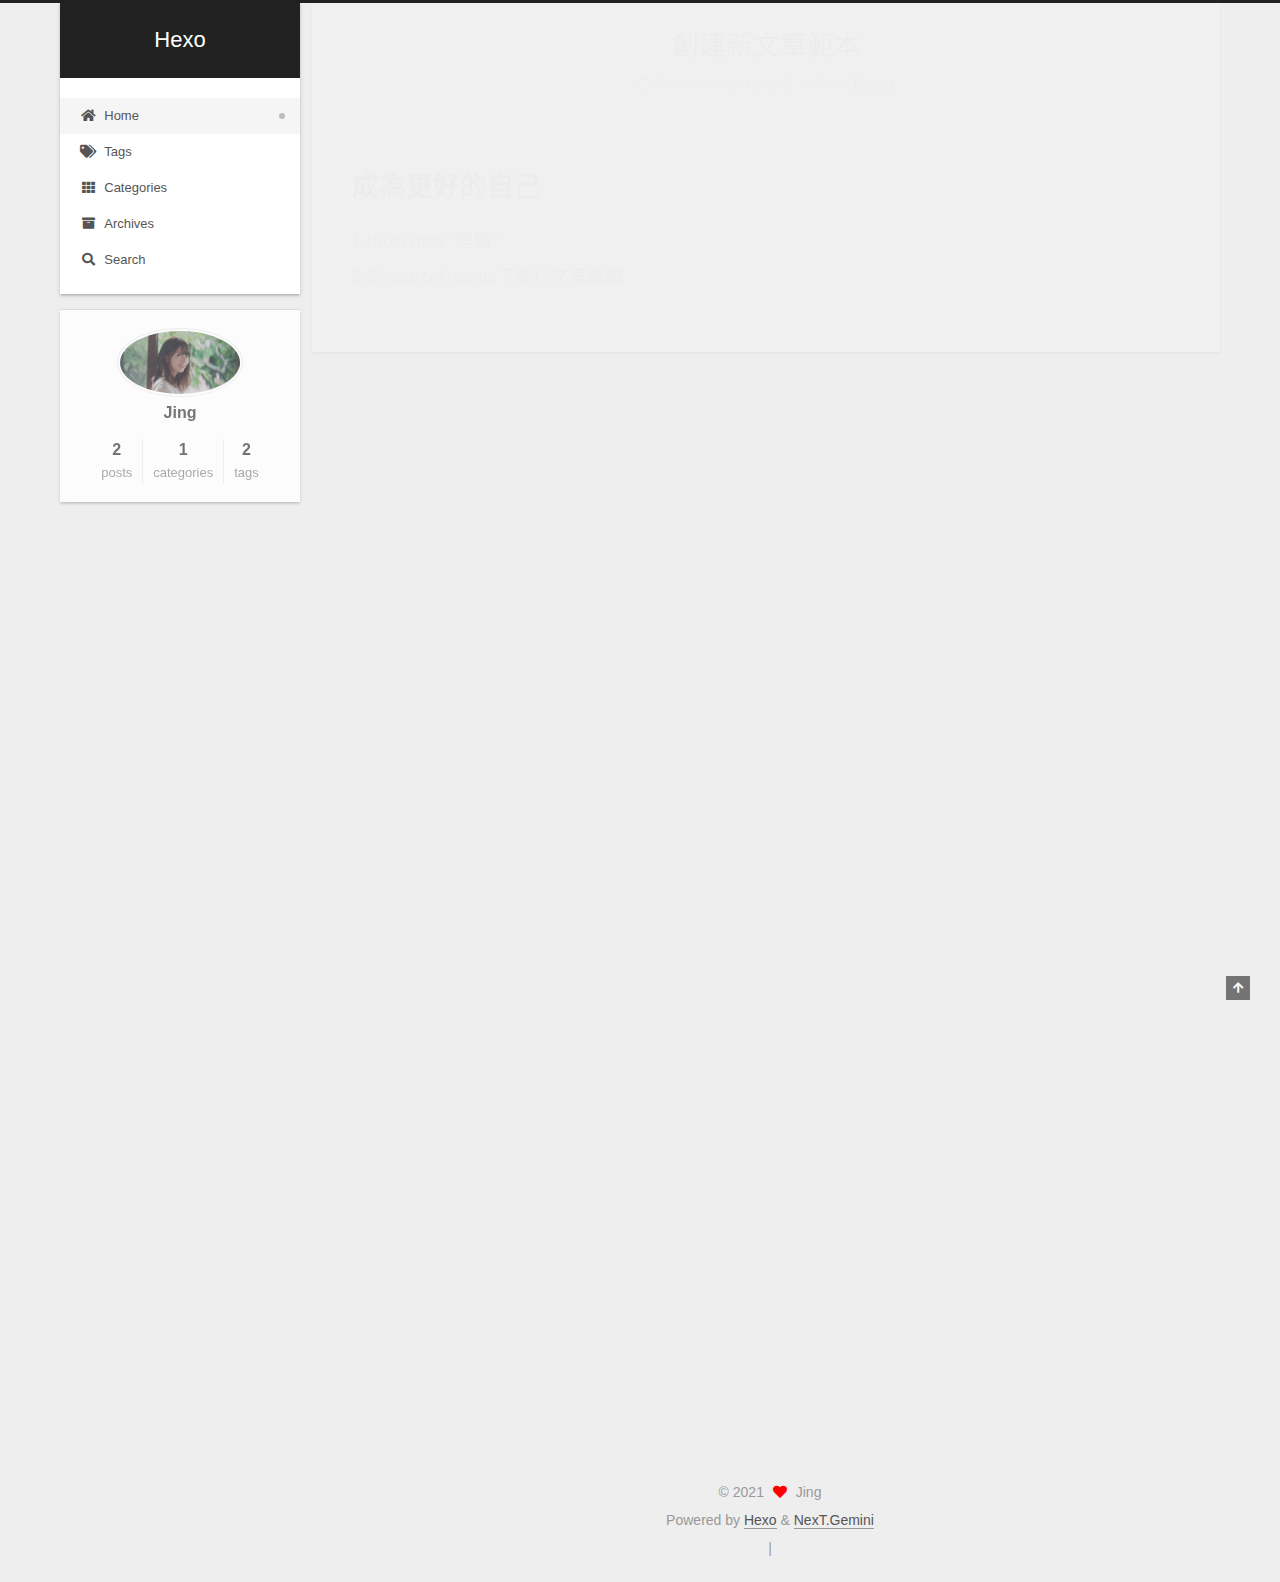
<file: index.html>
<!DOCTYPE html>
<html lang="zh-tw">
<head>
  <meta charset="UTF-8">
<meta name="viewport" content="width=device-width, initial-scale=1, maximum-scale=2">
<meta name="theme-color" content="#222">
<meta name="generator" content="Hexo 5.4.0">
  <link rel="apple-touch-icon" sizes="180x180" href="/images/apple-touch-icon-next.png">
  <link rel="icon" type="image/png" sizes="32x32" href="/images/favicon-32x32-next.png">
  <link rel="icon" type="image/png" sizes="16x16" href="/images/favicon-16x16-next.png">
  <link rel="mask-icon" href="/images/logo.svg" color="#222">

<link rel="stylesheet" href="/css/main.css">


<link rel="stylesheet" href="/lib/font-awesome/css/all.min.css">

<script id="hexo-configurations">
    var NexT = window.NexT || {};
    var CONFIG = {"hostname":"example.com","root":"/","scheme":"Gemini","version":"7.8.0","exturl":false,"sidebar":{"position":"left","display":"post","padding":18,"offset":12,"onmobile":false},"copycode":{"enable":false,"show_result":false,"style":null},"back2top":{"enable":true,"sidebar":false,"scrollpercent":false},"bookmark":{"enable":false,"color":"#222","save":"auto"},"fancybox":false,"mediumzoom":false,"lazyload":false,"pangu":false,"comments":{"style":"tabs","active":null,"storage":true,"lazyload":false,"nav":null},"algolia":{"hits":{"per_page":10},"labels":{"input_placeholder":"Search for Posts","hits_empty":"We didn't find any results for the search: ${query}","hits_stats":"${hits} results found in ${time} ms"}},"localsearch":{"enable":true,"trigger":"auto","top_n_per_article":1,"unescape":false,"preload":false},"motion":{"enable":true,"async":false,"transition":{"post_block":"fadeIn","post_header":"slideDownIn","post_body":"slideDownIn","coll_header":"slideLeftIn","sidebar":"slideUpIn"}}};
  </script>

  <meta property="og:type" content="website">
<meta property="og:title" content="Hexo">
<meta property="og:url" content="http://example.com/index.html">
<meta property="og:site_name" content="Hexo">
<meta property="og:locale" content="zh_TW">
<meta property="article:author" content="Jing">
<meta name="twitter:card" content="summary">

<link rel="canonical" href="http://example.com/">


<script id="page-configurations">
  // https://hexo.io/docs/variables.html
  CONFIG.page = {
    sidebar: "",
    isHome : true,
    isPost : false,
    lang   : 'zh-tw'
  };
</script>

  <title>Hexo</title>
  






  <noscript>
  <style>
  .use-motion .brand,
  .use-motion .menu-item,
  .sidebar-inner,
  .use-motion .post-block,
  .use-motion .pagination,
  .use-motion .comments,
  .use-motion .post-header,
  .use-motion .post-body,
  .use-motion .collection-header { opacity: initial; }

  .use-motion .site-title,
  .use-motion .site-subtitle {
    opacity: initial;
    top: initial;
  }

  .use-motion .logo-line-before i { left: initial; }
  .use-motion .logo-line-after i { right: initial; }
  </style>
</noscript>

</head>

<body itemscope itemtype="http://schema.org/WebPage">
  <div class="container use-motion">
    <div class="headband"></div>

    <header class="header" itemscope itemtype="http://schema.org/WPHeader">
      <div class="header-inner"><div class="site-brand-container">
  <div class="site-nav-toggle">
    <div class="toggle" aria-label="Toggle navigation bar">
      <span class="toggle-line toggle-line-first"></span>
      <span class="toggle-line toggle-line-middle"></span>
      <span class="toggle-line toggle-line-last"></span>
    </div>
  </div>

  <div class="site-meta">

    <a href="/" class="brand" rel="start">
      <span class="logo-line-before"><i></i></span>
      <h1 class="site-title">Hexo</h1>
      <span class="logo-line-after"><i></i></span>
    </a>
  </div>

  <div class="site-nav-right">
    <div class="toggle popup-trigger">
        <i class="fa fa-search fa-fw fa-lg"></i>
    </div>
  </div>
</div>




<nav class="site-nav">
  <ul id="menu" class="main-menu menu">
        <li class="menu-item menu-item-home">

    <a href="/" rel="section"><i class="fa fa-home fa-fw"></i>Home</a>

  </li>
        <li class="menu-item menu-item-tags">

    <a href="/tags/" rel="section"><i class="fa fa-tags fa-fw"></i>Tags</a>

  </li>
        <li class="menu-item menu-item-categories">

    <a href="/categories/" rel="section"><i class="fa fa-th fa-fw"></i>Categories</a>

  </li>
        <li class="menu-item menu-item-archives">

    <a href="/archives/" rel="section"><i class="fa fa-archive fa-fw"></i>Archives</a>

  </li>
      <li class="menu-item menu-item-search">
        <a role="button" class="popup-trigger"><i class="fa fa-search fa-fw"></i>Search
        </a>
      </li>
  </ul>
</nav>



  <div class="search-pop-overlay">
    <div class="popup search-popup">
        <div class="search-header">
  <span class="search-icon">
    <i class="fa fa-search"></i>
  </span>
  <div class="search-input-container">
    <input autocomplete="off" autocapitalize="off"
           placeholder="Searching..." spellcheck="false"
           type="search" class="search-input">
  </div>
  <span class="popup-btn-close">
    <i class="fa fa-times-circle"></i>
  </span>
</div>
<div id="search-result">
  <div id="no-result">
    <i class="fa fa-spinner fa-pulse fa-5x fa-fw"></i>
  </div>
</div>

    </div>
  </div>

</div>
    </header>

    
  <div class="back-to-top">
    <i class="fa fa-arrow-up"></i>
    <span>0%</span>
  </div>


    <main class="main">
      <div class="main-inner">
        <div class="content-wrap">
          

          <div class="content index posts-expand">
            
      
  
  
  <article itemscope itemtype="http://schema.org/Article" class="post-block" lang="zh-tw">
    <link itemprop="mainEntityOfPage" href="http://example.com/2021/04/25/test/">

    <span hidden itemprop="author" itemscope itemtype="http://schema.org/Person">
      <meta itemprop="image" content="/uploads/nanamin.jpeg">
      <meta itemprop="name" content="Jing">
      <meta itemprop="description" content="">
    </span>

    <span hidden itemprop="publisher" itemscope itemtype="http://schema.org/Organization">
      <meta itemprop="name" content="Hexo">
    </span>
      <header class="post-header">
        <h2 class="post-title" itemprop="name headline">
          
            <a href="/2021/04/25/test/" class="post-title-link" itemprop="url">創建新文章範本</a>
        </h2>

        <div class="post-meta">
            <span class="post-meta-item">
              <span class="post-meta-item-icon">
                <i class="far fa-calendar"></i>
              </span>
              <span class="post-meta-item-text">Posted on</span>
              

              <time title="Created: 2021-04-25 00:04:50 / Modified: 00:18:46" itemprop="dateCreated datePublished" datetime="2021-04-25T00:04:50+08:00">2021-04-25</time>
            </span>
            <span class="post-meta-item">
              <span class="post-meta-item-icon">
                <i class="far fa-folder"></i>
              </span>
              <span class="post-meta-item-text">In</span>
                <span itemprop="about" itemscope itemtype="http://schema.org/Thing">
                  <a href="/categories/Testing/" itemprop="url" rel="index"><span itemprop="name">Testing</span></a>
                </span>
            </span>

          

        </div>
      </header>

    
    
    
    <div class="post-body" itemprop="articleBody">

      
          <h1>成為更好的自己</h1>
<body>
1.hexo new "標題" <br>
2.到source/_posts下進行文章編輯
</body>
      
    </div>

    
    
    
      <footer class="post-footer">
        <div class="post-eof"></div>
      </footer>
  </article>
  
  
  

      
  
  
  <article itemscope itemtype="http://schema.org/Article" class="post-block" lang="zh-tw">
    <link itemprop="mainEntityOfPage" href="http://example.com/2021/04/23/hello-world/">

    <span hidden itemprop="author" itemscope itemtype="http://schema.org/Person">
      <meta itemprop="image" content="/uploads/nanamin.jpeg">
      <meta itemprop="name" content="Jing">
      <meta itemprop="description" content="">
    </span>

    <span hidden itemprop="publisher" itemscope itemtype="http://schema.org/Organization">
      <meta itemprop="name" content="Hexo">
    </span>
      <header class="post-header">
        <h2 class="post-title" itemprop="name headline">
          
            <a href="/2021/04/23/hello-world/" class="post-title-link" itemprop="url">皆さん こんにちは！</a>
        </h2>

        <div class="post-meta">
            <span class="post-meta-item">
              <span class="post-meta-item-icon">
                <i class="far fa-calendar"></i>
              </span>
              <span class="post-meta-item-text">Posted on</span>

              <time title="Created: 2021-04-23 14:10:50" itemprop="dateCreated datePublished" datetime="2021-04-23T14:10:50+08:00">2021-04-23</time>
            </span>
              <span class="post-meta-item">
                <span class="post-meta-item-icon">
                  <i class="far fa-calendar-check"></i>
                </span>
                <span class="post-meta-item-text">Edited on</span>
                <time title="Modified: 2021-04-25 00:20:39" itemprop="dateModified" datetime="2021-04-25T00:20:39+08:00">2021-04-25</time>
              </span>

          

        </div>
      </header>

    
    
    
    <div class="post-body" itemprop="articleBody">

      
          <p>Welcome to <a target="_blank" rel="noopener" href="https://hexo.io/">Hexo</a>! This is your very first post. Check <a target="_blank" rel="noopener" href="https://hexo.io/docs/">documentation</a> for more info. If you get any problems when using Hexo, you can find the answer in <a target="_blank" rel="noopener" href="https://hexo.io/docs/troubleshooting.html">troubleshooting</a> or you can ask me on <a target="_blank" rel="noopener" href="https://github.com/hexojs/hexo/issues">GitHub</a>.</p>
<h2 id="Quick-Start"><a href="#Quick-Start" class="headerlink" title="Quick Start"></a>Quick Start</h2><h3 id="Create-a-new-post"><a href="#Create-a-new-post" class="headerlink" title="Create a new post"></a>Create a new post</h3><figure class="highlight bash"><table><tr><td class="gutter"><pre><span class="line">1</span><br></pre></td><td class="code"><pre><span class="line">$ hexo new <span class="string">&quot;My New Post&quot;</span></span><br></pre></td></tr></table></figure>

<p>More info: <a target="_blank" rel="noopener" href="https://hexo.io/docs/writing.html">Writing</a></p>
<h3 id="Run-server"><a href="#Run-server" class="headerlink" title="Run server"></a>Run server</h3><figure class="highlight bash"><table><tr><td class="gutter"><pre><span class="line">1</span><br></pre></td><td class="code"><pre><span class="line">$ hexo server</span><br></pre></td></tr></table></figure>

<p>More info: <a target="_blank" rel="noopener" href="https://hexo.io/docs/server.html">Server</a></p>
<h3 id="Generate-static-files"><a href="#Generate-static-files" class="headerlink" title="Generate static files"></a>Generate static files</h3><figure class="highlight bash"><table><tr><td class="gutter"><pre><span class="line">1</span><br></pre></td><td class="code"><pre><span class="line">$ hexo generate</span><br></pre></td></tr></table></figure>

<p>More info: <a target="_blank" rel="noopener" href="https://hexo.io/docs/generating.html">Generating</a></p>
<h3 id="Deploy-to-remote-sites"><a href="#Deploy-to-remote-sites" class="headerlink" title="Deploy to remote sites"></a>Deploy to remote sites</h3><figure class="highlight bash"><table><tr><td class="gutter"><pre><span class="line">1</span><br></pre></td><td class="code"><pre><span class="line">$ hexo deploy</span><br></pre></td></tr></table></figure>

<p>More info: <a target="_blank" rel="noopener" href="https://hexo.io/docs/one-command-deployment.html">Deployment</a></p>

      
    </div>

    
    
    
      <footer class="post-footer">
        <div class="post-eof"></div>
      </footer>
  </article>
  
  
  


  



          </div>
          

<script>
  window.addEventListener('tabs:register', () => {
    let { activeClass } = CONFIG.comments;
    if (CONFIG.comments.storage) {
      activeClass = localStorage.getItem('comments_active') || activeClass;
    }
    if (activeClass) {
      let activeTab = document.querySelector(`a[href="#comment-${activeClass}"]`);
      if (activeTab) {
        activeTab.click();
      }
    }
  });
  if (CONFIG.comments.storage) {
    window.addEventListener('tabs:click', event => {
      if (!event.target.matches('.tabs-comment .tab-content .tab-pane')) return;
      let commentClass = event.target.classList[1];
      localStorage.setItem('comments_active', commentClass);
    });
  }
</script>

        </div>
          
  
  <div class="toggle sidebar-toggle">
    <span class="toggle-line toggle-line-first"></span>
    <span class="toggle-line toggle-line-middle"></span>
    <span class="toggle-line toggle-line-last"></span>
  </div>

  <aside class="sidebar">
    <div class="sidebar-inner">

      <ul class="sidebar-nav motion-element">
        <li class="sidebar-nav-toc">
          Table of Contents
        </li>
        <li class="sidebar-nav-overview">
          Overview
        </li>
      </ul>

      <!--noindex-->
      <div class="post-toc-wrap sidebar-panel">
      </div>
      <!--/noindex-->

      <div class="site-overview-wrap sidebar-panel">
        <div class="site-author motion-element" itemprop="author" itemscope itemtype="http://schema.org/Person">
    <img class="site-author-image" itemprop="image" alt="Jing"
      src="/uploads/nanamin.jpeg">
  <p class="site-author-name" itemprop="name">Jing</p>
  <div class="site-description" itemprop="description"></div>
</div>
<div class="site-state-wrap motion-element">
  <nav class="site-state">
      <div class="site-state-item site-state-posts">
          <a href="/archives/">
        
          <span class="site-state-item-count">2</span>
          <span class="site-state-item-name">posts</span>
        </a>
      </div>
      <div class="site-state-item site-state-categories">
            <a href="/categories/">
          
        <span class="site-state-item-count">1</span>
        <span class="site-state-item-name">categories</span></a>
      </div>
      <div class="site-state-item site-state-tags">
            <a href="/tags/">
          
        <span class="site-state-item-count">2</span>
        <span class="site-state-item-name">tags</span></a>
      </div>
  </nav>
</div>



      </div>

    </div>
  </aside>
  <div id="sidebar-dimmer"></div>


      </div>
    </main>

    <footer class="footer">
      <div class="footer-inner">
        

        

<div class="copyright">
  
  &copy; 
  <span itemprop="copyrightYear">2021</span>
  <span class="with-love">
    <i class="fa fa-heart"></i>
  </span>
  <span class="author" itemprop="copyrightHolder">Jing</span>
</div>
  <div class="powered-by">Powered by <a href="https://hexo.io/" class="theme-link" rel="noopener" target="_blank">Hexo</a> & <a href="https://theme-next.org/" class="theme-link" rel="noopener" target="_blank">NexT.Gemini</a>
  </div>

        
<div class="busuanzi-count">
  <script async src="https://busuanzi.ibruce.info/busuanzi/2.3/busuanzi.pure.mini.js"></script>
    <span class="post-meta-item" id="busuanzi_container_site_uv" style="display: none;">
      <span class="post-meta-item-icon">
        <i class="fa fa-user"></i>
      </span>
      <span class="site-uv" title="Total Visitors">
        <span id="busuanzi_value_site_uv"></span>
      </span>
    </span>
    <span class="post-meta-divider">|</span>
    <span class="post-meta-item" id="busuanzi_container_site_pv" style="display: none;">
      <span class="post-meta-item-icon">
        <i class="fa fa-eye"></i>
      </span>
      <span class="site-pv" title="Total Views">
        <span id="busuanzi_value_site_pv"></span>
      </span>
    </span>
</div>








      </div>
    </footer>
  </div>

  
  <script src="/lib/anime.min.js"></script>
  <script src="/lib/velocity/velocity.min.js"></script>
  <script src="/lib/velocity/velocity.ui.min.js"></script>

<script src="/js/utils.js"></script>

<script src="/js/motion.js"></script>


<script src="/js/schemes/pisces.js"></script>


<script src="/js/next-boot.js"></script>




  




  
<script src="/js/local-search.js"></script>













  

  

</body>
</html>
</file>
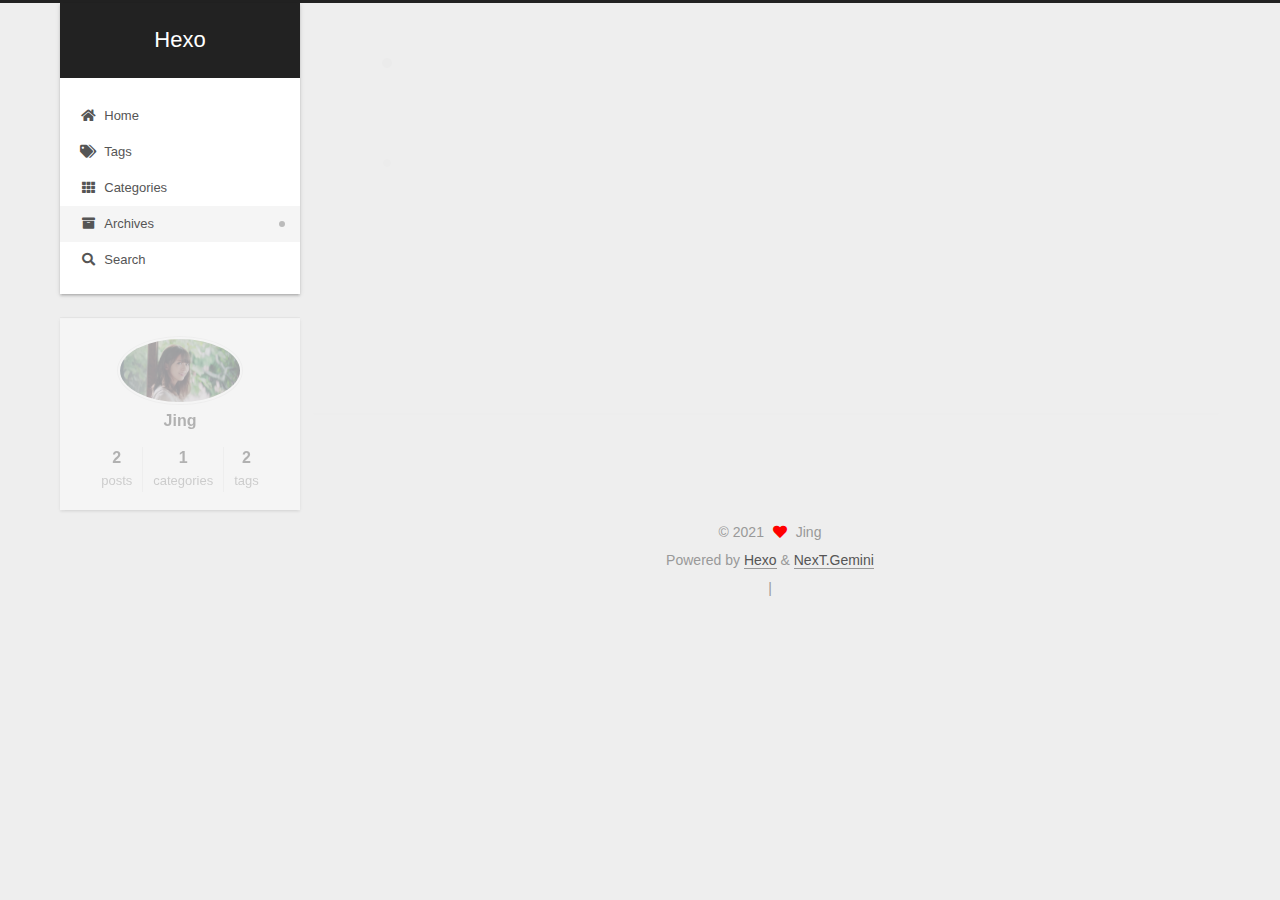
<file: archives/index.html>
<!DOCTYPE html>
<html lang="zh-tw">
<head>
  <meta charset="UTF-8">
<meta name="viewport" content="width=device-width, initial-scale=1, maximum-scale=2">
<meta name="theme-color" content="#222">
<meta name="generator" content="Hexo 5.4.0">
  <link rel="apple-touch-icon" sizes="180x180" href="/images/apple-touch-icon-next.png">
  <link rel="icon" type="image/png" sizes="32x32" href="/images/favicon-32x32-next.png">
  <link rel="icon" type="image/png" sizes="16x16" href="/images/favicon-16x16-next.png">
  <link rel="mask-icon" href="/images/logo.svg" color="#222">

<link rel="stylesheet" href="/css/main.css">


<link rel="stylesheet" href="/lib/font-awesome/css/all.min.css">

<script id="hexo-configurations">
    var NexT = window.NexT || {};
    var CONFIG = {"hostname":"example.com","root":"/","scheme":"Gemini","version":"7.8.0","exturl":false,"sidebar":{"position":"left","display":"post","padding":18,"offset":12,"onmobile":false},"copycode":{"enable":false,"show_result":false,"style":null},"back2top":{"enable":true,"sidebar":false,"scrollpercent":false},"bookmark":{"enable":false,"color":"#222","save":"auto"},"fancybox":false,"mediumzoom":false,"lazyload":false,"pangu":false,"comments":{"style":"tabs","active":null,"storage":true,"lazyload":false,"nav":null},"algolia":{"hits":{"per_page":10},"labels":{"input_placeholder":"Search for Posts","hits_empty":"We didn't find any results for the search: ${query}","hits_stats":"${hits} results found in ${time} ms"}},"localsearch":{"enable":true,"trigger":"auto","top_n_per_article":1,"unescape":false,"preload":false},"motion":{"enable":true,"async":false,"transition":{"post_block":"fadeIn","post_header":"slideDownIn","post_body":"slideDownIn","coll_header":"slideLeftIn","sidebar":"slideUpIn"}}};
  </script>

  <meta property="og:type" content="website">
<meta property="og:title" content="Hexo">
<meta property="og:url" content="http://example.com/archives/index.html">
<meta property="og:site_name" content="Hexo">
<meta property="og:locale" content="zh_TW">
<meta property="article:author" content="Jing">
<meta name="twitter:card" content="summary">

<link rel="canonical" href="http://example.com/archives/">


<script id="page-configurations">
  // https://hexo.io/docs/variables.html
  CONFIG.page = {
    sidebar: "",
    isHome : false,
    isPost : false,
    lang   : 'zh-tw'
  };
</script>

  <title>Archive | Hexo</title>
  






  <noscript>
  <style>
  .use-motion .brand,
  .use-motion .menu-item,
  .sidebar-inner,
  .use-motion .post-block,
  .use-motion .pagination,
  .use-motion .comments,
  .use-motion .post-header,
  .use-motion .post-body,
  .use-motion .collection-header { opacity: initial; }

  .use-motion .site-title,
  .use-motion .site-subtitle {
    opacity: initial;
    top: initial;
  }

  .use-motion .logo-line-before i { left: initial; }
  .use-motion .logo-line-after i { right: initial; }
  </style>
</noscript>

</head>

<body itemscope itemtype="http://schema.org/WebPage">
  <div class="container use-motion">
    <div class="headband"></div>

    <header class="header" itemscope itemtype="http://schema.org/WPHeader">
      <div class="header-inner"><div class="site-brand-container">
  <div class="site-nav-toggle">
    <div class="toggle" aria-label="Toggle navigation bar">
      <span class="toggle-line toggle-line-first"></span>
      <span class="toggle-line toggle-line-middle"></span>
      <span class="toggle-line toggle-line-last"></span>
    </div>
  </div>

  <div class="site-meta">

    <a href="/" class="brand" rel="start">
      <span class="logo-line-before"><i></i></span>
      <h1 class="site-title">Hexo</h1>
      <span class="logo-line-after"><i></i></span>
    </a>
  </div>

  <div class="site-nav-right">
    <div class="toggle popup-trigger">
        <i class="fa fa-search fa-fw fa-lg"></i>
    </div>
  </div>
</div>




<nav class="site-nav">
  <ul id="menu" class="main-menu menu">
        <li class="menu-item menu-item-home">

    <a href="/" rel="section"><i class="fa fa-home fa-fw"></i>Home</a>

  </li>
        <li class="menu-item menu-item-tags">

    <a href="/tags/" rel="section"><i class="fa fa-tags fa-fw"></i>Tags</a>

  </li>
        <li class="menu-item menu-item-categories">

    <a href="/categories/" rel="section"><i class="fa fa-th fa-fw"></i>Categories</a>

  </li>
        <li class="menu-item menu-item-archives">

    <a href="/archives/" rel="section"><i class="fa fa-archive fa-fw"></i>Archives</a>

  </li>
      <li class="menu-item menu-item-search">
        <a role="button" class="popup-trigger"><i class="fa fa-search fa-fw"></i>Search
        </a>
      </li>
  </ul>
</nav>



  <div class="search-pop-overlay">
    <div class="popup search-popup">
        <div class="search-header">
  <span class="search-icon">
    <i class="fa fa-search"></i>
  </span>
  <div class="search-input-container">
    <input autocomplete="off" autocapitalize="off"
           placeholder="Searching..." spellcheck="false"
           type="search" class="search-input">
  </div>
  <span class="popup-btn-close">
    <i class="fa fa-times-circle"></i>
  </span>
</div>
<div id="search-result">
  <div id="no-result">
    <i class="fa fa-spinner fa-pulse fa-5x fa-fw"></i>
  </div>
</div>

    </div>
  </div>

</div>
    </header>

    
  <div class="back-to-top">
    <i class="fa fa-arrow-up"></i>
    <span>0%</span>
  </div>


    <main class="main">
      <div class="main-inner">
        <div class="content-wrap">
          

          <div class="content archive">
            

  
  
  
  <div class="post-block">
    <div class="posts-collapse">
      <div class="collection-title">
        <span class="collection-header">Um..! 2 posts in total. Keep on posting.</span>
      </div>

      
    <div class="collection-year">
      <span class="collection-header">2021</span>
    </div>

  <article itemscope itemtype="http://schema.org/Article">
    <header class="post-header">

      <div class="post-meta">
        <time itemprop="dateCreated"
              datetime="2021-04-25T00:04:50+08:00"
              content="2021-04-25">
          04-25
        </time>
      </div>

      <div class="post-title">
          <a class="post-title-link" href="/2021/04/25/test/" itemprop="url">
            <span itemprop="name">創建新文章範本</span>
          </a>
      </div>

    </header>
  </article>

  <article itemscope itemtype="http://schema.org/Article">
    <header class="post-header">

      <div class="post-meta">
        <time itemprop="dateCreated"
              datetime="2021-04-23T14:10:50+08:00"
              content="2021-04-23">
          04-23
        </time>
      </div>

      <div class="post-title">
          <a class="post-title-link" href="/2021/04/23/hello-world/" itemprop="url">
            <span itemprop="name">皆さん こんにちは！</span>
          </a>
      </div>

    </header>
  </article>


    </div>
  </div>
  
  
  

  



          </div>
          

<script>
  window.addEventListener('tabs:register', () => {
    let { activeClass } = CONFIG.comments;
    if (CONFIG.comments.storage) {
      activeClass = localStorage.getItem('comments_active') || activeClass;
    }
    if (activeClass) {
      let activeTab = document.querySelector(`a[href="#comment-${activeClass}"]`);
      if (activeTab) {
        activeTab.click();
      }
    }
  });
  if (CONFIG.comments.storage) {
    window.addEventListener('tabs:click', event => {
      if (!event.target.matches('.tabs-comment .tab-content .tab-pane')) return;
      let commentClass = event.target.classList[1];
      localStorage.setItem('comments_active', commentClass);
    });
  }
</script>

        </div>
          
  
  <div class="toggle sidebar-toggle">
    <span class="toggle-line toggle-line-first"></span>
    <span class="toggle-line toggle-line-middle"></span>
    <span class="toggle-line toggle-line-last"></span>
  </div>

  <aside class="sidebar">
    <div class="sidebar-inner">

      <ul class="sidebar-nav motion-element">
        <li class="sidebar-nav-toc">
          Table of Contents
        </li>
        <li class="sidebar-nav-overview">
          Overview
        </li>
      </ul>

      <!--noindex-->
      <div class="post-toc-wrap sidebar-panel">
      </div>
      <!--/noindex-->

      <div class="site-overview-wrap sidebar-panel">
        <div class="site-author motion-element" itemprop="author" itemscope itemtype="http://schema.org/Person">
    <img class="site-author-image" itemprop="image" alt="Jing"
      src="/uploads/nanamin.jpeg">
  <p class="site-author-name" itemprop="name">Jing</p>
  <div class="site-description" itemprop="description"></div>
</div>
<div class="site-state-wrap motion-element">
  <nav class="site-state">
      <div class="site-state-item site-state-posts">
          <a href="/archives/">
        
          <span class="site-state-item-count">2</span>
          <span class="site-state-item-name">posts</span>
        </a>
      </div>
      <div class="site-state-item site-state-categories">
            <a href="/categories/">
          
        <span class="site-state-item-count">1</span>
        <span class="site-state-item-name">categories</span></a>
      </div>
      <div class="site-state-item site-state-tags">
            <a href="/tags/">
          
        <span class="site-state-item-count">2</span>
        <span class="site-state-item-name">tags</span></a>
      </div>
  </nav>
</div>



      </div>

    </div>
  </aside>
  <div id="sidebar-dimmer"></div>


      </div>
    </main>

    <footer class="footer">
      <div class="footer-inner">
        

        

<div class="copyright">
  
  &copy; 
  <span itemprop="copyrightYear">2021</span>
  <span class="with-love">
    <i class="fa fa-heart"></i>
  </span>
  <span class="author" itemprop="copyrightHolder">Jing</span>
</div>
  <div class="powered-by">Powered by <a href="https://hexo.io/" class="theme-link" rel="noopener" target="_blank">Hexo</a> & <a href="https://theme-next.org/" class="theme-link" rel="noopener" target="_blank">NexT.Gemini</a>
  </div>

        
<div class="busuanzi-count">
  <script async src="https://busuanzi.ibruce.info/busuanzi/2.3/busuanzi.pure.mini.js"></script>
    <span class="post-meta-item" id="busuanzi_container_site_uv" style="display: none;">
      <span class="post-meta-item-icon">
        <i class="fa fa-user"></i>
      </span>
      <span class="site-uv" title="Total Visitors">
        <span id="busuanzi_value_site_uv"></span>
      </span>
    </span>
    <span class="post-meta-divider">|</span>
    <span class="post-meta-item" id="busuanzi_container_site_pv" style="display: none;">
      <span class="post-meta-item-icon">
        <i class="fa fa-eye"></i>
      </span>
      <span class="site-pv" title="Total Views">
        <span id="busuanzi_value_site_pv"></span>
      </span>
    </span>
</div>








      </div>
    </footer>
  </div>

  
  <script src="/lib/anime.min.js"></script>
  <script src="/lib/velocity/velocity.min.js"></script>
  <script src="/lib/velocity/velocity.ui.min.js"></script>

<script src="/js/utils.js"></script>

<script src="/js/motion.js"></script>


<script src="/js/schemes/pisces.js"></script>


<script src="/js/next-boot.js"></script>




  




  
<script src="/js/local-search.js"></script>













  

  

</body>
</html>
</file>
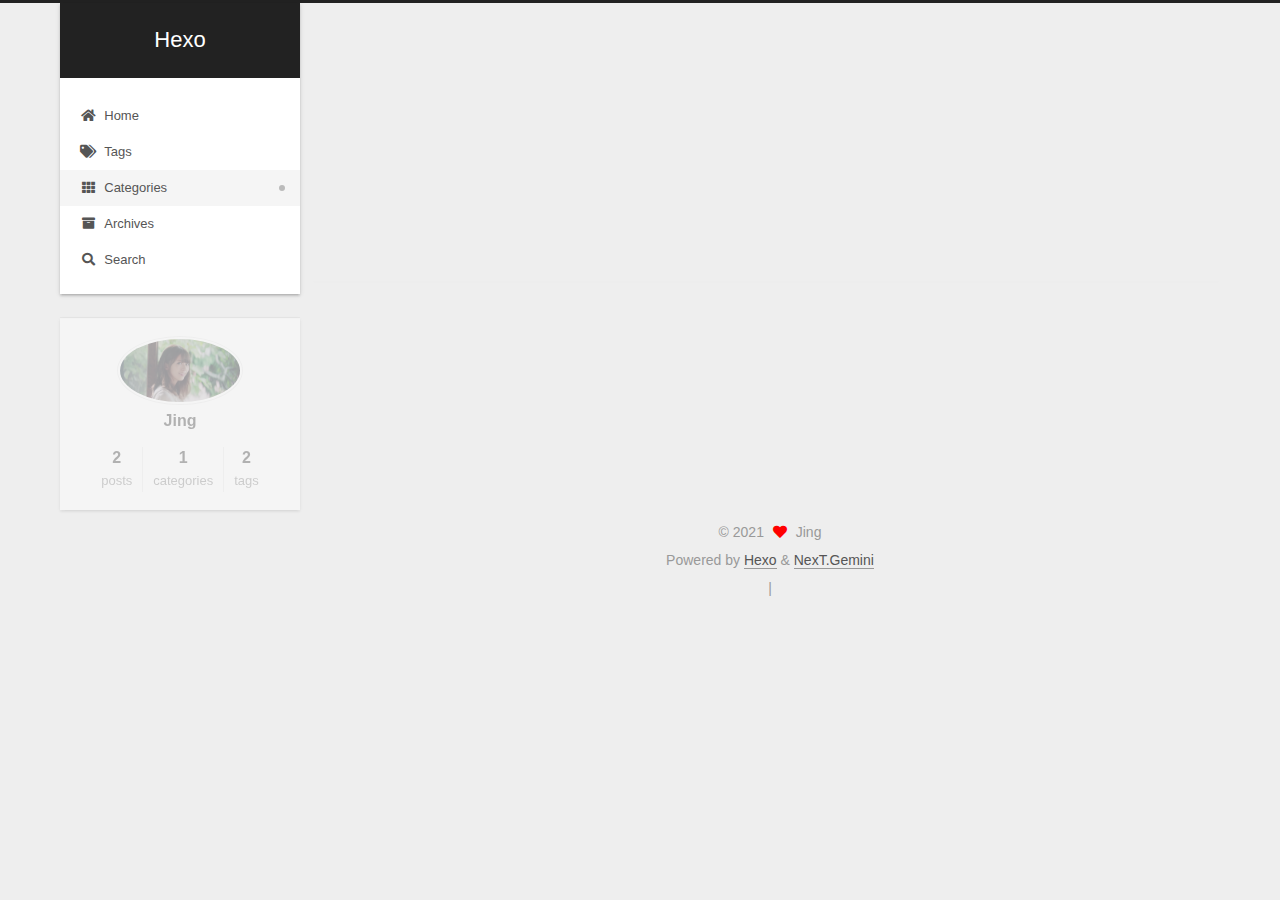
<file: categories/index.html>
<!DOCTYPE html>
<html lang="zh-tw">
<head>
  <meta charset="UTF-8">
<meta name="viewport" content="width=device-width, initial-scale=1, maximum-scale=2">
<meta name="theme-color" content="#222">
<meta name="generator" content="Hexo 5.4.0">
  <link rel="apple-touch-icon" sizes="180x180" href="/images/apple-touch-icon-next.png">
  <link rel="icon" type="image/png" sizes="32x32" href="/images/favicon-32x32-next.png">
  <link rel="icon" type="image/png" sizes="16x16" href="/images/favicon-16x16-next.png">
  <link rel="mask-icon" href="/images/logo.svg" color="#222">

<link rel="stylesheet" href="/css/main.css">


<link rel="stylesheet" href="/lib/font-awesome/css/all.min.css">

<script id="hexo-configurations">
    var NexT = window.NexT || {};
    var CONFIG = {"hostname":"example.com","root":"/","scheme":"Gemini","version":"7.8.0","exturl":false,"sidebar":{"position":"left","display":"post","padding":18,"offset":12,"onmobile":false},"copycode":{"enable":false,"show_result":false,"style":null},"back2top":{"enable":true,"sidebar":false,"scrollpercent":false},"bookmark":{"enable":false,"color":"#222","save":"auto"},"fancybox":false,"mediumzoom":false,"lazyload":false,"pangu":false,"comments":{"style":"tabs","active":null,"storage":true,"lazyload":false,"nav":null},"algolia":{"hits":{"per_page":10},"labels":{"input_placeholder":"Search for Posts","hits_empty":"We didn't find any results for the search: ${query}","hits_stats":"${hits} results found in ${time} ms"}},"localsearch":{"enable":true,"trigger":"auto","top_n_per_article":1,"unescape":false,"preload":false},"motion":{"enable":true,"async":false,"transition":{"post_block":"fadeIn","post_header":"slideDownIn","post_body":"slideDownIn","coll_header":"slideLeftIn","sidebar":"slideUpIn"}}};
  </script>

  <meta property="og:type" content="website">
<meta property="og:title" content="categories">
<meta property="og:url" content="http://example.com/categories/index.html">
<meta property="og:site_name" content="Hexo">
<meta property="og:locale" content="zh_TW">
<meta property="article:published_time" content="2021-04-24T05:55:41.000Z">
<meta property="article:modified_time" content="2021-04-24T16:02:47.325Z">
<meta property="article:author" content="Jing">
<meta name="twitter:card" content="summary">

<link rel="canonical" href="http://example.com/categories/">


<script id="page-configurations">
  // https://hexo.io/docs/variables.html
  CONFIG.page = {
    sidebar: "",
    isHome : false,
    isPost : false,
    lang   : 'zh-tw'
  };
</script>

  <title>categories | Hexo
</title>
  






  <noscript>
  <style>
  .use-motion .brand,
  .use-motion .menu-item,
  .sidebar-inner,
  .use-motion .post-block,
  .use-motion .pagination,
  .use-motion .comments,
  .use-motion .post-header,
  .use-motion .post-body,
  .use-motion .collection-header { opacity: initial; }

  .use-motion .site-title,
  .use-motion .site-subtitle {
    opacity: initial;
    top: initial;
  }

  .use-motion .logo-line-before i { left: initial; }
  .use-motion .logo-line-after i { right: initial; }
  </style>
</noscript>

</head>

<body itemscope itemtype="http://schema.org/WebPage">
  <div class="container use-motion">
    <div class="headband"></div>

    <header class="header" itemscope itemtype="http://schema.org/WPHeader">
      <div class="header-inner"><div class="site-brand-container">
  <div class="site-nav-toggle">
    <div class="toggle" aria-label="Toggle navigation bar">
      <span class="toggle-line toggle-line-first"></span>
      <span class="toggle-line toggle-line-middle"></span>
      <span class="toggle-line toggle-line-last"></span>
    </div>
  </div>

  <div class="site-meta">

    <a href="/" class="brand" rel="start">
      <span class="logo-line-before"><i></i></span>
      <h1 class="site-title">Hexo</h1>
      <span class="logo-line-after"><i></i></span>
    </a>
  </div>

  <div class="site-nav-right">
    <div class="toggle popup-trigger">
        <i class="fa fa-search fa-fw fa-lg"></i>
    </div>
  </div>
</div>




<nav class="site-nav">
  <ul id="menu" class="main-menu menu">
        <li class="menu-item menu-item-home">

    <a href="/" rel="section"><i class="fa fa-home fa-fw"></i>Home</a>

  </li>
        <li class="menu-item menu-item-tags">

    <a href="/tags/" rel="section"><i class="fa fa-tags fa-fw"></i>Tags</a>

  </li>
        <li class="menu-item menu-item-categories">

    <a href="/categories/" rel="section"><i class="fa fa-th fa-fw"></i>Categories</a>

  </li>
        <li class="menu-item menu-item-archives">

    <a href="/archives/" rel="section"><i class="fa fa-archive fa-fw"></i>Archives</a>

  </li>
      <li class="menu-item menu-item-search">
        <a role="button" class="popup-trigger"><i class="fa fa-search fa-fw"></i>Search
        </a>
      </li>
  </ul>
</nav>



  <div class="search-pop-overlay">
    <div class="popup search-popup">
        <div class="search-header">
  <span class="search-icon">
    <i class="fa fa-search"></i>
  </span>
  <div class="search-input-container">
    <input autocomplete="off" autocapitalize="off"
           placeholder="Searching..." spellcheck="false"
           type="search" class="search-input">
  </div>
  <span class="popup-btn-close">
    <i class="fa fa-times-circle"></i>
  </span>
</div>
<div id="search-result">
  <div id="no-result">
    <i class="fa fa-spinner fa-pulse fa-5x fa-fw"></i>
  </div>
</div>

    </div>
  </div>

</div>
    </header>

    
  <div class="back-to-top">
    <i class="fa fa-arrow-up"></i>
    <span>0%</span>
  </div>


    <main class="main">
      <div class="main-inner">
        <div class="content-wrap">
          
  
  

          <div class="content page posts-expand">
            

    
    
    
    <div class="post-block" lang="zh-tw">
      <header class="post-header">

<h1 class="post-title" itemprop="name headline">categories
</h1>

<div class="post-meta">
  

</div>

</header>

      
      
      
      <div class="post-body">
          <div class="category-all-page">
            <div class="category-all-title">
              1 category in total
            </div>
            <div class="category-all">
              <ul class="category-list"><li class="category-list-item"><a class="category-list-link" href="/categories/Testing/">Testing</a><span class="category-list-count">1</span></li></ul>
            </div>
          </div>
        
      </div>
      
      
      
    </div>
    

    
    
    


          </div>
          

<script>
  window.addEventListener('tabs:register', () => {
    let { activeClass } = CONFIG.comments;
    if (CONFIG.comments.storage) {
      activeClass = localStorage.getItem('comments_active') || activeClass;
    }
    if (activeClass) {
      let activeTab = document.querySelector(`a[href="#comment-${activeClass}"]`);
      if (activeTab) {
        activeTab.click();
      }
    }
  });
  if (CONFIG.comments.storage) {
    window.addEventListener('tabs:click', event => {
      if (!event.target.matches('.tabs-comment .tab-content .tab-pane')) return;
      let commentClass = event.target.classList[1];
      localStorage.setItem('comments_active', commentClass);
    });
  }
</script>

        </div>
          
  
  <div class="toggle sidebar-toggle">
    <span class="toggle-line toggle-line-first"></span>
    <span class="toggle-line toggle-line-middle"></span>
    <span class="toggle-line toggle-line-last"></span>
  </div>

  <aside class="sidebar">
    <div class="sidebar-inner">

      <ul class="sidebar-nav motion-element">
        <li class="sidebar-nav-toc">
          Table of Contents
        </li>
        <li class="sidebar-nav-overview">
          Overview
        </li>
      </ul>

      <!--noindex-->
      <div class="post-toc-wrap sidebar-panel">
      </div>
      <!--/noindex-->

      <div class="site-overview-wrap sidebar-panel">
        <div class="site-author motion-element" itemprop="author" itemscope itemtype="http://schema.org/Person">
    <img class="site-author-image" itemprop="image" alt="Jing"
      src="/uploads/nanamin.jpeg">
  <p class="site-author-name" itemprop="name">Jing</p>
  <div class="site-description" itemprop="description"></div>
</div>
<div class="site-state-wrap motion-element">
  <nav class="site-state">
      <div class="site-state-item site-state-posts">
          <a href="/archives/">
        
          <span class="site-state-item-count">2</span>
          <span class="site-state-item-name">posts</span>
        </a>
      </div>
      <div class="site-state-item site-state-categories">
            <a href="/categories/">
          
        <span class="site-state-item-count">1</span>
        <span class="site-state-item-name">categories</span></a>
      </div>
      <div class="site-state-item site-state-tags">
            <a href="/tags/">
          
        <span class="site-state-item-count">2</span>
        <span class="site-state-item-name">tags</span></a>
      </div>
  </nav>
</div>



      </div>

    </div>
  </aside>
  <div id="sidebar-dimmer"></div>


      </div>
    </main>

    <footer class="footer">
      <div class="footer-inner">
        

        

<div class="copyright">
  
  &copy; 
  <span itemprop="copyrightYear">2021</span>
  <span class="with-love">
    <i class="fa fa-heart"></i>
  </span>
  <span class="author" itemprop="copyrightHolder">Jing</span>
</div>
  <div class="powered-by">Powered by <a href="https://hexo.io/" class="theme-link" rel="noopener" target="_blank">Hexo</a> & <a href="https://theme-next.org/" class="theme-link" rel="noopener" target="_blank">NexT.Gemini</a>
  </div>

        
<div class="busuanzi-count">
  <script async src="https://busuanzi.ibruce.info/busuanzi/2.3/busuanzi.pure.mini.js"></script>
    <span class="post-meta-item" id="busuanzi_container_site_uv" style="display: none;">
      <span class="post-meta-item-icon">
        <i class="fa fa-user"></i>
      </span>
      <span class="site-uv" title="Total Visitors">
        <span id="busuanzi_value_site_uv"></span>
      </span>
    </span>
    <span class="post-meta-divider">|</span>
    <span class="post-meta-item" id="busuanzi_container_site_pv" style="display: none;">
      <span class="post-meta-item-icon">
        <i class="fa fa-eye"></i>
      </span>
      <span class="site-pv" title="Total Views">
        <span id="busuanzi_value_site_pv"></span>
      </span>
    </span>
</div>








      </div>
    </footer>
  </div>

  
  <script src="/lib/anime.min.js"></script>
  <script src="/lib/velocity/velocity.min.js"></script>
  <script src="/lib/velocity/velocity.ui.min.js"></script>

<script src="/js/utils.js"></script>

<script src="/js/motion.js"></script>


<script src="/js/schemes/pisces.js"></script>


<script src="/js/next-boot.js"></script>




  




  
<script src="/js/local-search.js"></script>













  

  

</body>
</html>
</file>
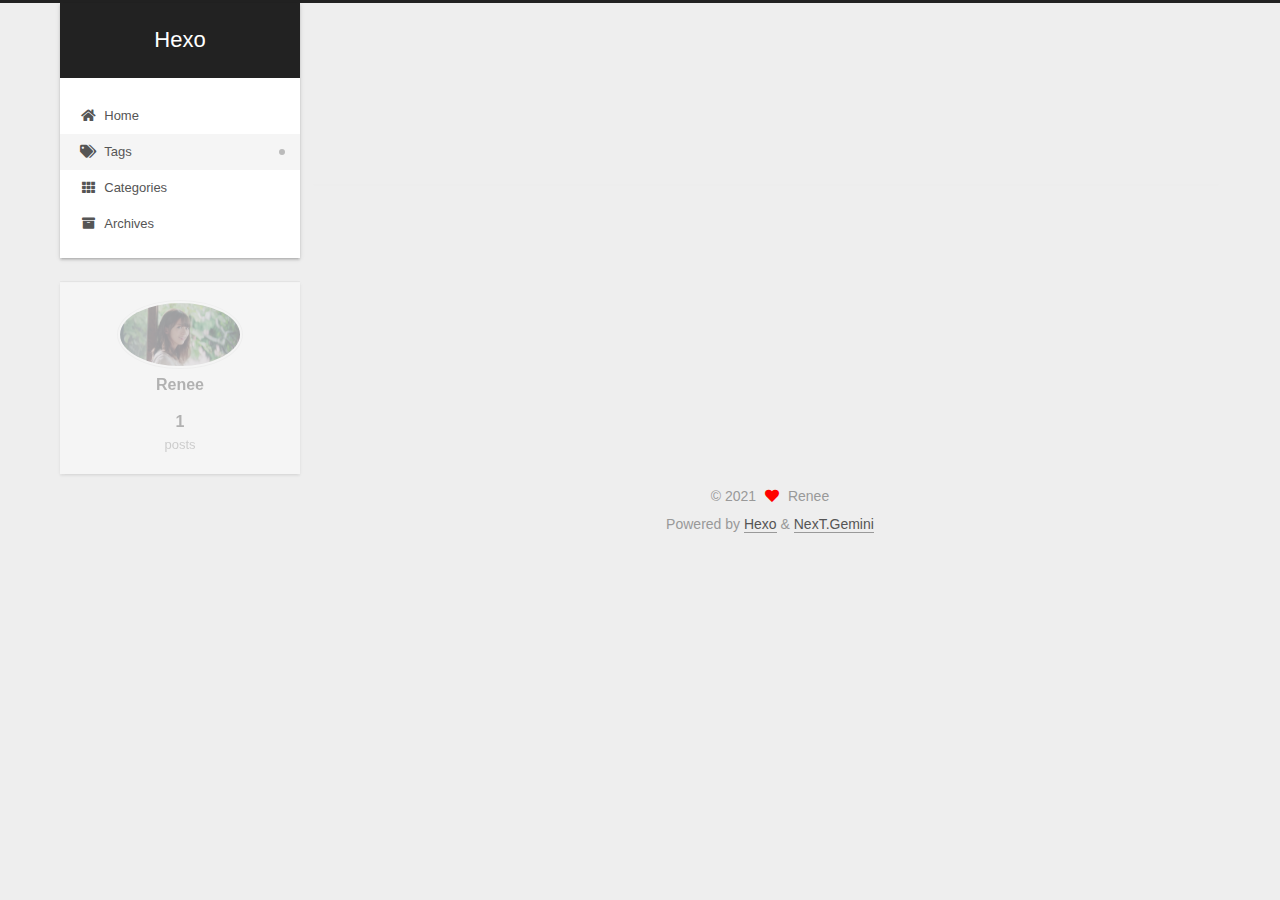
<file: tags/index.html>
<!DOCTYPE html>
<html lang="zh-tw">
<head>
  <meta charset="UTF-8">
<meta name="viewport" content="width=device-width, initial-scale=1, maximum-scale=2">
<meta name="theme-color" content="#222">
<meta name="generator" content="Hexo 5.4.0">
  <link rel="apple-touch-icon" sizes="180x180" href="/images/apple-touch-icon-next.png">
  <link rel="icon" type="image/png" sizes="32x32" href="/images/favicon-32x32-next.png">
  <link rel="icon" type="image/png" sizes="16x16" href="/images/favicon-16x16-next.png">
  <link rel="mask-icon" href="/images/logo.svg" color="#222">

<link rel="stylesheet" href="/css/main.css">


<link rel="stylesheet" href="/lib/font-awesome/css/all.min.css">

<script id="hexo-configurations">
    var NexT = window.NexT || {};
    var CONFIG = {"hostname":"example.com","root":"/","scheme":"Gemini","version":"7.8.0","exturl":false,"sidebar":{"position":"left","display":"post","padding":18,"offset":12,"onmobile":false},"copycode":{"enable":false,"show_result":false,"style":null},"back2top":{"enable":true,"sidebar":false,"scrollpercent":false},"bookmark":{"enable":false,"color":"#222","save":"auto"},"fancybox":false,"mediumzoom":false,"lazyload":false,"pangu":false,"comments":{"style":"tabs","active":null,"storage":true,"lazyload":false,"nav":null},"algolia":{"hits":{"per_page":10},"labels":{"input_placeholder":"Search for Posts","hits_empty":"We didn't find any results for the search: ${query}","hits_stats":"${hits} results found in ${time} ms"}},"localsearch":{"enable":false,"trigger":"auto","top_n_per_article":1,"unescape":false,"preload":false},"motion":{"enable":true,"async":false,"transition":{"post_block":"fadeIn","post_header":"slideDownIn","post_body":"slideDownIn","coll_header":"slideLeftIn","sidebar":"slideUpIn"}}};
  </script>

  <meta property="og:type" content="website">
<meta property="og:title" content="tags">
<meta property="og:url" content="http://example.com/tags/index.html">
<meta property="og:site_name" content="Hexo">
<meta property="og:locale" content="zh_TW">
<meta property="article:published_time" content="2021-04-24T05:53:49.000Z">
<meta property="article:modified_time" content="2021-04-24T05:53:49.101Z">
<meta property="article:author" content="Renee">
<meta name="twitter:card" content="summary">

<link rel="canonical" href="http://example.com/tags/">


<script id="page-configurations">
  // https://hexo.io/docs/variables.html
  CONFIG.page = {
    sidebar: "",
    isHome : false,
    isPost : false,
    lang   : 'zh-tw'
  };
</script>

  <title>tags | Hexo
</title>
  






  <noscript>
  <style>
  .use-motion .brand,
  .use-motion .menu-item,
  .sidebar-inner,
  .use-motion .post-block,
  .use-motion .pagination,
  .use-motion .comments,
  .use-motion .post-header,
  .use-motion .post-body,
  .use-motion .collection-header { opacity: initial; }

  .use-motion .site-title,
  .use-motion .site-subtitle {
    opacity: initial;
    top: initial;
  }

  .use-motion .logo-line-before i { left: initial; }
  .use-motion .logo-line-after i { right: initial; }
  </style>
</noscript>

</head>

<body itemscope itemtype="http://schema.org/WebPage">
  <div class="container use-motion">
    <div class="headband"></div>

    <header class="header" itemscope itemtype="http://schema.org/WPHeader">
      <div class="header-inner"><div class="site-brand-container">
  <div class="site-nav-toggle">
    <div class="toggle" aria-label="Toggle navigation bar">
      <span class="toggle-line toggle-line-first"></span>
      <span class="toggle-line toggle-line-middle"></span>
      <span class="toggle-line toggle-line-last"></span>
    </div>
  </div>

  <div class="site-meta">

    <a href="/" class="brand" rel="start">
      <span class="logo-line-before"><i></i></span>
      <h1 class="site-title">Hexo</h1>
      <span class="logo-line-after"><i></i></span>
    </a>
  </div>

  <div class="site-nav-right">
    <div class="toggle popup-trigger">
    </div>
  </div>
</div>




<nav class="site-nav">
  <ul id="menu" class="main-menu menu">
        <li class="menu-item menu-item-home">

    <a href="/" rel="section"><i class="fa fa-home fa-fw"></i>Home</a>

  </li>
        <li class="menu-item menu-item-tags">

    <a href="/tags/" rel="section"><i class="fa fa-tags fa-fw"></i>Tags</a>

  </li>
        <li class="menu-item menu-item-categories">

    <a href="/categories/" rel="section"><i class="fa fa-th fa-fw"></i>Categories</a>

  </li>
        <li class="menu-item menu-item-archives">

    <a href="/archives/" rel="section"><i class="fa fa-archive fa-fw"></i>Archives</a>

  </li>
  </ul>
</nav>




</div>
    </header>

    
  <div class="back-to-top">
    <i class="fa fa-arrow-up"></i>
    <span>0%</span>
  </div>


    <main class="main">
      <div class="main-inner">
        <div class="content-wrap">
          
  
  

          <div class="content page posts-expand">
            

    
    
    
    <div class="post-block" lang="zh-tw">
      <header class="post-header">

<h1 class="post-title" itemprop="name headline">tags
</h1>

<div class="post-meta">
  

</div>

</header>

      
      
      
      <div class="post-body">
          
      </div>
      
      
      
    </div>
    

    
    
    


          </div>
          

<script>
  window.addEventListener('tabs:register', () => {
    let { activeClass } = CONFIG.comments;
    if (CONFIG.comments.storage) {
      activeClass = localStorage.getItem('comments_active') || activeClass;
    }
    if (activeClass) {
      let activeTab = document.querySelector(`a[href="#comment-${activeClass}"]`);
      if (activeTab) {
        activeTab.click();
      }
    }
  });
  if (CONFIG.comments.storage) {
    window.addEventListener('tabs:click', event => {
      if (!event.target.matches('.tabs-comment .tab-content .tab-pane')) return;
      let commentClass = event.target.classList[1];
      localStorage.setItem('comments_active', commentClass);
    });
  }
</script>

        </div>
          
  
  <div class="toggle sidebar-toggle">
    <span class="toggle-line toggle-line-first"></span>
    <span class="toggle-line toggle-line-middle"></span>
    <span class="toggle-line toggle-line-last"></span>
  </div>

  <aside class="sidebar">
    <div class="sidebar-inner">

      <ul class="sidebar-nav motion-element">
        <li class="sidebar-nav-toc">
          Table of Contents
        </li>
        <li class="sidebar-nav-overview">
          Overview
        </li>
      </ul>

      <!--noindex-->
      <div class="post-toc-wrap sidebar-panel">
      </div>
      <!--/noindex-->

      <div class="site-overview-wrap sidebar-panel">
        <div class="site-author motion-element" itemprop="author" itemscope itemtype="http://schema.org/Person">
    <img class="site-author-image" itemprop="image" alt="Renee"
      src="/uploads/nanamin.jpeg">
  <p class="site-author-name" itemprop="name">Renee</p>
  <div class="site-description" itemprop="description"></div>
</div>
<div class="site-state-wrap motion-element">
  <nav class="site-state">
      <div class="site-state-item site-state-posts">
          <a href="/archives/">
        
          <span class="site-state-item-count">1</span>
          <span class="site-state-item-name">posts</span>
        </a>
      </div>
  </nav>
</div>



      </div>

    </div>
  </aside>
  <div id="sidebar-dimmer"></div>


      </div>
    </main>

    <footer class="footer">
      <div class="footer-inner">
        

        

<div class="copyright">
  
  &copy; 
  <span itemprop="copyrightYear">2021</span>
  <span class="with-love">
    <i class="fa fa-heart"></i>
  </span>
  <span class="author" itemprop="copyrightHolder">Renee</span>
</div>
  <div class="powered-by">Powered by <a href="https://hexo.io/" class="theme-link" rel="noopener" target="_blank">Hexo</a> & <a href="https://theme-next.org/" class="theme-link" rel="noopener" target="_blank">NexT.Gemini</a>
  </div>

        








      </div>
    </footer>
  </div>

  
  <script src="/lib/anime.min.js"></script>
  <script src="/lib/velocity/velocity.min.js"></script>
  <script src="/lib/velocity/velocity.ui.min.js"></script>

<script src="/js/utils.js"></script>

<script src="/js/motion.js"></script>


<script src="/js/schemes/pisces.js"></script>


<script src="/js/next-boot.js"></script>




  















  

  

</body>
</html>
</file>
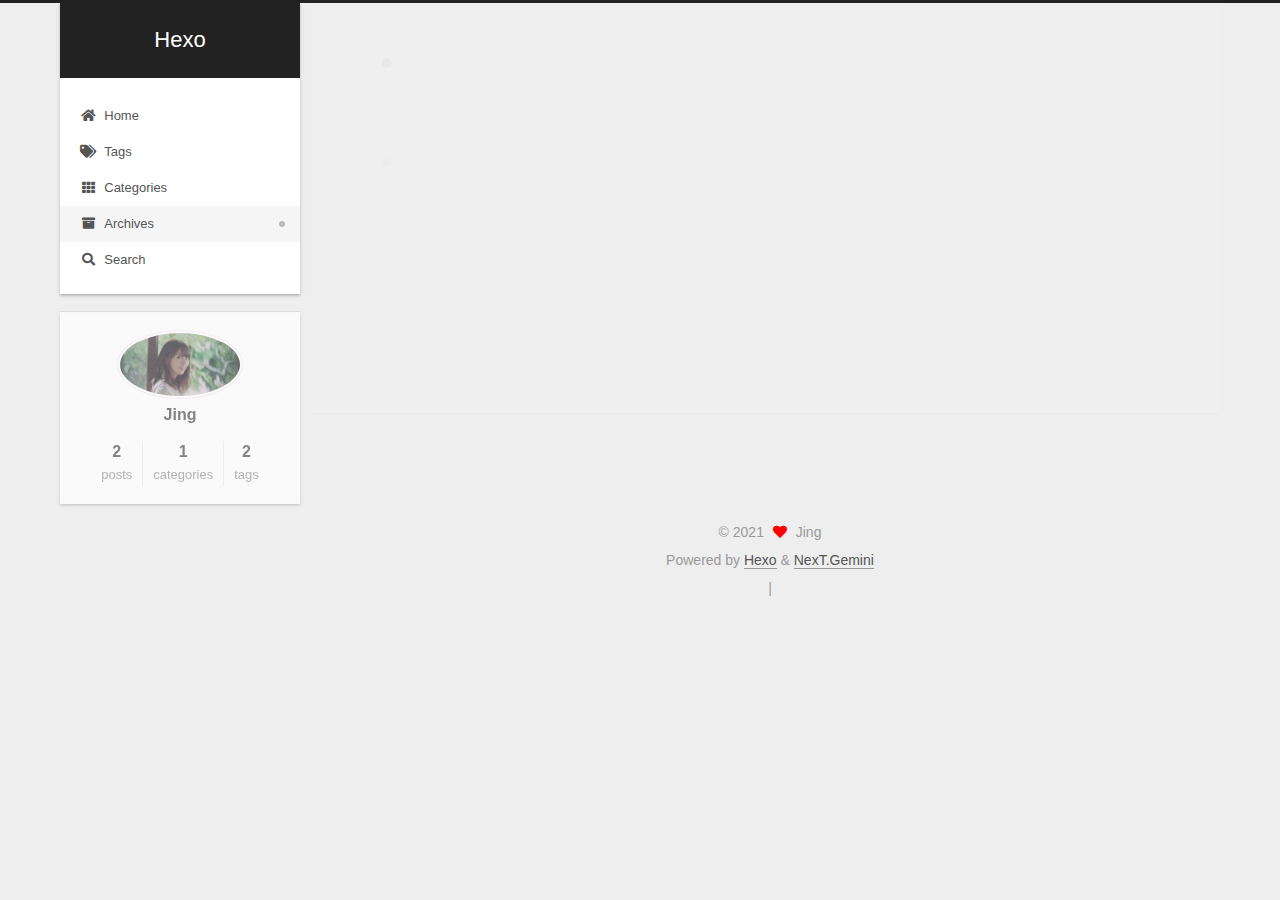
<file: archives/2021/index.html>
<!DOCTYPE html>
<html lang="zh-tw">
<head>
  <meta charset="UTF-8">
<meta name="viewport" content="width=device-width, initial-scale=1, maximum-scale=2">
<meta name="theme-color" content="#222">
<meta name="generator" content="Hexo 5.4.0">
  <link rel="apple-touch-icon" sizes="180x180" href="/images/apple-touch-icon-next.png">
  <link rel="icon" type="image/png" sizes="32x32" href="/images/favicon-32x32-next.png">
  <link rel="icon" type="image/png" sizes="16x16" href="/images/favicon-16x16-next.png">
  <link rel="mask-icon" href="/images/logo.svg" color="#222">

<link rel="stylesheet" href="/css/main.css">


<link rel="stylesheet" href="/lib/font-awesome/css/all.min.css">

<script id="hexo-configurations">
    var NexT = window.NexT || {};
    var CONFIG = {"hostname":"example.com","root":"/","scheme":"Gemini","version":"7.8.0","exturl":false,"sidebar":{"position":"left","display":"post","padding":18,"offset":12,"onmobile":false},"copycode":{"enable":false,"show_result":false,"style":null},"back2top":{"enable":true,"sidebar":false,"scrollpercent":false},"bookmark":{"enable":false,"color":"#222","save":"auto"},"fancybox":false,"mediumzoom":false,"lazyload":false,"pangu":false,"comments":{"style":"tabs","active":null,"storage":true,"lazyload":false,"nav":null},"algolia":{"hits":{"per_page":10},"labels":{"input_placeholder":"Search for Posts","hits_empty":"We didn't find any results for the search: ${query}","hits_stats":"${hits} results found in ${time} ms"}},"localsearch":{"enable":true,"trigger":"auto","top_n_per_article":1,"unescape":false,"preload":false},"motion":{"enable":true,"async":false,"transition":{"post_block":"fadeIn","post_header":"slideDownIn","post_body":"slideDownIn","coll_header":"slideLeftIn","sidebar":"slideUpIn"}}};
  </script>

  <meta property="og:type" content="website">
<meta property="og:title" content="Hexo">
<meta property="og:url" content="http://example.com/archives/2021/index.html">
<meta property="og:site_name" content="Hexo">
<meta property="og:locale" content="zh_TW">
<meta property="article:author" content="Jing">
<meta name="twitter:card" content="summary">

<link rel="canonical" href="http://example.com/archives/2021/">


<script id="page-configurations">
  // https://hexo.io/docs/variables.html
  CONFIG.page = {
    sidebar: "",
    isHome : false,
    isPost : false,
    lang   : 'zh-tw'
  };
</script>

  <title>Archive | Hexo</title>
  






  <noscript>
  <style>
  .use-motion .brand,
  .use-motion .menu-item,
  .sidebar-inner,
  .use-motion .post-block,
  .use-motion .pagination,
  .use-motion .comments,
  .use-motion .post-header,
  .use-motion .post-body,
  .use-motion .collection-header { opacity: initial; }

  .use-motion .site-title,
  .use-motion .site-subtitle {
    opacity: initial;
    top: initial;
  }

  .use-motion .logo-line-before i { left: initial; }
  .use-motion .logo-line-after i { right: initial; }
  </style>
</noscript>

</head>

<body itemscope itemtype="http://schema.org/WebPage">
  <div class="container use-motion">
    <div class="headband"></div>

    <header class="header" itemscope itemtype="http://schema.org/WPHeader">
      <div class="header-inner"><div class="site-brand-container">
  <div class="site-nav-toggle">
    <div class="toggle" aria-label="Toggle navigation bar">
      <span class="toggle-line toggle-line-first"></span>
      <span class="toggle-line toggle-line-middle"></span>
      <span class="toggle-line toggle-line-last"></span>
    </div>
  </div>

  <div class="site-meta">

    <a href="/" class="brand" rel="start">
      <span class="logo-line-before"><i></i></span>
      <h1 class="site-title">Hexo</h1>
      <span class="logo-line-after"><i></i></span>
    </a>
  </div>

  <div class="site-nav-right">
    <div class="toggle popup-trigger">
        <i class="fa fa-search fa-fw fa-lg"></i>
    </div>
  </div>
</div>




<nav class="site-nav">
  <ul id="menu" class="main-menu menu">
        <li class="menu-item menu-item-home">

    <a href="/" rel="section"><i class="fa fa-home fa-fw"></i>Home</a>

  </li>
        <li class="menu-item menu-item-tags">

    <a href="/tags/" rel="section"><i class="fa fa-tags fa-fw"></i>Tags</a>

  </li>
        <li class="menu-item menu-item-categories">

    <a href="/categories/" rel="section"><i class="fa fa-th fa-fw"></i>Categories</a>

  </li>
        <li class="menu-item menu-item-archives">

    <a href="/archives/" rel="section"><i class="fa fa-archive fa-fw"></i>Archives</a>

  </li>
      <li class="menu-item menu-item-search">
        <a role="button" class="popup-trigger"><i class="fa fa-search fa-fw"></i>Search
        </a>
      </li>
  </ul>
</nav>



  <div class="search-pop-overlay">
    <div class="popup search-popup">
        <div class="search-header">
  <span class="search-icon">
    <i class="fa fa-search"></i>
  </span>
  <div class="search-input-container">
    <input autocomplete="off" autocapitalize="off"
           placeholder="Searching..." spellcheck="false"
           type="search" class="search-input">
  </div>
  <span class="popup-btn-close">
    <i class="fa fa-times-circle"></i>
  </span>
</div>
<div id="search-result">
  <div id="no-result">
    <i class="fa fa-spinner fa-pulse fa-5x fa-fw"></i>
  </div>
</div>

    </div>
  </div>

</div>
    </header>

    
  <div class="back-to-top">
    <i class="fa fa-arrow-up"></i>
    <span>0%</span>
  </div>


    <main class="main">
      <div class="main-inner">
        <div class="content-wrap">
          

          <div class="content archive">
            

  
  
  
  <div class="post-block">
    <div class="posts-collapse">
      <div class="collection-title">
        <span class="collection-header">Um..! 2 posts in total. Keep on posting.</span>
      </div>

      
    <div class="collection-year">
      <span class="collection-header">2021</span>
    </div>

  <article itemscope itemtype="http://schema.org/Article">
    <header class="post-header">

      <div class="post-meta">
        <time itemprop="dateCreated"
              datetime="2021-04-25T00:04:50+08:00"
              content="2021-04-25">
          04-25
        </time>
      </div>

      <div class="post-title">
          <a class="post-title-link" href="/2021/04/25/test/" itemprop="url">
            <span itemprop="name">創建新文章範本</span>
          </a>
      </div>

    </header>
  </article>

  <article itemscope itemtype="http://schema.org/Article">
    <header class="post-header">

      <div class="post-meta">
        <time itemprop="dateCreated"
              datetime="2021-04-23T14:10:50+08:00"
              content="2021-04-23">
          04-23
        </time>
      </div>

      <div class="post-title">
          <a class="post-title-link" href="/2021/04/23/hello-world/" itemprop="url">
            <span itemprop="name">皆さん こんにちは！</span>
          </a>
      </div>

    </header>
  </article>


    </div>
  </div>
  
  
  

  



          </div>
          

<script>
  window.addEventListener('tabs:register', () => {
    let { activeClass } = CONFIG.comments;
    if (CONFIG.comments.storage) {
      activeClass = localStorage.getItem('comments_active') || activeClass;
    }
    if (activeClass) {
      let activeTab = document.querySelector(`a[href="#comment-${activeClass}"]`);
      if (activeTab) {
        activeTab.click();
      }
    }
  });
  if (CONFIG.comments.storage) {
    window.addEventListener('tabs:click', event => {
      if (!event.target.matches('.tabs-comment .tab-content .tab-pane')) return;
      let commentClass = event.target.classList[1];
      localStorage.setItem('comments_active', commentClass);
    });
  }
</script>

        </div>
          
  
  <div class="toggle sidebar-toggle">
    <span class="toggle-line toggle-line-first"></span>
    <span class="toggle-line toggle-line-middle"></span>
    <span class="toggle-line toggle-line-last"></span>
  </div>

  <aside class="sidebar">
    <div class="sidebar-inner">

      <ul class="sidebar-nav motion-element">
        <li class="sidebar-nav-toc">
          Table of Contents
        </li>
        <li class="sidebar-nav-overview">
          Overview
        </li>
      </ul>

      <!--noindex-->
      <div class="post-toc-wrap sidebar-panel">
      </div>
      <!--/noindex-->

      <div class="site-overview-wrap sidebar-panel">
        <div class="site-author motion-element" itemprop="author" itemscope itemtype="http://schema.org/Person">
    <img class="site-author-image" itemprop="image" alt="Jing"
      src="/uploads/nanamin.jpeg">
  <p class="site-author-name" itemprop="name">Jing</p>
  <div class="site-description" itemprop="description"></div>
</div>
<div class="site-state-wrap motion-element">
  <nav class="site-state">
      <div class="site-state-item site-state-posts">
          <a href="/archives/">
        
          <span class="site-state-item-count">2</span>
          <span class="site-state-item-name">posts</span>
        </a>
      </div>
      <div class="site-state-item site-state-categories">
            <a href="/categories/">
          
        <span class="site-state-item-count">1</span>
        <span class="site-state-item-name">categories</span></a>
      </div>
      <div class="site-state-item site-state-tags">
            <a href="/tags/">
          
        <span class="site-state-item-count">2</span>
        <span class="site-state-item-name">tags</span></a>
      </div>
  </nav>
</div>



      </div>

    </div>
  </aside>
  <div id="sidebar-dimmer"></div>


      </div>
    </main>

    <footer class="footer">
      <div class="footer-inner">
        

        

<div class="copyright">
  
  &copy; 
  <span itemprop="copyrightYear">2021</span>
  <span class="with-love">
    <i class="fa fa-heart"></i>
  </span>
  <span class="author" itemprop="copyrightHolder">Jing</span>
</div>
  <div class="powered-by">Powered by <a href="https://hexo.io/" class="theme-link" rel="noopener" target="_blank">Hexo</a> & <a href="https://theme-next.org/" class="theme-link" rel="noopener" target="_blank">NexT.Gemini</a>
  </div>

        
<div class="busuanzi-count">
  <script async src="https://busuanzi.ibruce.info/busuanzi/2.3/busuanzi.pure.mini.js"></script>
    <span class="post-meta-item" id="busuanzi_container_site_uv" style="display: none;">
      <span class="post-meta-item-icon">
        <i class="fa fa-user"></i>
      </span>
      <span class="site-uv" title="Total Visitors">
        <span id="busuanzi_value_site_uv"></span>
      </span>
    </span>
    <span class="post-meta-divider">|</span>
    <span class="post-meta-item" id="busuanzi_container_site_pv" style="display: none;">
      <span class="post-meta-item-icon">
        <i class="fa fa-eye"></i>
      </span>
      <span class="site-pv" title="Total Views">
        <span id="busuanzi_value_site_pv"></span>
      </span>
    </span>
</div>








      </div>
    </footer>
  </div>

  
  <script src="/lib/anime.min.js"></script>
  <script src="/lib/velocity/velocity.min.js"></script>
  <script src="/lib/velocity/velocity.ui.min.js"></script>

<script src="/js/utils.js"></script>

<script src="/js/motion.js"></script>


<script src="/js/schemes/pisces.js"></script>


<script src="/js/next-boot.js"></script>




  




  
<script src="/js/local-search.js"></script>













  

  

</body>
</html>
</file>
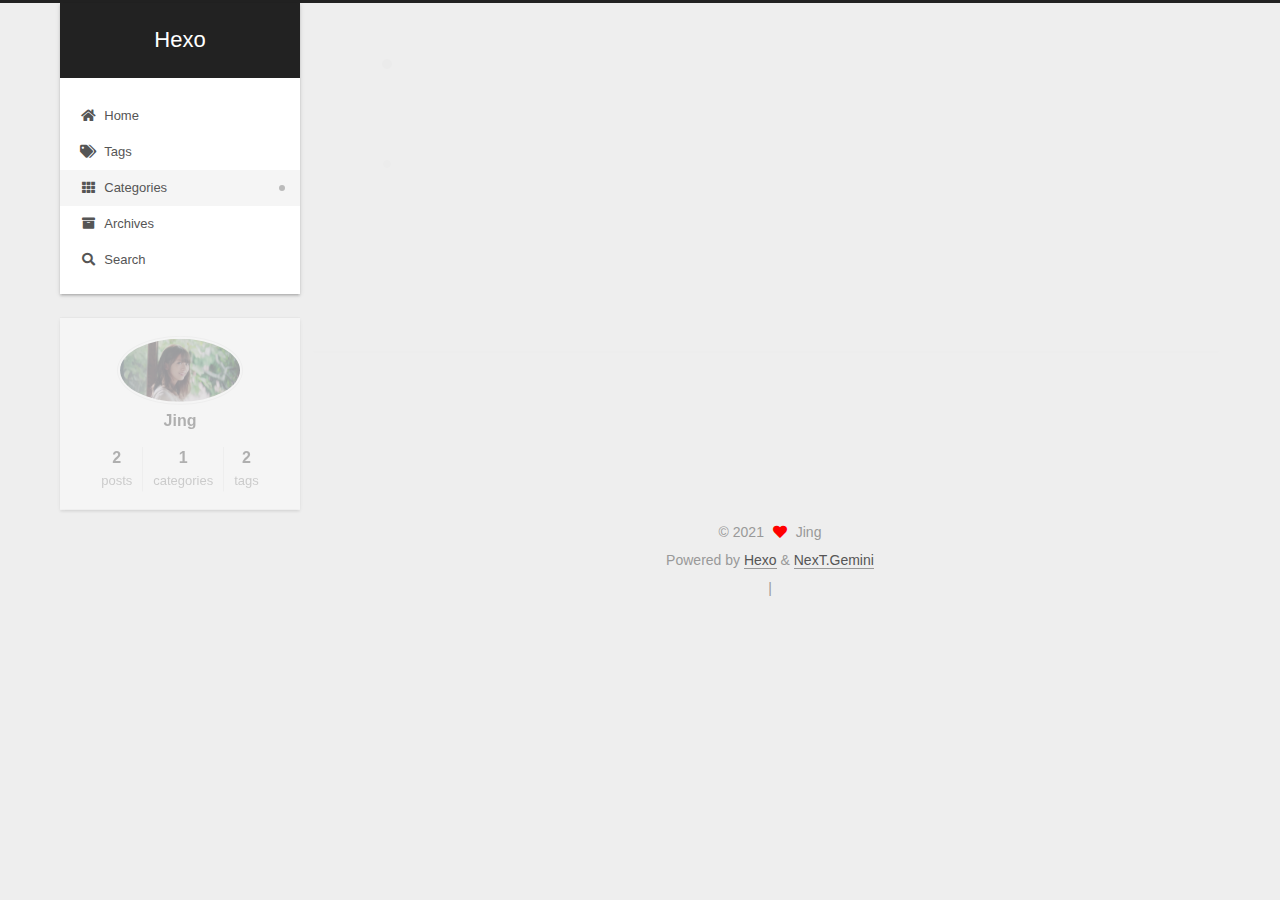
<file: categories/Testing/index.html>
<!DOCTYPE html>
<html lang="zh-tw">
<head>
  <meta charset="UTF-8">
<meta name="viewport" content="width=device-width, initial-scale=1, maximum-scale=2">
<meta name="theme-color" content="#222">
<meta name="generator" content="Hexo 5.4.0">
  <link rel="apple-touch-icon" sizes="180x180" href="/images/apple-touch-icon-next.png">
  <link rel="icon" type="image/png" sizes="32x32" href="/images/favicon-32x32-next.png">
  <link rel="icon" type="image/png" sizes="16x16" href="/images/favicon-16x16-next.png">
  <link rel="mask-icon" href="/images/logo.svg" color="#222">

<link rel="stylesheet" href="/css/main.css">


<link rel="stylesheet" href="/lib/font-awesome/css/all.min.css">

<script id="hexo-configurations">
    var NexT = window.NexT || {};
    var CONFIG = {"hostname":"example.com","root":"/","scheme":"Gemini","version":"7.8.0","exturl":false,"sidebar":{"position":"left","display":"post","padding":18,"offset":12,"onmobile":false},"copycode":{"enable":false,"show_result":false,"style":null},"back2top":{"enable":true,"sidebar":false,"scrollpercent":false},"bookmark":{"enable":false,"color":"#222","save":"auto"},"fancybox":false,"mediumzoom":false,"lazyload":false,"pangu":false,"comments":{"style":"tabs","active":null,"storage":true,"lazyload":false,"nav":null},"algolia":{"hits":{"per_page":10},"labels":{"input_placeholder":"Search for Posts","hits_empty":"We didn't find any results for the search: ${query}","hits_stats":"${hits} results found in ${time} ms"}},"localsearch":{"enable":true,"trigger":"auto","top_n_per_article":1,"unescape":false,"preload":false},"motion":{"enable":true,"async":false,"transition":{"post_block":"fadeIn","post_header":"slideDownIn","post_body":"slideDownIn","coll_header":"slideLeftIn","sidebar":"slideUpIn"}}};
  </script>

  <meta property="og:type" content="website">
<meta property="og:title" content="Hexo">
<meta property="og:url" content="http://example.com/categories/Testing/index.html">
<meta property="og:site_name" content="Hexo">
<meta property="og:locale" content="zh_TW">
<meta property="article:author" content="Jing">
<meta name="twitter:card" content="summary">

<link rel="canonical" href="http://example.com/categories/Testing/">


<script id="page-configurations">
  // https://hexo.io/docs/variables.html
  CONFIG.page = {
    sidebar: "",
    isHome : false,
    isPost : false,
    lang   : 'zh-tw'
  };
</script>

  <title>Category: Testing | Hexo</title>
  






  <noscript>
  <style>
  .use-motion .brand,
  .use-motion .menu-item,
  .sidebar-inner,
  .use-motion .post-block,
  .use-motion .pagination,
  .use-motion .comments,
  .use-motion .post-header,
  .use-motion .post-body,
  .use-motion .collection-header { opacity: initial; }

  .use-motion .site-title,
  .use-motion .site-subtitle {
    opacity: initial;
    top: initial;
  }

  .use-motion .logo-line-before i { left: initial; }
  .use-motion .logo-line-after i { right: initial; }
  </style>
</noscript>

</head>

<body itemscope itemtype="http://schema.org/WebPage">
  <div class="container use-motion">
    <div class="headband"></div>

    <header class="header" itemscope itemtype="http://schema.org/WPHeader">
      <div class="header-inner"><div class="site-brand-container">
  <div class="site-nav-toggle">
    <div class="toggle" aria-label="Toggle navigation bar">
      <span class="toggle-line toggle-line-first"></span>
      <span class="toggle-line toggle-line-middle"></span>
      <span class="toggle-line toggle-line-last"></span>
    </div>
  </div>

  <div class="site-meta">

    <a href="/" class="brand" rel="start">
      <span class="logo-line-before"><i></i></span>
      <h1 class="site-title">Hexo</h1>
      <span class="logo-line-after"><i></i></span>
    </a>
  </div>

  <div class="site-nav-right">
    <div class="toggle popup-trigger">
        <i class="fa fa-search fa-fw fa-lg"></i>
    </div>
  </div>
</div>




<nav class="site-nav">
  <ul id="menu" class="main-menu menu">
        <li class="menu-item menu-item-home">

    <a href="/" rel="section"><i class="fa fa-home fa-fw"></i>Home</a>

  </li>
        <li class="menu-item menu-item-tags">

    <a href="/tags/" rel="section"><i class="fa fa-tags fa-fw"></i>Tags</a>

  </li>
        <li class="menu-item menu-item-categories">

    <a href="/categories/" rel="section"><i class="fa fa-th fa-fw"></i>Categories</a>

  </li>
        <li class="menu-item menu-item-archives">

    <a href="/archives/" rel="section"><i class="fa fa-archive fa-fw"></i>Archives</a>

  </li>
      <li class="menu-item menu-item-search">
        <a role="button" class="popup-trigger"><i class="fa fa-search fa-fw"></i>Search
        </a>
      </li>
  </ul>
</nav>



  <div class="search-pop-overlay">
    <div class="popup search-popup">
        <div class="search-header">
  <span class="search-icon">
    <i class="fa fa-search"></i>
  </span>
  <div class="search-input-container">
    <input autocomplete="off" autocapitalize="off"
           placeholder="Searching..." spellcheck="false"
           type="search" class="search-input">
  </div>
  <span class="popup-btn-close">
    <i class="fa fa-times-circle"></i>
  </span>
</div>
<div id="search-result">
  <div id="no-result">
    <i class="fa fa-spinner fa-pulse fa-5x fa-fw"></i>
  </div>
</div>

    </div>
  </div>

</div>
    </header>

    
  <div class="back-to-top">
    <i class="fa fa-arrow-up"></i>
    <span>0%</span>
  </div>


    <main class="main">
      <div class="main-inner">
        <div class="content-wrap">
          

          <div class="content category">
            

  
  
  
  <div class="post-block">
    <div class="posts-collapse">
      <div class="collection-title">
        <h2 class="collection-header">Testing
          <small>Category</small>
        </h2>
      </div>

      
    <div class="collection-year">
      <span class="collection-header">2021</span>
    </div>

  <article itemscope itemtype="http://schema.org/Article">
    <header class="post-header">

      <div class="post-meta">
        <time itemprop="dateCreated"
              datetime="2021-04-25T00:04:50+08:00"
              content="2021-04-25">
          04-25
        </time>
      </div>

      <div class="post-title">
          <a class="post-title-link" href="/2021/04/25/test/" itemprop="url">
            <span itemprop="name">創建新文章範本</span>
          </a>
      </div>

    </header>
  </article>

    </div>
  </div>
  
  
  

  



          </div>
          

<script>
  window.addEventListener('tabs:register', () => {
    let { activeClass } = CONFIG.comments;
    if (CONFIG.comments.storage) {
      activeClass = localStorage.getItem('comments_active') || activeClass;
    }
    if (activeClass) {
      let activeTab = document.querySelector(`a[href="#comment-${activeClass}"]`);
      if (activeTab) {
        activeTab.click();
      }
    }
  });
  if (CONFIG.comments.storage) {
    window.addEventListener('tabs:click', event => {
      if (!event.target.matches('.tabs-comment .tab-content .tab-pane')) return;
      let commentClass = event.target.classList[1];
      localStorage.setItem('comments_active', commentClass);
    });
  }
</script>

        </div>
          
  
  <div class="toggle sidebar-toggle">
    <span class="toggle-line toggle-line-first"></span>
    <span class="toggle-line toggle-line-middle"></span>
    <span class="toggle-line toggle-line-last"></span>
  </div>

  <aside class="sidebar">
    <div class="sidebar-inner">

      <ul class="sidebar-nav motion-element">
        <li class="sidebar-nav-toc">
          Table of Contents
        </li>
        <li class="sidebar-nav-overview">
          Overview
        </li>
      </ul>

      <!--noindex-->
      <div class="post-toc-wrap sidebar-panel">
      </div>
      <!--/noindex-->

      <div class="site-overview-wrap sidebar-panel">
        <div class="site-author motion-element" itemprop="author" itemscope itemtype="http://schema.org/Person">
    <img class="site-author-image" itemprop="image" alt="Jing"
      src="/uploads/nanamin.jpeg">
  <p class="site-author-name" itemprop="name">Jing</p>
  <div class="site-description" itemprop="description"></div>
</div>
<div class="site-state-wrap motion-element">
  <nav class="site-state">
      <div class="site-state-item site-state-posts">
          <a href="/archives/">
        
          <span class="site-state-item-count">2</span>
          <span class="site-state-item-name">posts</span>
        </a>
      </div>
      <div class="site-state-item site-state-categories">
            <a href="/categories/">
          
        <span class="site-state-item-count">1</span>
        <span class="site-state-item-name">categories</span></a>
      </div>
      <div class="site-state-item site-state-tags">
            <a href="/tags/">
          
        <span class="site-state-item-count">2</span>
        <span class="site-state-item-name">tags</span></a>
      </div>
  </nav>
</div>



      </div>

    </div>
  </aside>
  <div id="sidebar-dimmer"></div>


      </div>
    </main>

    <footer class="footer">
      <div class="footer-inner">
        

        

<div class="copyright">
  
  &copy; 
  <span itemprop="copyrightYear">2021</span>
  <span class="with-love">
    <i class="fa fa-heart"></i>
  </span>
  <span class="author" itemprop="copyrightHolder">Jing</span>
</div>
  <div class="powered-by">Powered by <a href="https://hexo.io/" class="theme-link" rel="noopener" target="_blank">Hexo</a> & <a href="https://theme-next.org/" class="theme-link" rel="noopener" target="_blank">NexT.Gemini</a>
  </div>

        
<div class="busuanzi-count">
  <script async src="https://busuanzi.ibruce.info/busuanzi/2.3/busuanzi.pure.mini.js"></script>
    <span class="post-meta-item" id="busuanzi_container_site_uv" style="display: none;">
      <span class="post-meta-item-icon">
        <i class="fa fa-user"></i>
      </span>
      <span class="site-uv" title="Total Visitors">
        <span id="busuanzi_value_site_uv"></span>
      </span>
    </span>
    <span class="post-meta-divider">|</span>
    <span class="post-meta-item" id="busuanzi_container_site_pv" style="display: none;">
      <span class="post-meta-item-icon">
        <i class="fa fa-eye"></i>
      </span>
      <span class="site-pv" title="Total Views">
        <span id="busuanzi_value_site_pv"></span>
      </span>
    </span>
</div>








      </div>
    </footer>
  </div>

  
  <script src="/lib/anime.min.js"></script>
  <script src="/lib/velocity/velocity.min.js"></script>
  <script src="/lib/velocity/velocity.ui.min.js"></script>

<script src="/js/utils.js"></script>

<script src="/js/motion.js"></script>


<script src="/js/schemes/pisces.js"></script>


<script src="/js/next-boot.js"></script>




  




  
<script src="/js/local-search.js"></script>













  

  

</body>
</html>
</file>
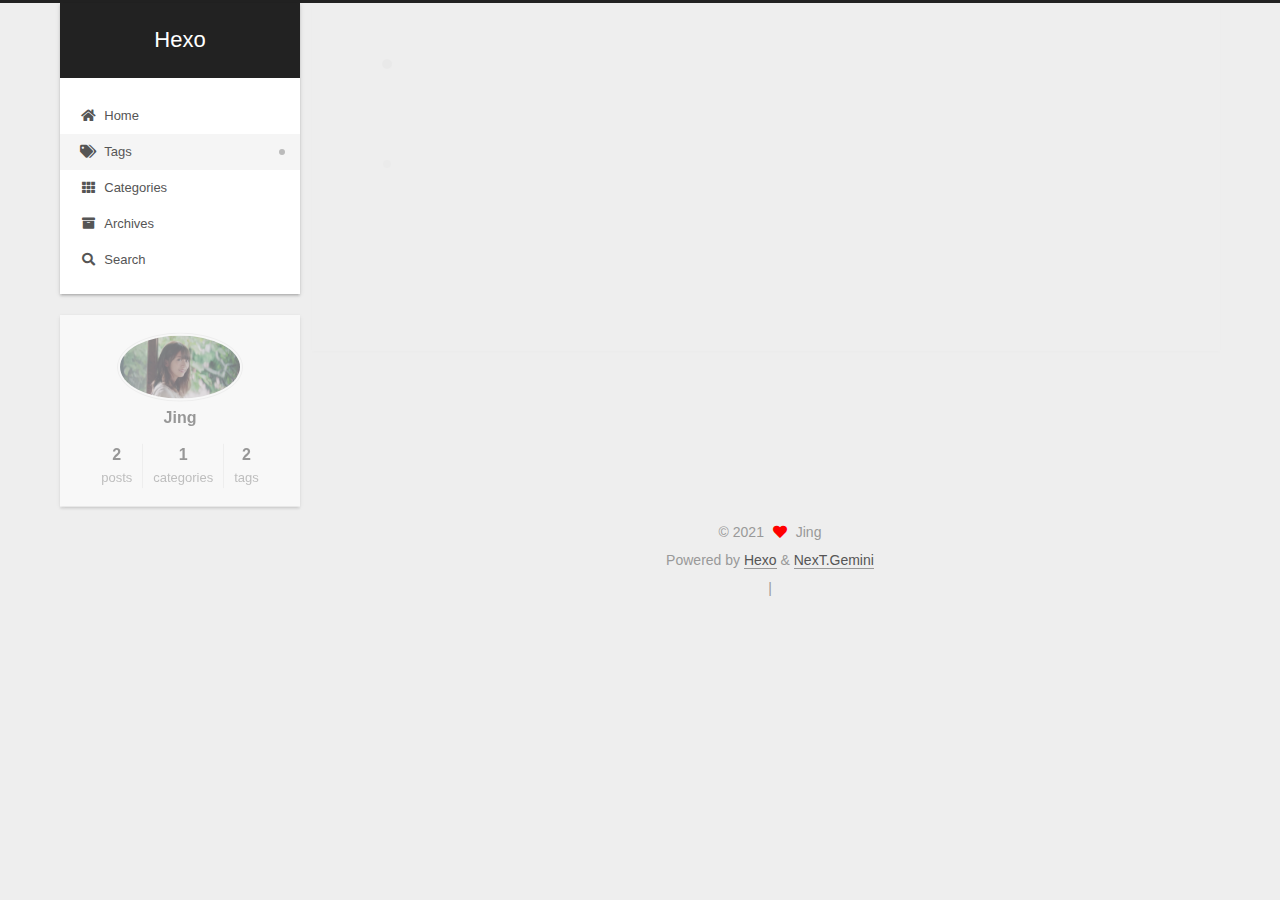
<file: tags/網頁/index.html>
<!DOCTYPE html>
<html lang="zh-tw">
<head>
  <meta charset="UTF-8">
<meta name="viewport" content="width=device-width, initial-scale=1, maximum-scale=2">
<meta name="theme-color" content="#222">
<meta name="generator" content="Hexo 5.4.0">
  <link rel="apple-touch-icon" sizes="180x180" href="/images/apple-touch-icon-next.png">
  <link rel="icon" type="image/png" sizes="32x32" href="/images/favicon-32x32-next.png">
  <link rel="icon" type="image/png" sizes="16x16" href="/images/favicon-16x16-next.png">
  <link rel="mask-icon" href="/images/logo.svg" color="#222">

<link rel="stylesheet" href="/css/main.css">


<link rel="stylesheet" href="/lib/font-awesome/css/all.min.css">

<script id="hexo-configurations">
    var NexT = window.NexT || {};
    var CONFIG = {"hostname":"example.com","root":"/","scheme":"Gemini","version":"7.8.0","exturl":false,"sidebar":{"position":"left","display":"post","padding":18,"offset":12,"onmobile":false},"copycode":{"enable":false,"show_result":false,"style":null},"back2top":{"enable":true,"sidebar":false,"scrollpercent":false},"bookmark":{"enable":false,"color":"#222","save":"auto"},"fancybox":false,"mediumzoom":false,"lazyload":false,"pangu":false,"comments":{"style":"tabs","active":null,"storage":true,"lazyload":false,"nav":null},"algolia":{"hits":{"per_page":10},"labels":{"input_placeholder":"Search for Posts","hits_empty":"We didn't find any results for the search: ${query}","hits_stats":"${hits} results found in ${time} ms"}},"localsearch":{"enable":true,"trigger":"auto","top_n_per_article":1,"unescape":false,"preload":false},"motion":{"enable":true,"async":false,"transition":{"post_block":"fadeIn","post_header":"slideDownIn","post_body":"slideDownIn","coll_header":"slideLeftIn","sidebar":"slideUpIn"}}};
  </script>

  <meta property="og:type" content="website">
<meta property="og:title" content="Hexo">
<meta property="og:url" content="http://example.com/tags/%E7%B6%B2%E9%A0%81/index.html">
<meta property="og:site_name" content="Hexo">
<meta property="og:locale" content="zh_TW">
<meta property="article:author" content="Jing">
<meta name="twitter:card" content="summary">

<link rel="canonical" href="http://example.com/tags/%E7%B6%B2%E9%A0%81/">


<script id="page-configurations">
  // https://hexo.io/docs/variables.html
  CONFIG.page = {
    sidebar: "",
    isHome : false,
    isPost : false,
    lang   : 'zh-tw'
  };
</script>

  <title>Tag: 網頁 | Hexo</title>
  






  <noscript>
  <style>
  .use-motion .brand,
  .use-motion .menu-item,
  .sidebar-inner,
  .use-motion .post-block,
  .use-motion .pagination,
  .use-motion .comments,
  .use-motion .post-header,
  .use-motion .post-body,
  .use-motion .collection-header { opacity: initial; }

  .use-motion .site-title,
  .use-motion .site-subtitle {
    opacity: initial;
    top: initial;
  }

  .use-motion .logo-line-before i { left: initial; }
  .use-motion .logo-line-after i { right: initial; }
  </style>
</noscript>

</head>

<body itemscope itemtype="http://schema.org/WebPage">
  <div class="container use-motion">
    <div class="headband"></div>

    <header class="header" itemscope itemtype="http://schema.org/WPHeader">
      <div class="header-inner"><div class="site-brand-container">
  <div class="site-nav-toggle">
    <div class="toggle" aria-label="Toggle navigation bar">
      <span class="toggle-line toggle-line-first"></span>
      <span class="toggle-line toggle-line-middle"></span>
      <span class="toggle-line toggle-line-last"></span>
    </div>
  </div>

  <div class="site-meta">

    <a href="/" class="brand" rel="start">
      <span class="logo-line-before"><i></i></span>
      <h1 class="site-title">Hexo</h1>
      <span class="logo-line-after"><i></i></span>
    </a>
  </div>

  <div class="site-nav-right">
    <div class="toggle popup-trigger">
        <i class="fa fa-search fa-fw fa-lg"></i>
    </div>
  </div>
</div>




<nav class="site-nav">
  <ul id="menu" class="main-menu menu">
        <li class="menu-item menu-item-home">

    <a href="/" rel="section"><i class="fa fa-home fa-fw"></i>Home</a>

  </li>
        <li class="menu-item menu-item-tags">

    <a href="/tags/" rel="section"><i class="fa fa-tags fa-fw"></i>Tags</a>

  </li>
        <li class="menu-item menu-item-categories">

    <a href="/categories/" rel="section"><i class="fa fa-th fa-fw"></i>Categories</a>

  </li>
        <li class="menu-item menu-item-archives">

    <a href="/archives/" rel="section"><i class="fa fa-archive fa-fw"></i>Archives</a>

  </li>
      <li class="menu-item menu-item-search">
        <a role="button" class="popup-trigger"><i class="fa fa-search fa-fw"></i>Search
        </a>
      </li>
  </ul>
</nav>



  <div class="search-pop-overlay">
    <div class="popup search-popup">
        <div class="search-header">
  <span class="search-icon">
    <i class="fa fa-search"></i>
  </span>
  <div class="search-input-container">
    <input autocomplete="off" autocapitalize="off"
           placeholder="Searching..." spellcheck="false"
           type="search" class="search-input">
  </div>
  <span class="popup-btn-close">
    <i class="fa fa-times-circle"></i>
  </span>
</div>
<div id="search-result">
  <div id="no-result">
    <i class="fa fa-spinner fa-pulse fa-5x fa-fw"></i>
  </div>
</div>

    </div>
  </div>

</div>
    </header>

    
  <div class="back-to-top">
    <i class="fa fa-arrow-up"></i>
    <span>0%</span>
  </div>


    <main class="main">
      <div class="main-inner">
        <div class="content-wrap">
          

          <div class="content tag">
            

  
  
  
  <div class="post-block">
    <div class="posts-collapse">
      <div class="collection-title">
        <h2 class="collection-header">網頁
          <small>Tag</small>
        </h2>
      </div>

      
    <div class="collection-year">
      <span class="collection-header">2021</span>
    </div>

  <article itemscope itemtype="http://schema.org/Article">
    <header class="post-header">

      <div class="post-meta">
        <time itemprop="dateCreated"
              datetime="2021-04-25T00:04:50+08:00"
              content="2021-04-25">
          04-25
        </time>
      </div>

      <div class="post-title">
          <a class="post-title-link" href="/2021/04/25/test/" itemprop="url">
            <span itemprop="name">創建新文章範本</span>
          </a>
      </div>

    </header>
  </article>

    </div>
  </div>
  
  
  

  



          </div>
          

<script>
  window.addEventListener('tabs:register', () => {
    let { activeClass } = CONFIG.comments;
    if (CONFIG.comments.storage) {
      activeClass = localStorage.getItem('comments_active') || activeClass;
    }
    if (activeClass) {
      let activeTab = document.querySelector(`a[href="#comment-${activeClass}"]`);
      if (activeTab) {
        activeTab.click();
      }
    }
  });
  if (CONFIG.comments.storage) {
    window.addEventListener('tabs:click', event => {
      if (!event.target.matches('.tabs-comment .tab-content .tab-pane')) return;
      let commentClass = event.target.classList[1];
      localStorage.setItem('comments_active', commentClass);
    });
  }
</script>

        </div>
          
  
  <div class="toggle sidebar-toggle">
    <span class="toggle-line toggle-line-first"></span>
    <span class="toggle-line toggle-line-middle"></span>
    <span class="toggle-line toggle-line-last"></span>
  </div>

  <aside class="sidebar">
    <div class="sidebar-inner">

      <ul class="sidebar-nav motion-element">
        <li class="sidebar-nav-toc">
          Table of Contents
        </li>
        <li class="sidebar-nav-overview">
          Overview
        </li>
      </ul>

      <!--noindex-->
      <div class="post-toc-wrap sidebar-panel">
      </div>
      <!--/noindex-->

      <div class="site-overview-wrap sidebar-panel">
        <div class="site-author motion-element" itemprop="author" itemscope itemtype="http://schema.org/Person">
    <img class="site-author-image" itemprop="image" alt="Jing"
      src="/uploads/nanamin.jpeg">
  <p class="site-author-name" itemprop="name">Jing</p>
  <div class="site-description" itemprop="description"></div>
</div>
<div class="site-state-wrap motion-element">
  <nav class="site-state">
      <div class="site-state-item site-state-posts">
          <a href="/archives/">
        
          <span class="site-state-item-count">2</span>
          <span class="site-state-item-name">posts</span>
        </a>
      </div>
      <div class="site-state-item site-state-categories">
            <a href="/categories/">
          
        <span class="site-state-item-count">1</span>
        <span class="site-state-item-name">categories</span></a>
      </div>
      <div class="site-state-item site-state-tags">
            <a href="/tags/">
          
        <span class="site-state-item-count">2</span>
        <span class="site-state-item-name">tags</span></a>
      </div>
  </nav>
</div>



      </div>

    </div>
  </aside>
  <div id="sidebar-dimmer"></div>


      </div>
    </main>

    <footer class="footer">
      <div class="footer-inner">
        

        

<div class="copyright">
  
  &copy; 
  <span itemprop="copyrightYear">2021</span>
  <span class="with-love">
    <i class="fa fa-heart"></i>
  </span>
  <span class="author" itemprop="copyrightHolder">Jing</span>
</div>
  <div class="powered-by">Powered by <a href="https://hexo.io/" class="theme-link" rel="noopener" target="_blank">Hexo</a> & <a href="https://theme-next.org/" class="theme-link" rel="noopener" target="_blank">NexT.Gemini</a>
  </div>

        
<div class="busuanzi-count">
  <script async src="https://busuanzi.ibruce.info/busuanzi/2.3/busuanzi.pure.mini.js"></script>
    <span class="post-meta-item" id="busuanzi_container_site_uv" style="display: none;">
      <span class="post-meta-item-icon">
        <i class="fa fa-user"></i>
      </span>
      <span class="site-uv" title="Total Visitors">
        <span id="busuanzi_value_site_uv"></span>
      </span>
    </span>
    <span class="post-meta-divider">|</span>
    <span class="post-meta-item" id="busuanzi_container_site_pv" style="display: none;">
      <span class="post-meta-item-icon">
        <i class="fa fa-eye"></i>
      </span>
      <span class="site-pv" title="Total Views">
        <span id="busuanzi_value_site_pv"></span>
      </span>
    </span>
</div>








      </div>
    </footer>
  </div>

  
  <script src="/lib/anime.min.js"></script>
  <script src="/lib/velocity/velocity.min.js"></script>
  <script src="/lib/velocity/velocity.ui.min.js"></script>

<script src="/js/utils.js"></script>

<script src="/js/motion.js"></script>


<script src="/js/schemes/pisces.js"></script>


<script src="/js/next-boot.js"></script>




  




  
<script src="/js/local-search.js"></script>













  

  

</body>
</html>
</file>
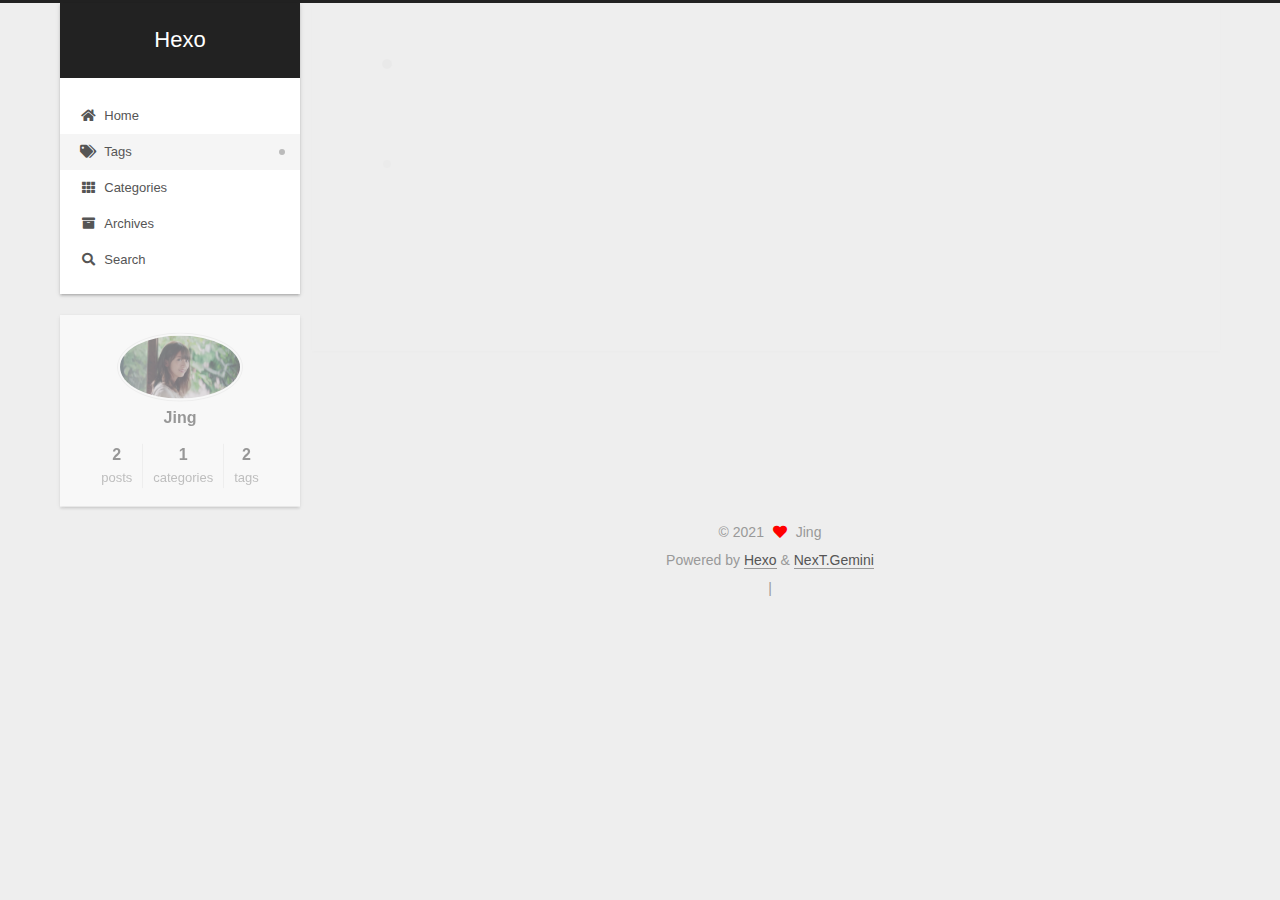
<file: tags/計畫/index.html>
<!DOCTYPE html>
<html lang="zh-tw">
<head>
  <meta charset="UTF-8">
<meta name="viewport" content="width=device-width, initial-scale=1, maximum-scale=2">
<meta name="theme-color" content="#222">
<meta name="generator" content="Hexo 5.4.0">
  <link rel="apple-touch-icon" sizes="180x180" href="/images/apple-touch-icon-next.png">
  <link rel="icon" type="image/png" sizes="32x32" href="/images/favicon-32x32-next.png">
  <link rel="icon" type="image/png" sizes="16x16" href="/images/favicon-16x16-next.png">
  <link rel="mask-icon" href="/images/logo.svg" color="#222">

<link rel="stylesheet" href="/css/main.css">


<link rel="stylesheet" href="/lib/font-awesome/css/all.min.css">

<script id="hexo-configurations">
    var NexT = window.NexT || {};
    var CONFIG = {"hostname":"example.com","root":"/","scheme":"Gemini","version":"7.8.0","exturl":false,"sidebar":{"position":"left","display":"post","padding":18,"offset":12,"onmobile":false},"copycode":{"enable":false,"show_result":false,"style":null},"back2top":{"enable":true,"sidebar":false,"scrollpercent":false},"bookmark":{"enable":false,"color":"#222","save":"auto"},"fancybox":false,"mediumzoom":false,"lazyload":false,"pangu":false,"comments":{"style":"tabs","active":null,"storage":true,"lazyload":false,"nav":null},"algolia":{"hits":{"per_page":10},"labels":{"input_placeholder":"Search for Posts","hits_empty":"We didn't find any results for the search: ${query}","hits_stats":"${hits} results found in ${time} ms"}},"localsearch":{"enable":true,"trigger":"auto","top_n_per_article":1,"unescape":false,"preload":false},"motion":{"enable":true,"async":false,"transition":{"post_block":"fadeIn","post_header":"slideDownIn","post_body":"slideDownIn","coll_header":"slideLeftIn","sidebar":"slideUpIn"}}};
  </script>

  <meta property="og:type" content="website">
<meta property="og:title" content="Hexo">
<meta property="og:url" content="http://example.com/tags/%E8%A8%88%E7%95%AB/index.html">
<meta property="og:site_name" content="Hexo">
<meta property="og:locale" content="zh_TW">
<meta property="article:author" content="Jing">
<meta name="twitter:card" content="summary">

<link rel="canonical" href="http://example.com/tags/%E8%A8%88%E7%95%AB/">


<script id="page-configurations">
  // https://hexo.io/docs/variables.html
  CONFIG.page = {
    sidebar: "",
    isHome : false,
    isPost : false,
    lang   : 'zh-tw'
  };
</script>

  <title>Tag: 計畫 | Hexo</title>
  






  <noscript>
  <style>
  .use-motion .brand,
  .use-motion .menu-item,
  .sidebar-inner,
  .use-motion .post-block,
  .use-motion .pagination,
  .use-motion .comments,
  .use-motion .post-header,
  .use-motion .post-body,
  .use-motion .collection-header { opacity: initial; }

  .use-motion .site-title,
  .use-motion .site-subtitle {
    opacity: initial;
    top: initial;
  }

  .use-motion .logo-line-before i { left: initial; }
  .use-motion .logo-line-after i { right: initial; }
  </style>
</noscript>

</head>

<body itemscope itemtype="http://schema.org/WebPage">
  <div class="container use-motion">
    <div class="headband"></div>

    <header class="header" itemscope itemtype="http://schema.org/WPHeader">
      <div class="header-inner"><div class="site-brand-container">
  <div class="site-nav-toggle">
    <div class="toggle" aria-label="Toggle navigation bar">
      <span class="toggle-line toggle-line-first"></span>
      <span class="toggle-line toggle-line-middle"></span>
      <span class="toggle-line toggle-line-last"></span>
    </div>
  </div>

  <div class="site-meta">

    <a href="/" class="brand" rel="start">
      <span class="logo-line-before"><i></i></span>
      <h1 class="site-title">Hexo</h1>
      <span class="logo-line-after"><i></i></span>
    </a>
  </div>

  <div class="site-nav-right">
    <div class="toggle popup-trigger">
        <i class="fa fa-search fa-fw fa-lg"></i>
    </div>
  </div>
</div>




<nav class="site-nav">
  <ul id="menu" class="main-menu menu">
        <li class="menu-item menu-item-home">

    <a href="/" rel="section"><i class="fa fa-home fa-fw"></i>Home</a>

  </li>
        <li class="menu-item menu-item-tags">

    <a href="/tags/" rel="section"><i class="fa fa-tags fa-fw"></i>Tags</a>

  </li>
        <li class="menu-item menu-item-categories">

    <a href="/categories/" rel="section"><i class="fa fa-th fa-fw"></i>Categories</a>

  </li>
        <li class="menu-item menu-item-archives">

    <a href="/archives/" rel="section"><i class="fa fa-archive fa-fw"></i>Archives</a>

  </li>
      <li class="menu-item menu-item-search">
        <a role="button" class="popup-trigger"><i class="fa fa-search fa-fw"></i>Search
        </a>
      </li>
  </ul>
</nav>



  <div class="search-pop-overlay">
    <div class="popup search-popup">
        <div class="search-header">
  <span class="search-icon">
    <i class="fa fa-search"></i>
  </span>
  <div class="search-input-container">
    <input autocomplete="off" autocapitalize="off"
           placeholder="Searching..." spellcheck="false"
           type="search" class="search-input">
  </div>
  <span class="popup-btn-close">
    <i class="fa fa-times-circle"></i>
  </span>
</div>
<div id="search-result">
  <div id="no-result">
    <i class="fa fa-spinner fa-pulse fa-5x fa-fw"></i>
  </div>
</div>

    </div>
  </div>

</div>
    </header>

    
  <div class="back-to-top">
    <i class="fa fa-arrow-up"></i>
    <span>0%</span>
  </div>


    <main class="main">
      <div class="main-inner">
        <div class="content-wrap">
          

          <div class="content tag">
            

  
  
  
  <div class="post-block">
    <div class="posts-collapse">
      <div class="collection-title">
        <h2 class="collection-header">計畫
          <small>Tag</small>
        </h2>
      </div>

      
    <div class="collection-year">
      <span class="collection-header">2021</span>
    </div>

  <article itemscope itemtype="http://schema.org/Article">
    <header class="post-header">

      <div class="post-meta">
        <time itemprop="dateCreated"
              datetime="2021-04-25T00:04:50+08:00"
              content="2021-04-25">
          04-25
        </time>
      </div>

      <div class="post-title">
          <a class="post-title-link" href="/2021/04/25/test/" itemprop="url">
            <span itemprop="name">創建新文章範本</span>
          </a>
      </div>

    </header>
  </article>

    </div>
  </div>
  
  
  

  



          </div>
          

<script>
  window.addEventListener('tabs:register', () => {
    let { activeClass } = CONFIG.comments;
    if (CONFIG.comments.storage) {
      activeClass = localStorage.getItem('comments_active') || activeClass;
    }
    if (activeClass) {
      let activeTab = document.querySelector(`a[href="#comment-${activeClass}"]`);
      if (activeTab) {
        activeTab.click();
      }
    }
  });
  if (CONFIG.comments.storage) {
    window.addEventListener('tabs:click', event => {
      if (!event.target.matches('.tabs-comment .tab-content .tab-pane')) return;
      let commentClass = event.target.classList[1];
      localStorage.setItem('comments_active', commentClass);
    });
  }
</script>

        </div>
          
  
  <div class="toggle sidebar-toggle">
    <span class="toggle-line toggle-line-first"></span>
    <span class="toggle-line toggle-line-middle"></span>
    <span class="toggle-line toggle-line-last"></span>
  </div>

  <aside class="sidebar">
    <div class="sidebar-inner">

      <ul class="sidebar-nav motion-element">
        <li class="sidebar-nav-toc">
          Table of Contents
        </li>
        <li class="sidebar-nav-overview">
          Overview
        </li>
      </ul>

      <!--noindex-->
      <div class="post-toc-wrap sidebar-panel">
      </div>
      <!--/noindex-->

      <div class="site-overview-wrap sidebar-panel">
        <div class="site-author motion-element" itemprop="author" itemscope itemtype="http://schema.org/Person">
    <img class="site-author-image" itemprop="image" alt="Jing"
      src="/uploads/nanamin.jpeg">
  <p class="site-author-name" itemprop="name">Jing</p>
  <div class="site-description" itemprop="description"></div>
</div>
<div class="site-state-wrap motion-element">
  <nav class="site-state">
      <div class="site-state-item site-state-posts">
          <a href="/archives/">
        
          <span class="site-state-item-count">2</span>
          <span class="site-state-item-name">posts</span>
        </a>
      </div>
      <div class="site-state-item site-state-categories">
            <a href="/categories/">
          
        <span class="site-state-item-count">1</span>
        <span class="site-state-item-name">categories</span></a>
      </div>
      <div class="site-state-item site-state-tags">
            <a href="/tags/">
          
        <span class="site-state-item-count">2</span>
        <span class="site-state-item-name">tags</span></a>
      </div>
  </nav>
</div>



      </div>

    </div>
  </aside>
  <div id="sidebar-dimmer"></div>


      </div>
    </main>

    <footer class="footer">
      <div class="footer-inner">
        

        

<div class="copyright">
  
  &copy; 
  <span itemprop="copyrightYear">2021</span>
  <span class="with-love">
    <i class="fa fa-heart"></i>
  </span>
  <span class="author" itemprop="copyrightHolder">Jing</span>
</div>
  <div class="powered-by">Powered by <a href="https://hexo.io/" class="theme-link" rel="noopener" target="_blank">Hexo</a> & <a href="https://theme-next.org/" class="theme-link" rel="noopener" target="_blank">NexT.Gemini</a>
  </div>

        
<div class="busuanzi-count">
  <script async src="https://busuanzi.ibruce.info/busuanzi/2.3/busuanzi.pure.mini.js"></script>
    <span class="post-meta-item" id="busuanzi_container_site_uv" style="display: none;">
      <span class="post-meta-item-icon">
        <i class="fa fa-user"></i>
      </span>
      <span class="site-uv" title="Total Visitors">
        <span id="busuanzi_value_site_uv"></span>
      </span>
    </span>
    <span class="post-meta-divider">|</span>
    <span class="post-meta-item" id="busuanzi_container_site_pv" style="display: none;">
      <span class="post-meta-item-icon">
        <i class="fa fa-eye"></i>
      </span>
      <span class="site-pv" title="Total Views">
        <span id="busuanzi_value_site_pv"></span>
      </span>
    </span>
</div>








      </div>
    </footer>
  </div>

  
  <script src="/lib/anime.min.js"></script>
  <script src="/lib/velocity/velocity.min.js"></script>
  <script src="/lib/velocity/velocity.ui.min.js"></script>

<script src="/js/utils.js"></script>

<script src="/js/motion.js"></script>


<script src="/js/schemes/pisces.js"></script>


<script src="/js/next-boot.js"></script>




  




  
<script src="/js/local-search.js"></script>













  

  

</body>
</html>
</file>
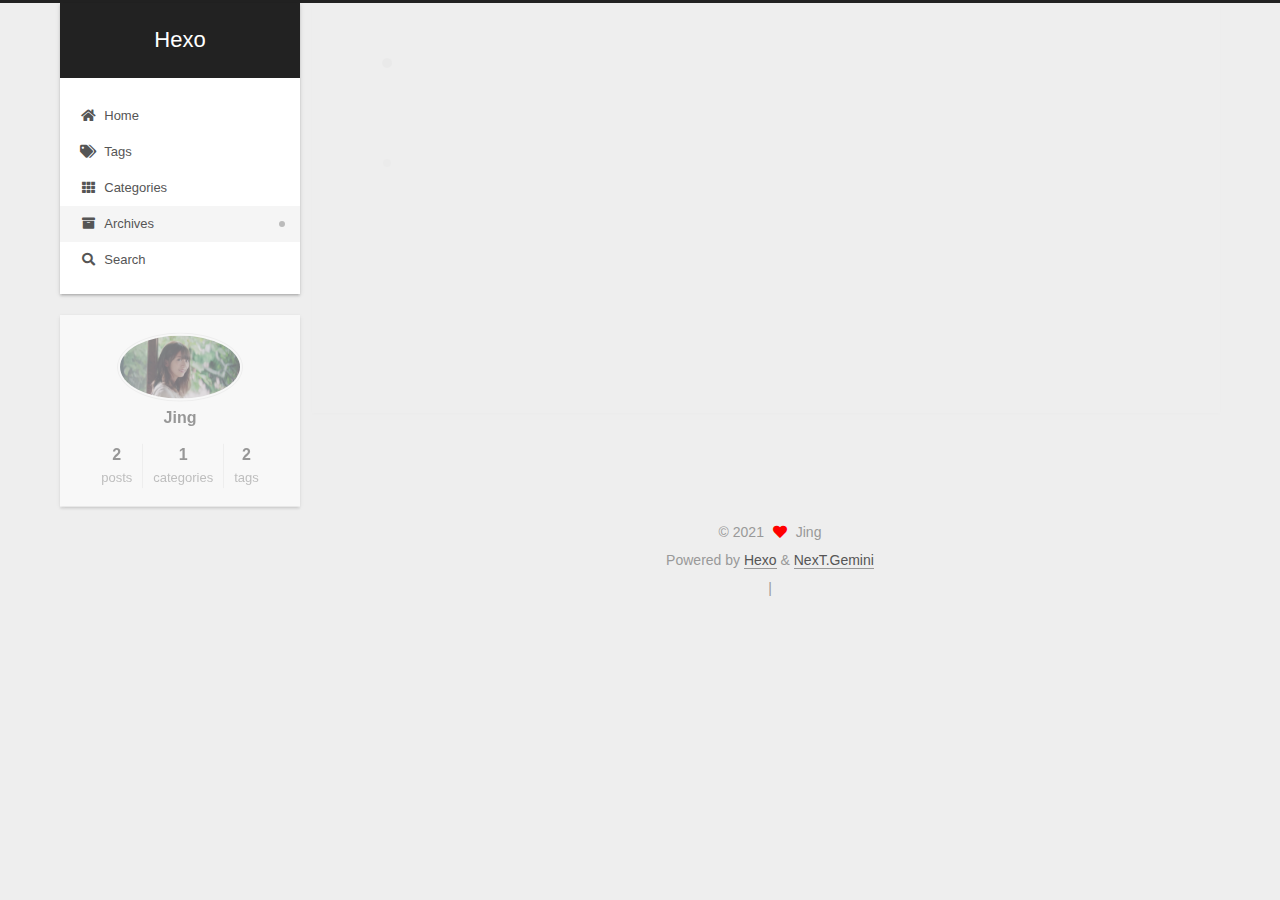
<file: archives/2021/04/index.html>
<!DOCTYPE html>
<html lang="zh-tw">
<head>
  <meta charset="UTF-8">
<meta name="viewport" content="width=device-width, initial-scale=1, maximum-scale=2">
<meta name="theme-color" content="#222">
<meta name="generator" content="Hexo 5.4.0">
  <link rel="apple-touch-icon" sizes="180x180" href="/images/apple-touch-icon-next.png">
  <link rel="icon" type="image/png" sizes="32x32" href="/images/favicon-32x32-next.png">
  <link rel="icon" type="image/png" sizes="16x16" href="/images/favicon-16x16-next.png">
  <link rel="mask-icon" href="/images/logo.svg" color="#222">

<link rel="stylesheet" href="/css/main.css">


<link rel="stylesheet" href="/lib/font-awesome/css/all.min.css">

<script id="hexo-configurations">
    var NexT = window.NexT || {};
    var CONFIG = {"hostname":"example.com","root":"/","scheme":"Gemini","version":"7.8.0","exturl":false,"sidebar":{"position":"left","display":"post","padding":18,"offset":12,"onmobile":false},"copycode":{"enable":false,"show_result":false,"style":null},"back2top":{"enable":true,"sidebar":false,"scrollpercent":false},"bookmark":{"enable":false,"color":"#222","save":"auto"},"fancybox":false,"mediumzoom":false,"lazyload":false,"pangu":false,"comments":{"style":"tabs","active":null,"storage":true,"lazyload":false,"nav":null},"algolia":{"hits":{"per_page":10},"labels":{"input_placeholder":"Search for Posts","hits_empty":"We didn't find any results for the search: ${query}","hits_stats":"${hits} results found in ${time} ms"}},"localsearch":{"enable":true,"trigger":"auto","top_n_per_article":1,"unescape":false,"preload":false},"motion":{"enable":true,"async":false,"transition":{"post_block":"fadeIn","post_header":"slideDownIn","post_body":"slideDownIn","coll_header":"slideLeftIn","sidebar":"slideUpIn"}}};
  </script>

  <meta property="og:type" content="website">
<meta property="og:title" content="Hexo">
<meta property="og:url" content="http://example.com/archives/2021/04/index.html">
<meta property="og:site_name" content="Hexo">
<meta property="og:locale" content="zh_TW">
<meta property="article:author" content="Jing">
<meta name="twitter:card" content="summary">

<link rel="canonical" href="http://example.com/archives/2021/04/">


<script id="page-configurations">
  // https://hexo.io/docs/variables.html
  CONFIG.page = {
    sidebar: "",
    isHome : false,
    isPost : false,
    lang   : 'zh-tw'
  };
</script>

  <title>Archive | Hexo</title>
  






  <noscript>
  <style>
  .use-motion .brand,
  .use-motion .menu-item,
  .sidebar-inner,
  .use-motion .post-block,
  .use-motion .pagination,
  .use-motion .comments,
  .use-motion .post-header,
  .use-motion .post-body,
  .use-motion .collection-header { opacity: initial; }

  .use-motion .site-title,
  .use-motion .site-subtitle {
    opacity: initial;
    top: initial;
  }

  .use-motion .logo-line-before i { left: initial; }
  .use-motion .logo-line-after i { right: initial; }
  </style>
</noscript>

</head>

<body itemscope itemtype="http://schema.org/WebPage">
  <div class="container use-motion">
    <div class="headband"></div>

    <header class="header" itemscope itemtype="http://schema.org/WPHeader">
      <div class="header-inner"><div class="site-brand-container">
  <div class="site-nav-toggle">
    <div class="toggle" aria-label="Toggle navigation bar">
      <span class="toggle-line toggle-line-first"></span>
      <span class="toggle-line toggle-line-middle"></span>
      <span class="toggle-line toggle-line-last"></span>
    </div>
  </div>

  <div class="site-meta">

    <a href="/" class="brand" rel="start">
      <span class="logo-line-before"><i></i></span>
      <h1 class="site-title">Hexo</h1>
      <span class="logo-line-after"><i></i></span>
    </a>
  </div>

  <div class="site-nav-right">
    <div class="toggle popup-trigger">
        <i class="fa fa-search fa-fw fa-lg"></i>
    </div>
  </div>
</div>




<nav class="site-nav">
  <ul id="menu" class="main-menu menu">
        <li class="menu-item menu-item-home">

    <a href="/" rel="section"><i class="fa fa-home fa-fw"></i>Home</a>

  </li>
        <li class="menu-item menu-item-tags">

    <a href="/tags/" rel="section"><i class="fa fa-tags fa-fw"></i>Tags</a>

  </li>
        <li class="menu-item menu-item-categories">

    <a href="/categories/" rel="section"><i class="fa fa-th fa-fw"></i>Categories</a>

  </li>
        <li class="menu-item menu-item-archives">

    <a href="/archives/" rel="section"><i class="fa fa-archive fa-fw"></i>Archives</a>

  </li>
      <li class="menu-item menu-item-search">
        <a role="button" class="popup-trigger"><i class="fa fa-search fa-fw"></i>Search
        </a>
      </li>
  </ul>
</nav>



  <div class="search-pop-overlay">
    <div class="popup search-popup">
        <div class="search-header">
  <span class="search-icon">
    <i class="fa fa-search"></i>
  </span>
  <div class="search-input-container">
    <input autocomplete="off" autocapitalize="off"
           placeholder="Searching..." spellcheck="false"
           type="search" class="search-input">
  </div>
  <span class="popup-btn-close">
    <i class="fa fa-times-circle"></i>
  </span>
</div>
<div id="search-result">
  <div id="no-result">
    <i class="fa fa-spinner fa-pulse fa-5x fa-fw"></i>
  </div>
</div>

    </div>
  </div>

</div>
    </header>

    
  <div class="back-to-top">
    <i class="fa fa-arrow-up"></i>
    <span>0%</span>
  </div>


    <main class="main">
      <div class="main-inner">
        <div class="content-wrap">
          

          <div class="content archive">
            

  
  
  
  <div class="post-block">
    <div class="posts-collapse">
      <div class="collection-title">
        <span class="collection-header">Um..! 2 posts in total. Keep on posting.</span>
      </div>

      
    <div class="collection-year">
      <span class="collection-header">2021</span>
    </div>

  <article itemscope itemtype="http://schema.org/Article">
    <header class="post-header">

      <div class="post-meta">
        <time itemprop="dateCreated"
              datetime="2021-04-25T00:04:50+08:00"
              content="2021-04-25">
          04-25
        </time>
      </div>

      <div class="post-title">
          <a class="post-title-link" href="/2021/04/25/test/" itemprop="url">
            <span itemprop="name">創建新文章範本</span>
          </a>
      </div>

    </header>
  </article>

  <article itemscope itemtype="http://schema.org/Article">
    <header class="post-header">

      <div class="post-meta">
        <time itemprop="dateCreated"
              datetime="2021-04-23T14:10:50+08:00"
              content="2021-04-23">
          04-23
        </time>
      </div>

      <div class="post-title">
          <a class="post-title-link" href="/2021/04/23/hello-world/" itemprop="url">
            <span itemprop="name">皆さん こんにちは！</span>
          </a>
      </div>

    </header>
  </article>


    </div>
  </div>
  
  
  

  



          </div>
          

<script>
  window.addEventListener('tabs:register', () => {
    let { activeClass } = CONFIG.comments;
    if (CONFIG.comments.storage) {
      activeClass = localStorage.getItem('comments_active') || activeClass;
    }
    if (activeClass) {
      let activeTab = document.querySelector(`a[href="#comment-${activeClass}"]`);
      if (activeTab) {
        activeTab.click();
      }
    }
  });
  if (CONFIG.comments.storage) {
    window.addEventListener('tabs:click', event => {
      if (!event.target.matches('.tabs-comment .tab-content .tab-pane')) return;
      let commentClass = event.target.classList[1];
      localStorage.setItem('comments_active', commentClass);
    });
  }
</script>

        </div>
          
  
  <div class="toggle sidebar-toggle">
    <span class="toggle-line toggle-line-first"></span>
    <span class="toggle-line toggle-line-middle"></span>
    <span class="toggle-line toggle-line-last"></span>
  </div>

  <aside class="sidebar">
    <div class="sidebar-inner">

      <ul class="sidebar-nav motion-element">
        <li class="sidebar-nav-toc">
          Table of Contents
        </li>
        <li class="sidebar-nav-overview">
          Overview
        </li>
      </ul>

      <!--noindex-->
      <div class="post-toc-wrap sidebar-panel">
      </div>
      <!--/noindex-->

      <div class="site-overview-wrap sidebar-panel">
        <div class="site-author motion-element" itemprop="author" itemscope itemtype="http://schema.org/Person">
    <img class="site-author-image" itemprop="image" alt="Jing"
      src="/uploads/nanamin.jpeg">
  <p class="site-author-name" itemprop="name">Jing</p>
  <div class="site-description" itemprop="description"></div>
</div>
<div class="site-state-wrap motion-element">
  <nav class="site-state">
      <div class="site-state-item site-state-posts">
          <a href="/archives/">
        
          <span class="site-state-item-count">2</span>
          <span class="site-state-item-name">posts</span>
        </a>
      </div>
      <div class="site-state-item site-state-categories">
            <a href="/categories/">
          
        <span class="site-state-item-count">1</span>
        <span class="site-state-item-name">categories</span></a>
      </div>
      <div class="site-state-item site-state-tags">
            <a href="/tags/">
          
        <span class="site-state-item-count">2</span>
        <span class="site-state-item-name">tags</span></a>
      </div>
  </nav>
</div>



      </div>

    </div>
  </aside>
  <div id="sidebar-dimmer"></div>


      </div>
    </main>

    <footer class="footer">
      <div class="footer-inner">
        

        

<div class="copyright">
  
  &copy; 
  <span itemprop="copyrightYear">2021</span>
  <span class="with-love">
    <i class="fa fa-heart"></i>
  </span>
  <span class="author" itemprop="copyrightHolder">Jing</span>
</div>
  <div class="powered-by">Powered by <a href="https://hexo.io/" class="theme-link" rel="noopener" target="_blank">Hexo</a> & <a href="https://theme-next.org/" class="theme-link" rel="noopener" target="_blank">NexT.Gemini</a>
  </div>

        
<div class="busuanzi-count">
  <script async src="https://busuanzi.ibruce.info/busuanzi/2.3/busuanzi.pure.mini.js"></script>
    <span class="post-meta-item" id="busuanzi_container_site_uv" style="display: none;">
      <span class="post-meta-item-icon">
        <i class="fa fa-user"></i>
      </span>
      <span class="site-uv" title="Total Visitors">
        <span id="busuanzi_value_site_uv"></span>
      </span>
    </span>
    <span class="post-meta-divider">|</span>
    <span class="post-meta-item" id="busuanzi_container_site_pv" style="display: none;">
      <span class="post-meta-item-icon">
        <i class="fa fa-eye"></i>
      </span>
      <span class="site-pv" title="Total Views">
        <span id="busuanzi_value_site_pv"></span>
      </span>
    </span>
</div>








      </div>
    </footer>
  </div>

  
  <script src="/lib/anime.min.js"></script>
  <script src="/lib/velocity/velocity.min.js"></script>
  <script src="/lib/velocity/velocity.ui.min.js"></script>

<script src="/js/utils.js"></script>

<script src="/js/motion.js"></script>


<script src="/js/schemes/pisces.js"></script>


<script src="/js/next-boot.js"></script>




  




  
<script src="/js/local-search.js"></script>













  

  

</body>
</html>
</file>
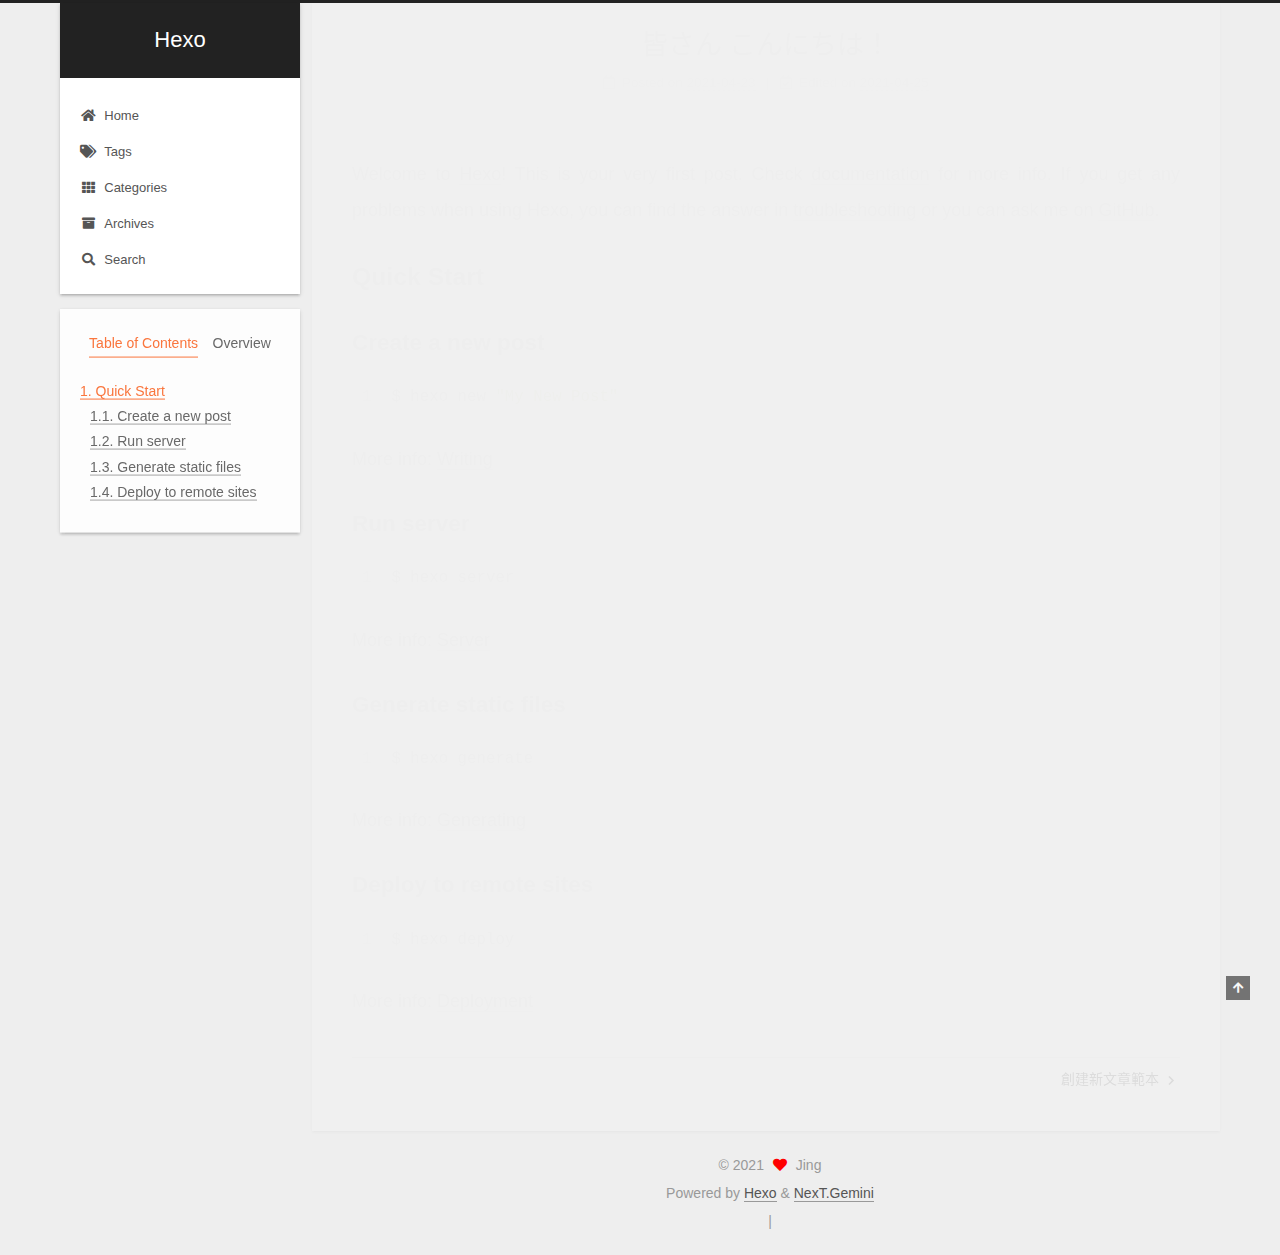
<file: 2021/04/23/hello-world/index.html>
<!DOCTYPE html>
<html lang="zh-tw">
<head>
  <meta charset="UTF-8">
<meta name="viewport" content="width=device-width, initial-scale=1, maximum-scale=2">
<meta name="theme-color" content="#222">
<meta name="generator" content="Hexo 5.4.0">
  <link rel="apple-touch-icon" sizes="180x180" href="/images/apple-touch-icon-next.png">
  <link rel="icon" type="image/png" sizes="32x32" href="/images/favicon-32x32-next.png">
  <link rel="icon" type="image/png" sizes="16x16" href="/images/favicon-16x16-next.png">
  <link rel="mask-icon" href="/images/logo.svg" color="#222">

<link rel="stylesheet" href="/css/main.css">


<link rel="stylesheet" href="/lib/font-awesome/css/all.min.css">

<script id="hexo-configurations">
    var NexT = window.NexT || {};
    var CONFIG = {"hostname":"example.com","root":"/","scheme":"Gemini","version":"7.8.0","exturl":false,"sidebar":{"position":"left","display":"post","padding":18,"offset":12,"onmobile":false},"copycode":{"enable":false,"show_result":false,"style":null},"back2top":{"enable":true,"sidebar":false,"scrollpercent":false},"bookmark":{"enable":false,"color":"#222","save":"auto"},"fancybox":false,"mediumzoom":false,"lazyload":false,"pangu":false,"comments":{"style":"tabs","active":null,"storage":true,"lazyload":false,"nav":null},"algolia":{"hits":{"per_page":10},"labels":{"input_placeholder":"Search for Posts","hits_empty":"We didn't find any results for the search: ${query}","hits_stats":"${hits} results found in ${time} ms"}},"localsearch":{"enable":true,"trigger":"auto","top_n_per_article":1,"unescape":false,"preload":false},"motion":{"enable":true,"async":false,"transition":{"post_block":"fadeIn","post_header":"slideDownIn","post_body":"slideDownIn","coll_header":"slideLeftIn","sidebar":"slideUpIn"}}};
  </script>

  <meta name="description" content="Welcome to Hexo! This is your very first post. Check documentation for more info. If you get any problems when using Hexo, you can find the answer in troubleshooting or you can ask me on GitHub. Quick">
<meta property="og:type" content="article">
<meta property="og:title" content="皆さん こんにちは！">
<meta property="og:url" content="http://example.com/2021/04/23/hello-world/index.html">
<meta property="og:site_name" content="Hexo">
<meta property="og:description" content="Welcome to Hexo! This is your very first post. Check documentation for more info. If you get any problems when using Hexo, you can find the answer in troubleshooting or you can ask me on GitHub. Quick">
<meta property="og:locale" content="zh_TW">
<meta property="article:published_time" content="2021-04-23T06:10:50.621Z">
<meta property="article:modified_time" content="2021-04-24T16:20:39.687Z">
<meta property="article:author" content="Jing">
<meta name="twitter:card" content="summary">

<link rel="canonical" href="http://example.com/2021/04/23/hello-world/">


<script id="page-configurations">
  // https://hexo.io/docs/variables.html
  CONFIG.page = {
    sidebar: "",
    isHome : false,
    isPost : true,
    lang   : 'zh-tw'
  };
</script>

  <title>皆さん こんにちは！ | Hexo</title>
  






  <noscript>
  <style>
  .use-motion .brand,
  .use-motion .menu-item,
  .sidebar-inner,
  .use-motion .post-block,
  .use-motion .pagination,
  .use-motion .comments,
  .use-motion .post-header,
  .use-motion .post-body,
  .use-motion .collection-header { opacity: initial; }

  .use-motion .site-title,
  .use-motion .site-subtitle {
    opacity: initial;
    top: initial;
  }

  .use-motion .logo-line-before i { left: initial; }
  .use-motion .logo-line-after i { right: initial; }
  </style>
</noscript>

</head>

<body itemscope itemtype="http://schema.org/WebPage">
  <div class="container use-motion">
    <div class="headband"></div>

    <header class="header" itemscope itemtype="http://schema.org/WPHeader">
      <div class="header-inner"><div class="site-brand-container">
  <div class="site-nav-toggle">
    <div class="toggle" aria-label="Toggle navigation bar">
      <span class="toggle-line toggle-line-first"></span>
      <span class="toggle-line toggle-line-middle"></span>
      <span class="toggle-line toggle-line-last"></span>
    </div>
  </div>

  <div class="site-meta">

    <a href="/" class="brand" rel="start">
      <span class="logo-line-before"><i></i></span>
      <h1 class="site-title">Hexo</h1>
      <span class="logo-line-after"><i></i></span>
    </a>
  </div>

  <div class="site-nav-right">
    <div class="toggle popup-trigger">
        <i class="fa fa-search fa-fw fa-lg"></i>
    </div>
  </div>
</div>




<nav class="site-nav">
  <ul id="menu" class="main-menu menu">
        <li class="menu-item menu-item-home">

    <a href="/" rel="section"><i class="fa fa-home fa-fw"></i>Home</a>

  </li>
        <li class="menu-item menu-item-tags">

    <a href="/tags/" rel="section"><i class="fa fa-tags fa-fw"></i>Tags</a>

  </li>
        <li class="menu-item menu-item-categories">

    <a href="/categories/" rel="section"><i class="fa fa-th fa-fw"></i>Categories</a>

  </li>
        <li class="menu-item menu-item-archives">

    <a href="/archives/" rel="section"><i class="fa fa-archive fa-fw"></i>Archives</a>

  </li>
      <li class="menu-item menu-item-search">
        <a role="button" class="popup-trigger"><i class="fa fa-search fa-fw"></i>Search
        </a>
      </li>
  </ul>
</nav>



  <div class="search-pop-overlay">
    <div class="popup search-popup">
        <div class="search-header">
  <span class="search-icon">
    <i class="fa fa-search"></i>
  </span>
  <div class="search-input-container">
    <input autocomplete="off" autocapitalize="off"
           placeholder="Searching..." spellcheck="false"
           type="search" class="search-input">
  </div>
  <span class="popup-btn-close">
    <i class="fa fa-times-circle"></i>
  </span>
</div>
<div id="search-result">
  <div id="no-result">
    <i class="fa fa-spinner fa-pulse fa-5x fa-fw"></i>
  </div>
</div>

    </div>
  </div>

</div>
    </header>

    
  <div class="back-to-top">
    <i class="fa fa-arrow-up"></i>
    <span>0%</span>
  </div>


    <main class="main">
      <div class="main-inner">
        <div class="content-wrap">
          

          <div class="content post posts-expand">
            

    
  
  
  <article itemscope itemtype="http://schema.org/Article" class="post-block" lang="zh-tw">
    <link itemprop="mainEntityOfPage" href="http://example.com/2021/04/23/hello-world/">

    <span hidden itemprop="author" itemscope itemtype="http://schema.org/Person">
      <meta itemprop="image" content="/uploads/nanamin.jpeg">
      <meta itemprop="name" content="Jing">
      <meta itemprop="description" content="">
    </span>

    <span hidden itemprop="publisher" itemscope itemtype="http://schema.org/Organization">
      <meta itemprop="name" content="Hexo">
    </span>
      <header class="post-header">
        <h1 class="post-title" itemprop="name headline">
          皆さん こんにちは！
        </h1>

        <div class="post-meta">
            <span class="post-meta-item">
              <span class="post-meta-item-icon">
                <i class="far fa-calendar"></i>
              </span>
              <span class="post-meta-item-text">Posted on</span>

              <time title="Created: 2021-04-23 14:10:50" itemprop="dateCreated datePublished" datetime="2021-04-23T14:10:50+08:00">2021-04-23</time>
            </span>
              <span class="post-meta-item">
                <span class="post-meta-item-icon">
                  <i class="far fa-calendar-check"></i>
                </span>
                <span class="post-meta-item-text">Edited on</span>
                <time title="Modified: 2021-04-25 00:20:39" itemprop="dateModified" datetime="2021-04-25T00:20:39+08:00">2021-04-25</time>
              </span>

          
            <span class="post-meta-item" title="Views" id="busuanzi_container_page_pv" style="display: none;">
              <span class="post-meta-item-icon">
                <i class="fa fa-eye"></i>
              </span>
              <span class="post-meta-item-text">Views: </span>
              <span id="busuanzi_value_page_pv"></span>
            </span>

        </div>
      </header>

    
    
    
    <div class="post-body" itemprop="articleBody">

      
        <p>Welcome to <a target="_blank" rel="noopener" href="https://hexo.io/">Hexo</a>! This is your very first post. Check <a target="_blank" rel="noopener" href="https://hexo.io/docs/">documentation</a> for more info. If you get any problems when using Hexo, you can find the answer in <a target="_blank" rel="noopener" href="https://hexo.io/docs/troubleshooting.html">troubleshooting</a> or you can ask me on <a target="_blank" rel="noopener" href="https://github.com/hexojs/hexo/issues">GitHub</a>.</p>
<h2 id="Quick-Start"><a href="#Quick-Start" class="headerlink" title="Quick Start"></a>Quick Start</h2><h3 id="Create-a-new-post"><a href="#Create-a-new-post" class="headerlink" title="Create a new post"></a>Create a new post</h3><figure class="highlight bash"><table><tr><td class="gutter"><pre><span class="line">1</span><br></pre></td><td class="code"><pre><span class="line">$ hexo new <span class="string">&quot;My New Post&quot;</span></span><br></pre></td></tr></table></figure>

<p>More info: <a target="_blank" rel="noopener" href="https://hexo.io/docs/writing.html">Writing</a></p>
<h3 id="Run-server"><a href="#Run-server" class="headerlink" title="Run server"></a>Run server</h3><figure class="highlight bash"><table><tr><td class="gutter"><pre><span class="line">1</span><br></pre></td><td class="code"><pre><span class="line">$ hexo server</span><br></pre></td></tr></table></figure>

<p>More info: <a target="_blank" rel="noopener" href="https://hexo.io/docs/server.html">Server</a></p>
<h3 id="Generate-static-files"><a href="#Generate-static-files" class="headerlink" title="Generate static files"></a>Generate static files</h3><figure class="highlight bash"><table><tr><td class="gutter"><pre><span class="line">1</span><br></pre></td><td class="code"><pre><span class="line">$ hexo generate</span><br></pre></td></tr></table></figure>

<p>More info: <a target="_blank" rel="noopener" href="https://hexo.io/docs/generating.html">Generating</a></p>
<h3 id="Deploy-to-remote-sites"><a href="#Deploy-to-remote-sites" class="headerlink" title="Deploy to remote sites"></a>Deploy to remote sites</h3><figure class="highlight bash"><table><tr><td class="gutter"><pre><span class="line">1</span><br></pre></td><td class="code"><pre><span class="line">$ hexo deploy</span><br></pre></td></tr></table></figure>

<p>More info: <a target="_blank" rel="noopener" href="https://hexo.io/docs/one-command-deployment.html">Deployment</a></p>

    </div>

    
    
    

      <footer class="post-footer">

        


        
    <div class="post-nav">
      <div class="post-nav-item"></div>
      <div class="post-nav-item">
    <a href="/2021/04/25/test/" rel="next" title="創建新文章範本">
      創建新文章範本 <i class="fa fa-chevron-right"></i>
    </a></div>
    </div>
      </footer>
    
  </article>
  
  
  



          </div>
          

<script>
  window.addEventListener('tabs:register', () => {
    let { activeClass } = CONFIG.comments;
    if (CONFIG.comments.storage) {
      activeClass = localStorage.getItem('comments_active') || activeClass;
    }
    if (activeClass) {
      let activeTab = document.querySelector(`a[href="#comment-${activeClass}"]`);
      if (activeTab) {
        activeTab.click();
      }
    }
  });
  if (CONFIG.comments.storage) {
    window.addEventListener('tabs:click', event => {
      if (!event.target.matches('.tabs-comment .tab-content .tab-pane')) return;
      let commentClass = event.target.classList[1];
      localStorage.setItem('comments_active', commentClass);
    });
  }
</script>

        </div>
          
  
  <div class="toggle sidebar-toggle">
    <span class="toggle-line toggle-line-first"></span>
    <span class="toggle-line toggle-line-middle"></span>
    <span class="toggle-line toggle-line-last"></span>
  </div>

  <aside class="sidebar">
    <div class="sidebar-inner">

      <ul class="sidebar-nav motion-element">
        <li class="sidebar-nav-toc">
          Table of Contents
        </li>
        <li class="sidebar-nav-overview">
          Overview
        </li>
      </ul>

      <!--noindex-->
      <div class="post-toc-wrap sidebar-panel">
          <div class="post-toc motion-element"><ol class="nav"><li class="nav-item nav-level-2"><a class="nav-link" href="#Quick-Start"><span class="nav-number">1.</span> <span class="nav-text">Quick Start</span></a><ol class="nav-child"><li class="nav-item nav-level-3"><a class="nav-link" href="#Create-a-new-post"><span class="nav-number">1.1.</span> <span class="nav-text">Create a new post</span></a></li><li class="nav-item nav-level-3"><a class="nav-link" href="#Run-server"><span class="nav-number">1.2.</span> <span class="nav-text">Run server</span></a></li><li class="nav-item nav-level-3"><a class="nav-link" href="#Generate-static-files"><span class="nav-number">1.3.</span> <span class="nav-text">Generate static files</span></a></li><li class="nav-item nav-level-3"><a class="nav-link" href="#Deploy-to-remote-sites"><span class="nav-number">1.4.</span> <span class="nav-text">Deploy to remote sites</span></a></li></ol></li></ol></div>
      </div>
      <!--/noindex-->

      <div class="site-overview-wrap sidebar-panel">
        <div class="site-author motion-element" itemprop="author" itemscope itemtype="http://schema.org/Person">
    <img class="site-author-image" itemprop="image" alt="Jing"
      src="/uploads/nanamin.jpeg">
  <p class="site-author-name" itemprop="name">Jing</p>
  <div class="site-description" itemprop="description"></div>
</div>
<div class="site-state-wrap motion-element">
  <nav class="site-state">
      <div class="site-state-item site-state-posts">
          <a href="/archives/">
        
          <span class="site-state-item-count">2</span>
          <span class="site-state-item-name">posts</span>
        </a>
      </div>
      <div class="site-state-item site-state-categories">
            <a href="/categories/">
          
        <span class="site-state-item-count">1</span>
        <span class="site-state-item-name">categories</span></a>
      </div>
      <div class="site-state-item site-state-tags">
            <a href="/tags/">
          
        <span class="site-state-item-count">2</span>
        <span class="site-state-item-name">tags</span></a>
      </div>
  </nav>
</div>



      </div>

    </div>
  </aside>
  <div id="sidebar-dimmer"></div>


      </div>
    </main>

    <footer class="footer">
      <div class="footer-inner">
        

        

<div class="copyright">
  
  &copy; 
  <span itemprop="copyrightYear">2021</span>
  <span class="with-love">
    <i class="fa fa-heart"></i>
  </span>
  <span class="author" itemprop="copyrightHolder">Jing</span>
</div>
  <div class="powered-by">Powered by <a href="https://hexo.io/" class="theme-link" rel="noopener" target="_blank">Hexo</a> & <a href="https://theme-next.org/" class="theme-link" rel="noopener" target="_blank">NexT.Gemini</a>
  </div>

        
<div class="busuanzi-count">
  <script async src="https://busuanzi.ibruce.info/busuanzi/2.3/busuanzi.pure.mini.js"></script>
    <span class="post-meta-item" id="busuanzi_container_site_uv" style="display: none;">
      <span class="post-meta-item-icon">
        <i class="fa fa-user"></i>
      </span>
      <span class="site-uv" title="Total Visitors">
        <span id="busuanzi_value_site_uv"></span>
      </span>
    </span>
    <span class="post-meta-divider">|</span>
    <span class="post-meta-item" id="busuanzi_container_site_pv" style="display: none;">
      <span class="post-meta-item-icon">
        <i class="fa fa-eye"></i>
      </span>
      <span class="site-pv" title="Total Views">
        <span id="busuanzi_value_site_pv"></span>
      </span>
    </span>
</div>








      </div>
    </footer>
  </div>

  
  <script src="/lib/anime.min.js"></script>
  <script src="/lib/velocity/velocity.min.js"></script>
  <script src="/lib/velocity/velocity.ui.min.js"></script>

<script src="/js/utils.js"></script>

<script src="/js/motion.js"></script>


<script src="/js/schemes/pisces.js"></script>


<script src="/js/next-boot.js"></script>




  




  
<script src="/js/local-search.js"></script>













  

  

</body>
</html>
</file>
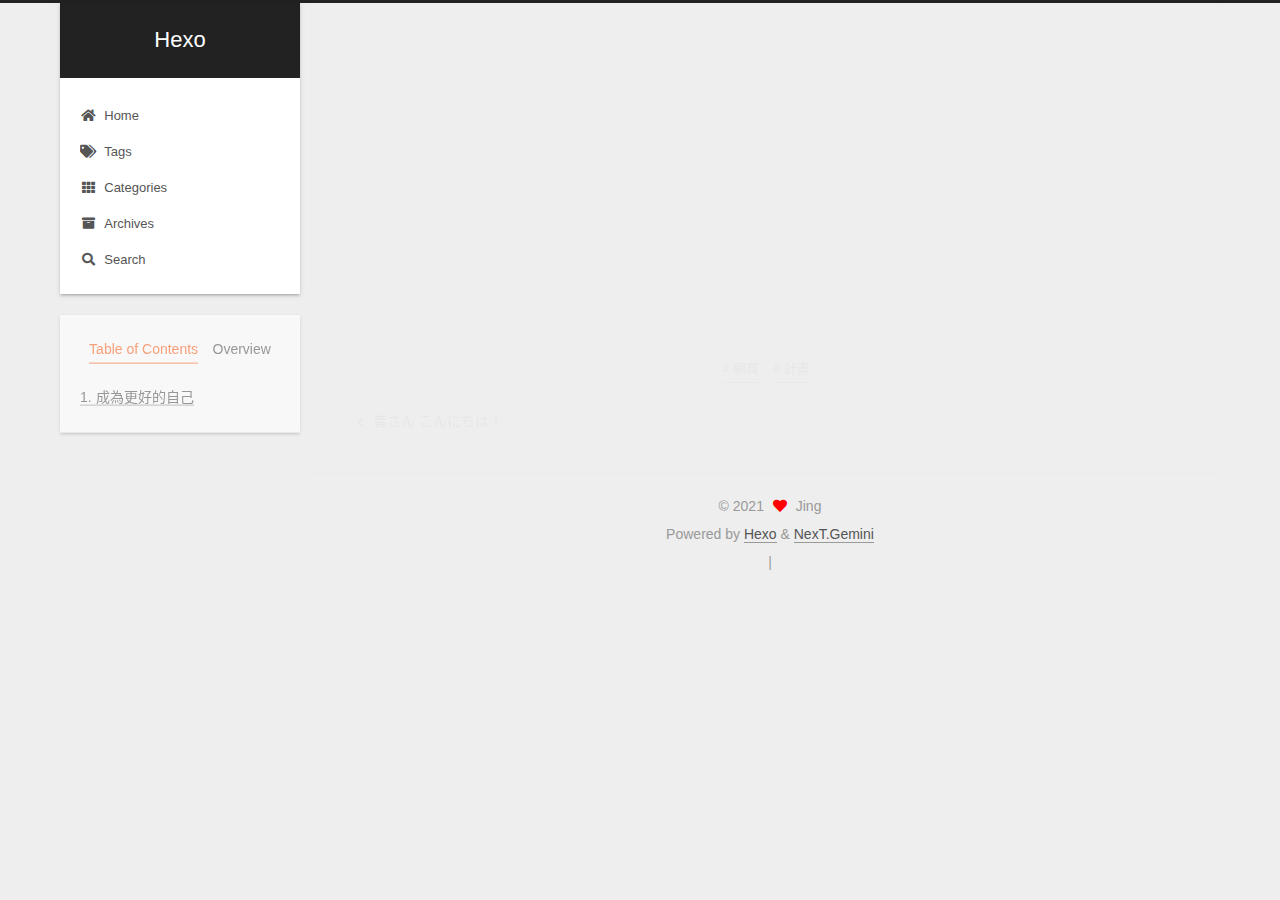
<file: 2021/04/25/test/index.html>
<!DOCTYPE html>
<html lang="zh-tw">
<head>
  <meta charset="UTF-8">
<meta name="viewport" content="width=device-width, initial-scale=1, maximum-scale=2">
<meta name="theme-color" content="#222">
<meta name="generator" content="Hexo 5.4.0">
  <link rel="apple-touch-icon" sizes="180x180" href="/images/apple-touch-icon-next.png">
  <link rel="icon" type="image/png" sizes="32x32" href="/images/favicon-32x32-next.png">
  <link rel="icon" type="image/png" sizes="16x16" href="/images/favicon-16x16-next.png">
  <link rel="mask-icon" href="/images/logo.svg" color="#222">

<link rel="stylesheet" href="/css/main.css">


<link rel="stylesheet" href="/lib/font-awesome/css/all.min.css">

<script id="hexo-configurations">
    var NexT = window.NexT || {};
    var CONFIG = {"hostname":"example.com","root":"/","scheme":"Gemini","version":"7.8.0","exturl":false,"sidebar":{"position":"left","display":"post","padding":18,"offset":12,"onmobile":false},"copycode":{"enable":false,"show_result":false,"style":null},"back2top":{"enable":true,"sidebar":false,"scrollpercent":false},"bookmark":{"enable":false,"color":"#222","save":"auto"},"fancybox":false,"mediumzoom":false,"lazyload":false,"pangu":false,"comments":{"style":"tabs","active":null,"storage":true,"lazyload":false,"nav":null},"algolia":{"hits":{"per_page":10},"labels":{"input_placeholder":"Search for Posts","hits_empty":"We didn't find any results for the search: ${query}","hits_stats":"${hits} results found in ${time} ms"}},"localsearch":{"enable":true,"trigger":"auto","top_n_per_article":1,"unescape":false,"preload":false},"motion":{"enable":true,"async":false,"transition":{"post_block":"fadeIn","post_header":"slideDownIn","post_body":"slideDownIn","coll_header":"slideLeftIn","sidebar":"slideUpIn"}}};
  </script>

  <meta name="description" content="成為更好的自己  1.hexo new &quot;標題&quot;  2.到source&#x2F;_posts下進行文章編輯">
<meta property="og:type" content="article">
<meta property="og:title" content="創建新文章範本">
<meta property="og:url" content="http://example.com/2021/04/25/test/index.html">
<meta property="og:site_name" content="Hexo">
<meta property="og:description" content="成為更好的自己  1.hexo new &quot;標題&quot;  2.到source&#x2F;_posts下進行文章編輯">
<meta property="og:locale" content="zh_TW">
<meta property="article:published_time" content="2021-04-24T16:04:50.000Z">
<meta property="article:modified_time" content="2021-04-24T16:18:46.244Z">
<meta property="article:author" content="Jing">
<meta property="article:tag" content="網頁">
<meta property="article:tag" content="計畫">
<meta name="twitter:card" content="summary">

<link rel="canonical" href="http://example.com/2021/04/25/test/">


<script id="page-configurations">
  // https://hexo.io/docs/variables.html
  CONFIG.page = {
    sidebar: "",
    isHome : false,
    isPost : true,
    lang   : 'zh-tw'
  };
</script>

  <title>創建新文章範本 | Hexo</title>
  






  <noscript>
  <style>
  .use-motion .brand,
  .use-motion .menu-item,
  .sidebar-inner,
  .use-motion .post-block,
  .use-motion .pagination,
  .use-motion .comments,
  .use-motion .post-header,
  .use-motion .post-body,
  .use-motion .collection-header { opacity: initial; }

  .use-motion .site-title,
  .use-motion .site-subtitle {
    opacity: initial;
    top: initial;
  }

  .use-motion .logo-line-before i { left: initial; }
  .use-motion .logo-line-after i { right: initial; }
  </style>
</noscript>

</head>

<body itemscope itemtype="http://schema.org/WebPage">
  <div class="container use-motion">
    <div class="headband"></div>

    <header class="header" itemscope itemtype="http://schema.org/WPHeader">
      <div class="header-inner"><div class="site-brand-container">
  <div class="site-nav-toggle">
    <div class="toggle" aria-label="Toggle navigation bar">
      <span class="toggle-line toggle-line-first"></span>
      <span class="toggle-line toggle-line-middle"></span>
      <span class="toggle-line toggle-line-last"></span>
    </div>
  </div>

  <div class="site-meta">

    <a href="/" class="brand" rel="start">
      <span class="logo-line-before"><i></i></span>
      <h1 class="site-title">Hexo</h1>
      <span class="logo-line-after"><i></i></span>
    </a>
  </div>

  <div class="site-nav-right">
    <div class="toggle popup-trigger">
        <i class="fa fa-search fa-fw fa-lg"></i>
    </div>
  </div>
</div>




<nav class="site-nav">
  <ul id="menu" class="main-menu menu">
        <li class="menu-item menu-item-home">

    <a href="/" rel="section"><i class="fa fa-home fa-fw"></i>Home</a>

  </li>
        <li class="menu-item menu-item-tags">

    <a href="/tags/" rel="section"><i class="fa fa-tags fa-fw"></i>Tags</a>

  </li>
        <li class="menu-item menu-item-categories">

    <a href="/categories/" rel="section"><i class="fa fa-th fa-fw"></i>Categories</a>

  </li>
        <li class="menu-item menu-item-archives">

    <a href="/archives/" rel="section"><i class="fa fa-archive fa-fw"></i>Archives</a>

  </li>
      <li class="menu-item menu-item-search">
        <a role="button" class="popup-trigger"><i class="fa fa-search fa-fw"></i>Search
        </a>
      </li>
  </ul>
</nav>



  <div class="search-pop-overlay">
    <div class="popup search-popup">
        <div class="search-header">
  <span class="search-icon">
    <i class="fa fa-search"></i>
  </span>
  <div class="search-input-container">
    <input autocomplete="off" autocapitalize="off"
           placeholder="Searching..." spellcheck="false"
           type="search" class="search-input">
  </div>
  <span class="popup-btn-close">
    <i class="fa fa-times-circle"></i>
  </span>
</div>
<div id="search-result">
  <div id="no-result">
    <i class="fa fa-spinner fa-pulse fa-5x fa-fw"></i>
  </div>
</div>

    </div>
  </div>

</div>
    </header>

    
  <div class="back-to-top">
    <i class="fa fa-arrow-up"></i>
    <span>0%</span>
  </div>


    <main class="main">
      <div class="main-inner">
        <div class="content-wrap">
          

          <div class="content post posts-expand">
            

    
  
  
  <article itemscope itemtype="http://schema.org/Article" class="post-block" lang="zh-tw">
    <link itemprop="mainEntityOfPage" href="http://example.com/2021/04/25/test/">

    <span hidden itemprop="author" itemscope itemtype="http://schema.org/Person">
      <meta itemprop="image" content="/uploads/nanamin.jpeg">
      <meta itemprop="name" content="Jing">
      <meta itemprop="description" content="">
    </span>

    <span hidden itemprop="publisher" itemscope itemtype="http://schema.org/Organization">
      <meta itemprop="name" content="Hexo">
    </span>
      <header class="post-header">
        <h1 class="post-title" itemprop="name headline">
          創建新文章範本
        </h1>

        <div class="post-meta">
            <span class="post-meta-item">
              <span class="post-meta-item-icon">
                <i class="far fa-calendar"></i>
              </span>
              <span class="post-meta-item-text">Posted on</span>
              

              <time title="Created: 2021-04-25 00:04:50 / Modified: 00:18:46" itemprop="dateCreated datePublished" datetime="2021-04-25T00:04:50+08:00">2021-04-25</time>
            </span>
            <span class="post-meta-item">
              <span class="post-meta-item-icon">
                <i class="far fa-folder"></i>
              </span>
              <span class="post-meta-item-text">In</span>
                <span itemprop="about" itemscope itemtype="http://schema.org/Thing">
                  <a href="/categories/Testing/" itemprop="url" rel="index"><span itemprop="name">Testing</span></a>
                </span>
            </span>

          
            <span class="post-meta-item" title="Views" id="busuanzi_container_page_pv" style="display: none;">
              <span class="post-meta-item-icon">
                <i class="fa fa-eye"></i>
              </span>
              <span class="post-meta-item-text">Views: </span>
              <span id="busuanzi_value_page_pv"></span>
            </span>

        </div>
      </header>

    
    
    
    <div class="post-body" itemprop="articleBody">

      
        <h1>成為更好的自己</h1>
<body>
1.hexo new "標題" <br>
2.到source/_posts下進行文章編輯
</body>
    </div>

    
    
    

      <footer class="post-footer">
          <div class="post-tags">
              <a href="/tags/%E7%B6%B2%E9%A0%81/" rel="tag"># 網頁</a>
              <a href="/tags/%E8%A8%88%E7%95%AB/" rel="tag"># 計畫</a>
          </div>

        


        
    <div class="post-nav">
      <div class="post-nav-item">
    <a href="/2021/04/23/hello-world/" rel="prev" title="皆さん こんにちは！">
      <i class="fa fa-chevron-left"></i> 皆さん こんにちは！
    </a></div>
      <div class="post-nav-item"></div>
    </div>
      </footer>
    
  </article>
  
  
  



          </div>
          

<script>
  window.addEventListener('tabs:register', () => {
    let { activeClass } = CONFIG.comments;
    if (CONFIG.comments.storage) {
      activeClass = localStorage.getItem('comments_active') || activeClass;
    }
    if (activeClass) {
      let activeTab = document.querySelector(`a[href="#comment-${activeClass}"]`);
      if (activeTab) {
        activeTab.click();
      }
    }
  });
  if (CONFIG.comments.storage) {
    window.addEventListener('tabs:click', event => {
      if (!event.target.matches('.tabs-comment .tab-content .tab-pane')) return;
      let commentClass = event.target.classList[1];
      localStorage.setItem('comments_active', commentClass);
    });
  }
</script>

        </div>
          
  
  <div class="toggle sidebar-toggle">
    <span class="toggle-line toggle-line-first"></span>
    <span class="toggle-line toggle-line-middle"></span>
    <span class="toggle-line toggle-line-last"></span>
  </div>

  <aside class="sidebar">
    <div class="sidebar-inner">

      <ul class="sidebar-nav motion-element">
        <li class="sidebar-nav-toc">
          Table of Contents
        </li>
        <li class="sidebar-nav-overview">
          Overview
        </li>
      </ul>

      <!--noindex-->
      <div class="post-toc-wrap sidebar-panel">
          <div class="post-toc motion-element"><ol class="nav"><li class="nav-item nav-level-1"><a class="nav-link"><span class="nav-number">1.</span> <span class="nav-text">成為更好的自己</span></a></li></ol></div>
      </div>
      <!--/noindex-->

      <div class="site-overview-wrap sidebar-panel">
        <div class="site-author motion-element" itemprop="author" itemscope itemtype="http://schema.org/Person">
    <img class="site-author-image" itemprop="image" alt="Jing"
      src="/uploads/nanamin.jpeg">
  <p class="site-author-name" itemprop="name">Jing</p>
  <div class="site-description" itemprop="description"></div>
</div>
<div class="site-state-wrap motion-element">
  <nav class="site-state">
      <div class="site-state-item site-state-posts">
          <a href="/archives/">
        
          <span class="site-state-item-count">2</span>
          <span class="site-state-item-name">posts</span>
        </a>
      </div>
      <div class="site-state-item site-state-categories">
            <a href="/categories/">
          
        <span class="site-state-item-count">1</span>
        <span class="site-state-item-name">categories</span></a>
      </div>
      <div class="site-state-item site-state-tags">
            <a href="/tags/">
          
        <span class="site-state-item-count">2</span>
        <span class="site-state-item-name">tags</span></a>
      </div>
  </nav>
</div>



      </div>

    </div>
  </aside>
  <div id="sidebar-dimmer"></div>


      </div>
    </main>

    <footer class="footer">
      <div class="footer-inner">
        

        

<div class="copyright">
  
  &copy; 
  <span itemprop="copyrightYear">2021</span>
  <span class="with-love">
    <i class="fa fa-heart"></i>
  </span>
  <span class="author" itemprop="copyrightHolder">Jing</span>
</div>
  <div class="powered-by">Powered by <a href="https://hexo.io/" class="theme-link" rel="noopener" target="_blank">Hexo</a> & <a href="https://theme-next.org/" class="theme-link" rel="noopener" target="_blank">NexT.Gemini</a>
  </div>

        
<div class="busuanzi-count">
  <script async src="https://busuanzi.ibruce.info/busuanzi/2.3/busuanzi.pure.mini.js"></script>
    <span class="post-meta-item" id="busuanzi_container_site_uv" style="display: none;">
      <span class="post-meta-item-icon">
        <i class="fa fa-user"></i>
      </span>
      <span class="site-uv" title="Total Visitors">
        <span id="busuanzi_value_site_uv"></span>
      </span>
    </span>
    <span class="post-meta-divider">|</span>
    <span class="post-meta-item" id="busuanzi_container_site_pv" style="display: none;">
      <span class="post-meta-item-icon">
        <i class="fa fa-eye"></i>
      </span>
      <span class="site-pv" title="Total Views">
        <span id="busuanzi_value_site_pv"></span>
      </span>
    </span>
</div>








      </div>
    </footer>
  </div>

  
  <script src="/lib/anime.min.js"></script>
  <script src="/lib/velocity/velocity.min.js"></script>
  <script src="/lib/velocity/velocity.ui.min.js"></script>

<script src="/js/utils.js"></script>

<script src="/js/motion.js"></script>


<script src="/js/schemes/pisces.js"></script>


<script src="/js/next-boot.js"></script>




  




  
<script src="/js/local-search.js"></script>













  

  

</body>
</html>
</file>
<file: css/main.css>
:root {
  --body-bg-color: #eee;
  --content-bg-color: #fff;
  --card-bg-color: #f5f5f5;
  --text-color: #555;
  --blockquote-color: #666;
  --link-color: #555;
  --link-hover-color: #222;
  --brand-color: #fff;
  --brand-hover-color: #fff;
  --table-row-odd-bg-color: #f9f9f9;
  --table-row-hover-bg-color: #f5f5f5;
  --menu-item-bg-color: #f5f5f5;
  --btn-default-bg: #fff;
  --btn-default-color: #555;
  --btn-default-border-color: #555;
  --btn-default-hover-bg: #222;
  --btn-default-hover-color: #fff;
  --btn-default-hover-border-color: #222;
}
html {
  line-height: 1.15; /* 1 */
  -webkit-text-size-adjust: 100%; /* 2 */
}
body {
  margin: 0;
}
main {
  display: block;
}
h1 {
  font-size: 2em;
  margin: 0.67em 0;
}
hr {
  box-sizing: content-box; /* 1 */
  height: 0; /* 1 */
  overflow: visible; /* 2 */
}
pre {
  font-family: monospace, monospace; /* 1 */
  font-size: 1em; /* 2 */
}
a {
  background: transparent;
}
abbr[title] {
  border-bottom: none; /* 1 */
  text-decoration: underline; /* 2 */
  text-decoration: underline dotted; /* 2 */
}
b,
strong {
  font-weight: bolder;
}
code,
kbd,
samp {
  font-family: monospace, monospace; /* 1 */
  font-size: 1em; /* 2 */
}
small {
  font-size: 80%;
}
sub,
sup {
  font-size: 75%;
  line-height: 0;
  position: relative;
  vertical-align: baseline;
}
sub {
  bottom: -0.25em;
}
sup {
  top: -0.5em;
}
img {
  border-style: none;
}
button,
input,
optgroup,
select,
textarea {
  font-family: inherit; /* 1 */
  font-size: 100%; /* 1 */
  line-height: 1.15; /* 1 */
  margin: 0; /* 2 */
}
button,
input {
/* 1 */
  overflow: visible;
}
button,
select {
/* 1 */
  text-transform: none;
}
button,
[type='button'],
[type='reset'],
[type='submit'] {
  -webkit-appearance: button;
}
button::-moz-focus-inner,
[type='button']::-moz-focus-inner,
[type='reset']::-moz-focus-inner,
[type='submit']::-moz-focus-inner {
  border-style: none;
  padding: 0;
}
button:-moz-focusring,
[type='button']:-moz-focusring,
[type='reset']:-moz-focusring,
[type='submit']:-moz-focusring {
  outline: 1px dotted ButtonText;
}
fieldset {
  padding: 0.35em 0.75em 0.625em;
}
legend {
  box-sizing: border-box; /* 1 */
  color: inherit; /* 2 */
  display: table; /* 1 */
  max-width: 100%; /* 1 */
  padding: 0; /* 3 */
  white-space: normal; /* 1 */
}
progress {
  vertical-align: baseline;
}
textarea {
  overflow: auto;
}
[type='checkbox'],
[type='radio'] {
  box-sizing: border-box; /* 1 */
  padding: 0; /* 2 */
}
[type='number']::-webkit-inner-spin-button,
[type='number']::-webkit-outer-spin-button {
  height: auto;
}
[type='search'] {
  outline-offset: -2px; /* 2 */
  -webkit-appearance: textfield; /* 1 */
}
[type='search']::-webkit-search-decoration {
  -webkit-appearance: none;
}
::-webkit-file-upload-button {
  font: inherit; /* 2 */
  -webkit-appearance: button; /* 1 */
}
details {
  display: block;
}
summary {
  display: list-item;
}
template {
  display: none;
}
[hidden] {
  display: none;
}
::selection {
  background: #262a30;
  color: #eee;
}
html,
body {
  height: 100%;
}
body {
  background: var(--body-bg-color);
  color: var(--text-color);
  font-family: 'Lato', "PingFang SC", "Microsoft YaHei", sans-serif;
  font-size: 1em;
  line-height: 2;
}
@media (max-width: 991px) {
  body {
    padding-left: 0 !important;
    padding-right: 0 !important;
  }
}
h1,
h2,
h3,
h4,
h5,
h6 {
  font-family: 'Lato', "PingFang SC", "Microsoft YaHei", sans-serif;
  font-weight: bold;
  line-height: 1.5;
  margin: 20px 0 15px;
}
h1 {
  font-size: 1.5em;
}
h2 {
  font-size: 1.375em;
}
h3 {
  font-size: 1.25em;
}
h4 {
  font-size: 1.125em;
}
h5 {
  font-size: 1em;
}
h6 {
  font-size: 0.875em;
}
p {
  margin: 0 0 20px 0;
}
a,
span.exturl {
  border-bottom: 1px solid #999;
  color: var(--link-color);
  outline: 0;
  text-decoration: none;
  overflow-wrap: break-word;
  word-wrap: break-word;
  cursor: pointer;
}
a:hover,
span.exturl:hover {
  border-bottom-color: var(--link-hover-color);
  color: var(--link-hover-color);
}
iframe,
img,
video {
  display: block;
  margin-left: auto;
  margin-right: auto;
  max-width: 100%;
}
hr {
  background-image: repeating-linear-gradient(-45deg, #ddd, #ddd 4px, transparent 4px, transparent 8px);
  border: 0;
  height: 3px;
  margin: 40px 0;
}
blockquote {
  border-left: 4px solid #ddd;
  color: var(--blockquote-color);
  margin: 0;
  padding: 0 15px;
}
blockquote cite::before {
  content: '-';
  padding: 0 5px;
}
dt {
  font-weight: bold;
}
dd {
  margin: 0;
  padding: 0;
}
kbd {
  background-color: #f5f5f5;
  background-image: linear-gradient(#eee, #fff, #eee);
  border: 1px solid #ccc;
  border-radius: 0.2em;
  box-shadow: 0.1em 0.1em 0.2em rgba(0,0,0,0.1);
  color: #555;
  font-family: inherit;
  padding: 0.1em 0.3em;
  white-space: nowrap;
}
.table-container {
  overflow: auto;
}
table {
  border-collapse: collapse;
  border-spacing: 0;
  font-size: 0.875em;
  margin: 0 0 20px 0;
  width: 100%;
}
tbody tr:nth-of-type(odd) {
  background: var(--table-row-odd-bg-color);
}
tbody tr:hover {
  background: var(--table-row-hover-bg-color);
}
caption,
th,
td {
  font-weight: normal;
  padding: 8px;
  vertical-align: middle;
}
th,
td {
  border: 1px solid #ddd;
  border-bottom: 3px solid #ddd;
}
th {
  font-weight: 700;
  padding-bottom: 10px;
}
td {
  border-bottom-width: 1px;
}
.btn {
  background: var(--btn-default-bg);
  border: 2px solid var(--btn-default-border-color);
  border-radius: 2px;
  color: var(--btn-default-color);
  display: inline-block;
  font-size: 0.875em;
  line-height: 2;
  padding: 0 20px;
  text-decoration: none;
  transition-property: background-color;
  transition-delay: 0s;
  transition-duration: 0.2s;
  transition-timing-function: ease-in-out;
}
.btn:hover {
  background: var(--btn-default-hover-bg);
  border-color: var(--btn-default-hover-border-color);
  color: var(--btn-default-hover-color);
}
.btn + .btn {
  margin: 0 0 8px 8px;
}
.btn .fa-fw {
  text-align: left;
  width: 1.285714285714286em;
}
.toggle {
  line-height: 0;
}
.toggle .toggle-line {
  background: #fff;
  display: inline-block;
  height: 2px;
  left: 0;
  position: relative;
  top: 0;
  transition: all 0.4s;
  vertical-align: top;
  width: 100%;
}
.toggle .toggle-line:not(:first-child) {
  margin-top: 3px;
}
.toggle.toggle-arrow .toggle-line-first {
  left: 50%;
  top: 2px;
  transform: rotate(45deg);
  width: 50%;
}
.toggle.toggle-arrow .toggle-line-middle {
  left: 2px;
  width: 90%;
}
.toggle.toggle-arrow .toggle-line-last {
  left: 50%;
  top: -2px;
  transform: rotate(-45deg);
  width: 50%;
}
.toggle.toggle-close .toggle-line-first {
  transform: rotate(-45deg);
  top: 5px;
}
.toggle.toggle-close .toggle-line-middle {
  opacity: 0;
}
.toggle.toggle-close .toggle-line-last {
  transform: rotate(45deg);
  top: -5px;
}
.highlight,
pre {
  background: #f7f7f7;
  color: #4d4d4c;
  line-height: 1.6;
  margin: 0 auto 20px;
}
pre,
code {
  font-family: consolas, Menlo, monospace, "PingFang SC", "Microsoft YaHei";
}
code {
  background: #eee;
  border-radius: 3px;
  color: #555;
  padding: 2px 4px;
  overflow-wrap: break-word;
  word-wrap: break-word;
}
.highlight *::selection {
  background: #d6d6d6;
}
.highlight pre {
  border: 0;
  margin: 0;
  padding: 10px 0;
}
.highlight table {
  border: 0;
  margin: 0;
  width: auto;
}
.highlight td {
  border: 0;
  padding: 0;
}
.highlight figcaption {
  background: #eff2f3;
  color: #4d4d4c;
  display: flex;
  font-size: 0.875em;
  justify-content: space-between;
  line-height: 1.2;
  padding: 0.5em;
}
.highlight figcaption a {
  color: #4d4d4c;
}
.highlight figcaption a:hover {
  border-bottom-color: #4d4d4c;
}
.highlight .gutter {
  -moz-user-select: none;
  -ms-user-select: none;
  -webkit-user-select: none;
  user-select: none;
}
.highlight .gutter pre {
  background: #eff2f3;
  color: #869194;
  padding-left: 10px;
  padding-right: 10px;
  text-align: right;
}
.highlight .code pre {
  background: #f7f7f7;
  padding-left: 10px;
  width: 100%;
}
.gist table {
  width: auto;
}
.gist table td {
  border: 0;
}
pre {
  overflow: auto;
  padding: 10px;
}
pre code {
  background: none;
  color: #4d4d4c;
  font-size: 0.875em;
  padding: 0;
  text-shadow: none;
}
pre .deletion {
  background: #fdd;
}
pre .addition {
  background: #dfd;
}
pre .meta {
  color: #eab700;
  -moz-user-select: none;
  -ms-user-select: none;
  -webkit-user-select: none;
  user-select: none;
}
pre .comment {
  color: #8e908c;
}
pre .variable,
pre .attribute,
pre .tag,
pre .name,
pre .regexp,
pre .ruby .constant,
pre .xml .tag .title,
pre .xml .pi,
pre .xml .doctype,
pre .html .doctype,
pre .css .id,
pre .css .class,
pre .css .pseudo {
  color: #c82829;
}
pre .number,
pre .preprocessor,
pre .built_in,
pre .builtin-name,
pre .literal,
pre .params,
pre .constant,
pre .command {
  color: #f5871f;
}
pre .ruby .class .title,
pre .css .rules .attribute,
pre .string,
pre .symbol,
pre .value,
pre .inheritance,
pre .header,
pre .ruby .symbol,
pre .xml .cdata,
pre .special,
pre .formula {
  color: #718c00;
}
pre .title,
pre .css .hexcolor {
  color: #3e999f;
}
pre .function,
pre .python .decorator,
pre .python .title,
pre .ruby .function .title,
pre .ruby .title .keyword,
pre .perl .sub,
pre .javascript .title,
pre .coffeescript .title {
  color: #4271ae;
}
pre .keyword,
pre .javascript .function {
  color: #8959a8;
}
.blockquote-center {
  border-left: none;
  margin: 40px 0;
  padding: 0;
  position: relative;
  text-align: center;
}
.blockquote-center .fa {
  display: block;
  opacity: 0.6;
  position: absolute;
  width: 100%;
}
.blockquote-center .fa-quote-left {
  border-top: 1px solid #ccc;
  text-align: left;
  top: -20px;
}
.blockquote-center .fa-quote-right {
  border-bottom: 1px solid #ccc;
  text-align: right;
  bottom: -20px;
}
.blockquote-center p,
.blockquote-center div {
  text-align: center;
}
.post-body .group-picture img {
  margin: 0 auto;
  padding: 0 3px;
}
.group-picture-row {
  margin-bottom: 6px;
  overflow: hidden;
}
.group-picture-column {
  float: left;
  margin-bottom: 10px;
}
.post-body .label {
  color: #555;
  display: inline;
  padding: 0 2px;
}
.post-body .label.default {
  background: #f0f0f0;
}
.post-body .label.primary {
  background: #efe6f7;
}
.post-body .label.info {
  background: #e5f2f8;
}
.post-body .label.success {
  background: #e7f4e9;
}
.post-body .label.warning {
  background: #fcf6e1;
}
.post-body .label.danger {
  background: #fae8eb;
}
.post-body .tabs {
  margin-bottom: 20px;
}
.post-body .tabs,
.tabs-comment {
  display: block;
  padding-top: 10px;
  position: relative;
}
.post-body .tabs ul.nav-tabs,
.tabs-comment ul.nav-tabs {
  display: flex;
  flex-wrap: wrap;
  margin: 0;
  margin-bottom: -1px;
  padding: 0;
}
@media (max-width: 413px) {
  .post-body .tabs ul.nav-tabs,
  .tabs-comment ul.nav-tabs {
    display: block;
    margin-bottom: 5px;
  }
}
.post-body .tabs ul.nav-tabs li.tab,
.tabs-comment ul.nav-tabs li.tab {
  border-bottom: 1px solid #ddd;
  border-left: 1px solid transparent;
  border-right: 1px solid transparent;
  border-top: 3px solid transparent;
  flex-grow: 1;
  list-style-type: none;
  border-radius: 0 0 0 0;
}
@media (max-width: 413px) {
  .post-body .tabs ul.nav-tabs li.tab,
  .tabs-comment ul.nav-tabs li.tab {
    border-bottom: 1px solid transparent;
    border-left: 3px solid transparent;
    border-right: 1px solid transparent;
    border-top: 1px solid transparent;
  }
}
@media (max-width: 413px) {
  .post-body .tabs ul.nav-tabs li.tab,
  .tabs-comment ul.nav-tabs li.tab {
    border-radius: 0;
  }
}
.post-body .tabs ul.nav-tabs li.tab a,
.tabs-comment ul.nav-tabs li.tab a {
  border-bottom: initial;
  display: block;
  line-height: 1.8;
  outline: 0;
  padding: 0.25em 0.75em;
  text-align: center;
  transition-delay: 0s;
  transition-duration: 0.2s;
  transition-timing-function: ease-out;
}
.post-body .tabs ul.nav-tabs li.tab a i,
.tabs-comment ul.nav-tabs li.tab a i {
  width: 1.285714285714286em;
}
.post-body .tabs ul.nav-tabs li.tab.active,
.tabs-comment ul.nav-tabs li.tab.active {
  border-bottom: 1px solid transparent;
  border-left: 1px solid #ddd;
  border-right: 1px solid #ddd;
  border-top: 3px solid #fc6423;
}
@media (max-width: 413px) {
  .post-body .tabs ul.nav-tabs li.tab.active,
  .tabs-comment ul.nav-tabs li.tab.active {
    border-bottom: 1px solid #ddd;
    border-left: 3px solid #fc6423;
    border-right: 1px solid #ddd;
    border-top: 1px solid #ddd;
  }
}
.post-body .tabs ul.nav-tabs li.tab.active a,
.tabs-comment ul.nav-tabs li.tab.active a {
  color: var(--link-color);
  cursor: default;
}
.post-body .tabs .tab-content .tab-pane,
.tabs-comment .tab-content .tab-pane {
  border: 1px solid #ddd;
  border-top: 0;
  padding: 20px 20px 0 20px;
  border-radius: 0;
}
.post-body .tabs .tab-content .tab-pane:not(.active),
.tabs-comment .tab-content .tab-pane:not(.active) {
  display: none;
}
.post-body .tabs .tab-content .tab-pane.active,
.tabs-comment .tab-content .tab-pane.active {
  display: block;
}
.post-body .tabs .tab-content .tab-pane.active:nth-of-type(1),
.tabs-comment .tab-content .tab-pane.active:nth-of-type(1) {
  border-radius: 0 0 0 0;
}
@media (max-width: 413px) {
  .post-body .tabs .tab-content .tab-pane.active:nth-of-type(1),
  .tabs-comment .tab-content .tab-pane.active:nth-of-type(1) {
    border-radius: 0;
  }
}
.post-body .note {
  border-radius: 3px;
  margin-bottom: 20px;
  padding: 1em;
  position: relative;
  border: 1px solid #eee;
  border-left-width: 5px;
}
.post-body .note h2,
.post-body .note h3,
.post-body .note h4,
.post-body .note h5,
.post-body .note h6 {
  margin-top: 0;
  border-bottom: initial;
  margin-bottom: 0;
  padding-top: 0;
}
.post-body .note p:first-child,
.post-body .note ul:first-child,
.post-body .note ol:first-child,
.post-body .note table:first-child,
.post-body .note pre:first-child,
.post-body .note blockquote:first-child,
.post-body .note img:first-child {
  margin-top: 0;
}
.post-body .note p:last-child,
.post-body .note ul:last-child,
.post-body .note ol:last-child,
.post-body .note table:last-child,
.post-body .note pre:last-child,
.post-body .note blockquote:last-child,
.post-body .note img:last-child {
  margin-bottom: 0;
}
.post-body .note.default {
  border-left-color: #777;
}
.post-body .note.default h2,
.post-body .note.default h3,
.post-body .note.default h4,
.post-body .note.default h5,
.post-body .note.default h6 {
  color: #777;
}
.post-body .note.primary {
  border-left-color: #6f42c1;
}
.post-body .note.primary h2,
.post-body .note.primary h3,
.post-body .note.primary h4,
.post-body .note.primary h5,
.post-body .note.primary h6 {
  color: #6f42c1;
}
.post-body .note.info {
  border-left-color: #428bca;
}
.post-body .note.info h2,
.post-body .note.info h3,
.post-body .note.info h4,
.post-body .note.info h5,
.post-body .note.info h6 {
  color: #428bca;
}
.post-body .note.success {
  border-left-color: #5cb85c;
}
.post-body .note.success h2,
.post-body .note.success h3,
.post-body .note.success h4,
.post-body .note.success h5,
.post-body .note.success h6 {
  color: #5cb85c;
}
.post-body .note.warning {
  border-left-color: #f0ad4e;
}
.post-body .note.warning h2,
.post-body .note.warning h3,
.post-body .note.warning h4,
.post-body .note.warning h5,
.post-body .note.warning h6 {
  color: #f0ad4e;
}
.post-body .note.danger {
  border-left-color: #d9534f;
}
.post-body .note.danger h2,
.post-body .note.danger h3,
.post-body .note.danger h4,
.post-body .note.danger h5,
.post-body .note.danger h6 {
  color: #d9534f;
}
.pagination .prev,
.pagination .next,
.pagination .page-number,
.pagination .space {
  display: inline-block;
  margin: 0 10px;
  padding: 0 11px;
  position: relative;
  top: -1px;
}
@media (max-width: 767px) {
  .pagination .prev,
  .pagination .next,
  .pagination .page-number,
  .pagination .space {
    margin: 0 5px;
  }
}
.pagination {
  border-top: 1px solid #eee;
  margin: 120px 0 0;
  text-align: center;
}
.pagination .prev,
.pagination .next,
.pagination .page-number {
  border-bottom: 0;
  border-top: 1px solid #eee;
  transition-property: border-color;
  transition-delay: 0s;
  transition-duration: 0.2s;
  transition-timing-function: ease-in-out;
}
.pagination .prev:hover,
.pagination .next:hover,
.pagination .page-number:hover {
  border-top-color: #222;
}
.pagination .space {
  margin: 0;
  padding: 0;
}
.pagination .prev {
  margin-left: 0;
}
.pagination .next {
  margin-right: 0;
}
.pagination .page-number.current {
  background: #ccc;
  border-top-color: #ccc;
  color: #fff;
}
@media (max-width: 767px) {
  .pagination {
    border-top: none;
  }
  .pagination .prev,
  .pagination .next,
  .pagination .page-number {
    border-bottom: 1px solid #eee;
    border-top: 0;
    margin-bottom: 10px;
    padding: 0 10px;
  }
  .pagination .prev:hover,
  .pagination .next:hover,
  .pagination .page-number:hover {
    border-bottom-color: #222;
  }
}
.comments {
  margin-top: 60px;
  overflow: hidden;
}
.comment-button-group {
  display: flex;
  flex-wrap: wrap-reverse;
  justify-content: center;
  margin: 1em 0;
}
.comment-button-group .comment-button {
  margin: 0.1em 0.2em;
}
.comment-button-group .comment-button.active {
  background: var(--btn-default-hover-bg);
  border-color: var(--btn-default-hover-border-color);
  color: var(--btn-default-hover-color);
}
.comment-position {
  display: none;
}
.comment-position.active {
  display: block;
}
.tabs-comment {
  background: var(--content-bg-color);
  margin-top: 4em;
  padding-top: 0;
}
.tabs-comment .comments {
  border: 0;
  box-shadow: none;
  margin-top: 0;
  padding-top: 0;
}
.container {
  min-height: 100%;
  position: relative;
}
.main-inner {
  margin: 0 auto;
  width: calc(100% - 20px);
}
@media (min-width: 1200px) {
  .main-inner {
    width: 1160px;
  }
}
@media (min-width: 1600px) {
  .main-inner {
    width: 73%;
  }
}
@media (max-width: 767px) {
  .content-wrap {
    padding: 0 20px;
  }
}
.header {
  background: transparent;
}
.header-inner {
  margin: 0 auto;
  width: calc(100% - 20px);
}
@media (min-width: 1200px) {
  .header-inner {
    width: 1160px;
  }
}
@media (min-width: 1600px) {
  .header-inner {
    width: 73%;
  }
}
.site-brand-container {
  display: flex;
  flex-shrink: 0;
  padding: 0 10px;
}
.headband {
  background: #222;
  height: 3px;
}
.site-meta {
  flex-grow: 1;
  text-align: center;
}
@media (max-width: 767px) {
  .site-meta {
    text-align: center;
  }
}
.brand {
  border-bottom: none;
  color: var(--brand-color);
  display: inline-block;
  line-height: 1.375em;
  padding: 0 40px;
  position: relative;
}
.brand:hover {
  color: var(--brand-hover-color);
}
.site-title {
  font-family: 'Lato', "PingFang SC", "Microsoft YaHei", sans-serif;
  font-size: 1.375em;
  font-weight: normal;
  margin: 0;
}
.site-subtitle {
  color: #ddd;
  font-size: 0.8125em;
  margin: 10px 0;
}
.use-motion .brand {
  opacity: 0;
}
.use-motion .site-title,
.use-motion .site-subtitle,
.use-motion .custom-logo-image {
  opacity: 0;
  position: relative;
  top: -10px;
}
.site-nav-toggle,
.site-nav-right {
  display: none;
}
@media (max-width: 767px) {
  .site-nav-toggle,
  .site-nav-right {
    display: flex;
    flex-direction: column;
    justify-content: center;
  }
}
.site-nav-toggle .toggle,
.site-nav-right .toggle {
  color: var(--text-color);
  padding: 10px;
  width: 22px;
}
.site-nav-toggle .toggle .toggle-line,
.site-nav-right .toggle .toggle-line {
  background: var(--text-color);
  border-radius: 1px;
}
.site-nav {
  display: block;
}
@media (max-width: 767px) {
  .site-nav {
    clear: both;
    display: none;
  }
}
.site-nav.site-nav-on {
  display: block;
}
.menu {
  margin-top: 20px;
  padding-left: 0;
  text-align: center;
}
.menu-item {
  display: inline-block;
  list-style: none;
  margin: 0 10px;
}
@media (max-width: 767px) {
  .menu-item {
    display: block;
    margin-top: 10px;
  }
  .menu-item.menu-item-search {
    display: none;
  }
}
.menu-item a,
.menu-item span.exturl {
  border-bottom: 0;
  display: block;
  font-size: 0.8125em;
  transition-property: border-color;
  transition-delay: 0s;
  transition-duration: 0.2s;
  transition-timing-function: ease-in-out;
}
@media (hover: none) {
  .menu-item a:hover,
  .menu-item span.exturl:hover {
    border-bottom-color: transparent !important;
  }
}
.menu-item .fa,
.menu-item .fab,
.menu-item .far,
.menu-item .fas {
  margin-right: 8px;
}
.menu-item .badge {
  display: inline-block;
  font-weight: bold;
  line-height: 1;
  margin-left: 0.35em;
  margin-top: 0.35em;
  text-align: center;
  white-space: nowrap;
}
@media (max-width: 767px) {
  .menu-item .badge {
    float: right;
    margin-left: 0;
  }
}
.menu-item-active a,
.menu .menu-item a:hover,
.menu .menu-item span.exturl:hover {
  background: var(--menu-item-bg-color);
}
.use-motion .menu-item {
  opacity: 0;
}
.sidebar {
  background: #222;
  bottom: 0;
  box-shadow: inset 0 2px 6px #000;
  position: fixed;
  top: 0;
}
@media (max-width: 991px) {
  .sidebar {
    display: none;
  }
}
.sidebar-inner {
  color: #999;
  padding: 18px 10px;
  text-align: center;
}
.cc-license {
  margin-top: 10px;
  text-align: center;
}
.cc-license .cc-opacity {
  border-bottom: none;
  opacity: 0.7;
}
.cc-license .cc-opacity:hover {
  opacity: 0.9;
}
.cc-license img {
  display: inline-block;
}
.site-author-image {
  border: 1px solid #eee;
  display: block;
  margin: 0 auto;
  max-width: 120px;
  padding: 2px;
  border-radius: 50%;
}
.site-author-name {
  color: var(--text-color);
  font-weight: 600;
  margin: 0;
  text-align: center;
}
.site-description {
  color: #999;
  font-size: 0.8125em;
  margin-top: 0;
  text-align: center;
}
.links-of-author {
  margin-top: 15px;
}
.links-of-author a,
.links-of-author span.exturl {
  border-bottom-color: #555;
  display: inline-block;
  font-size: 0.8125em;
  margin-bottom: 10px;
  margin-right: 10px;
  vertical-align: middle;
}
.links-of-author a::before,
.links-of-author span.exturl::before {
  background: #ff004b;
  border-radius: 50%;
  content: ' ';
  display: inline-block;
  height: 4px;
  margin-right: 3px;
  vertical-align: middle;
  width: 4px;
}
.sidebar-button {
  margin-top: 15px;
}
.sidebar-button a {
  border: 1px solid #fc6423;
  border-radius: 4px;
  color: #fc6423;
  display: inline-block;
  padding: 0 15px;
}
.sidebar-button a .fa,
.sidebar-button a .fab,
.sidebar-button a .far,
.sidebar-button a .fas {
  margin-right: 5px;
}
.sidebar-button a:hover {
  background: #fc6423;
  border: 1px solid #fc6423;
  color: #fff;
}
.sidebar-button a:hover .fa,
.sidebar-button a:hover .fab,
.sidebar-button a:hover .far,
.sidebar-button a:hover .fas {
  color: #fff;
}
.links-of-blogroll {
  font-size: 0.8125em;
  margin-top: 10px;
}
.links-of-blogroll-title {
  font-size: 0.875em;
  font-weight: 600;
  margin-top: 0;
}
.links-of-blogroll-list {
  list-style: none;
  margin: 0;
  padding: 0;
}
#sidebar-dimmer {
  display: none;
}
@media (max-width: 767px) {
  #sidebar-dimmer {
    background: #000;
    display: block;
    height: 100%;
    left: 100%;
    opacity: 0;
    position: fixed;
    top: 0;
    width: 100%;
    z-index: 1100;
  }
  .sidebar-active + #sidebar-dimmer {
    opacity: 0.7;
    transform: translateX(-100%);
    transition: opacity 0.5s;
  }
}
.sidebar-nav {
  margin: 0;
  padding-bottom: 20px;
  padding-left: 0;
}
.sidebar-nav li {
  border-bottom: 1px solid transparent;
  color: var(--text-color);
  cursor: pointer;
  display: inline-block;
  font-size: 0.875em;
}
.sidebar-nav li.sidebar-nav-overview {
  margin-left: 10px;
}
.sidebar-nav li:hover {
  color: #fc6423;
}
.sidebar-nav .sidebar-nav-active {
  border-bottom-color: #fc6423;
  color: #fc6423;
}
.sidebar-nav .sidebar-nav-active:hover {
  color: #fc6423;
}
.sidebar-panel {
  display: none;
  overflow-x: hidden;
  overflow-y: auto;
}
.sidebar-panel-active {
  display: block;
}
.sidebar-toggle {
  background: #222;
  bottom: 45px;
  cursor: pointer;
  height: 14px;
  left: 30px;
  padding: 5px;
  position: fixed;
  width: 14px;
  z-index: 1300;
}
@media (max-width: 991px) {
  .sidebar-toggle {
    left: 20px;
    opacity: 0.8;
    display: none;
  }
}
.sidebar-toggle:hover .toggle-line {
  background: #fc6423;
}
.post-toc {
  font-size: 0.875em;
}
.post-toc ol {
  list-style: none;
  margin: 0;
  padding: 0 2px 5px 10px;
  text-align: left;
}
.post-toc ol > ol {
  padding-left: 0;
}
.post-toc ol a {
  transition-property: all;
  transition-delay: 0s;
  transition-duration: 0.2s;
  transition-timing-function: ease-in-out;
}
.post-toc .nav-item {
  line-height: 1.8;
  overflow: hidden;
  text-overflow: ellipsis;
  white-space: nowrap;
}
.post-toc .nav .nav-child {
  display: none;
}
.post-toc .nav .active > .nav-child {
  display: block;
}
.post-toc .nav .active-current > .nav-child {
  display: block;
}
.post-toc .nav .active-current > .nav-child > .nav-item {
  display: block;
}
.post-toc .nav .active > a {
  border-bottom-color: #fc6423;
  color: #fc6423;
}
.post-toc .nav .active-current > a {
  color: #fc6423;
}
.post-toc .nav .active-current > a:hover {
  color: #fc6423;
}
.site-state {
  display: flex;
  justify-content: center;
  line-height: 1.4;
  margin-top: 10px;
  overflow: hidden;
  text-align: center;
  white-space: nowrap;
}
.site-state-item {
  padding: 0 15px;
}
.site-state-item:not(:first-child) {
  border-left: 1px solid #eee;
}
.site-state-item a {
  border-bottom: none;
}
.site-state-item-count {
  display: block;
  font-size: 1em;
  font-weight: 600;
  text-align: center;
}
.site-state-item-name {
  color: #999;
  font-size: 0.8125em;
}
.footer {
  color: #999;
  font-size: 0.875em;
  padding: 20px 0;
}
.footer.footer-fixed {
  bottom: 0;
  left: 0;
  position: absolute;
  right: 0;
}
.footer-inner {
  box-sizing: border-box;
  margin: 0 auto;
  text-align: center;
  width: calc(100% - 20px);
}
@media (min-width: 1200px) {
  .footer-inner {
    width: 1160px;
  }
}
@media (min-width: 1600px) {
  .footer-inner {
    width: 73%;
  }
}
.languages {
  display: inline-block;
  font-size: 1.125em;
  position: relative;
}
.languages .lang-select-label span {
  margin: 0 0.5em;
}
.languages .lang-select {
  height: 100%;
  left: 0;
  opacity: 0;
  position: absolute;
  top: 0;
  width: 100%;
}
.with-love {
  color: #ff0000;
  display: inline-block;
  margin: 0 5px;
}
.powered-by,
.theme-info {
  display: inline-block;
}
@-moz-keyframes iconAnimate {
  0%, 100% {
    transform: scale(1);
  }
  10%, 30% {
    transform: scale(0.9);
  }
  20%, 40%, 60%, 80% {
    transform: scale(1.1);
  }
  50%, 70% {
    transform: scale(1.1);
  }
}
@-webkit-keyframes iconAnimate {
  0%, 100% {
    transform: scale(1);
  }
  10%, 30% {
    transform: scale(0.9);
  }
  20%, 40%, 60%, 80% {
    transform: scale(1.1);
  }
  50%, 70% {
    transform: scale(1.1);
  }
}
@-o-keyframes iconAnimate {
  0%, 100% {
    transform: scale(1);
  }
  10%, 30% {
    transform: scale(0.9);
  }
  20%, 40%, 60%, 80% {
    transform: scale(1.1);
  }
  50%, 70% {
    transform: scale(1.1);
  }
}
@keyframes iconAnimate {
  0%, 100% {
    transform: scale(1);
  }
  10%, 30% {
    transform: scale(0.9);
  }
  20%, 40%, 60%, 80% {
    transform: scale(1.1);
  }
  50%, 70% {
    transform: scale(1.1);
  }
}
.back-to-top {
  font-size: 12px;
  text-align: center;
  transition-delay: 0s;
  transition-duration: 0.2s;
  transition-timing-function: ease-in-out;
}
.back-to-top {
  background: #222;
  bottom: -100px;
  box-sizing: border-box;
  color: #fff;
  cursor: pointer;
  left: 30px;
  opacity: 0.6;
  padding: 0 6px;
  position: fixed;
  transition-property: bottom;
  z-index: 1300;
  width: 24px;
}
.back-to-top span {
  display: none;
}
.back-to-top:hover {
  color: #fc6423;
}
.back-to-top.back-to-top-on {
  bottom: 30px;
}
@media (max-width: 991px) {
  .back-to-top {
    left: 20px;
    opacity: 0.8;
  }
}
.post-body {
  font-family: 'Lato', "PingFang SC", "Microsoft YaHei", sans-serif;
  overflow-wrap: break-word;
  word-wrap: break-word;
}
@media (min-width: 1200px) {
  .post-body {
    font-size: 1.125em;
  }
}
.post-body .exturl .fa {
  font-size: 0.875em;
  margin-left: 4px;
}
.post-body .image-caption,
.post-body .figure .caption {
  color: #999;
  font-size: 0.875em;
  font-weight: bold;
  line-height: 1;
  margin: -20px auto 15px;
  text-align: center;
}
.post-sticky-flag {
  display: inline-block;
  transform: rotate(30deg);
}
.post-button {
  margin-top: 40px;
  text-align: center;
}
.use-motion .post-block,
.use-motion .pagination,
.use-motion .comments {
  opacity: 0;
}
.use-motion .post-header {
  opacity: 0;
}
.use-motion .post-body {
  opacity: 0;
}
.use-motion .collection-header {
  opacity: 0;
}
.posts-collapse {
  margin-left: 35px;
  position: relative;
}
@media (max-width: 767px) {
  .posts-collapse {
    margin-left: 0px;
    margin-right: 0px;
  }
}
.posts-collapse .collection-title {
  font-size: 1.125em;
  position: relative;
}
.posts-collapse .collection-title::before {
  background: #999;
  border: 1px solid #fff;
  border-radius: 50%;
  content: ' ';
  height: 10px;
  left: 0;
  margin-left: -6px;
  margin-top: -4px;
  position: absolute;
  top: 50%;
  width: 10px;
}
.posts-collapse .collection-year {
  font-size: 1.5em;
  font-weight: bold;
  margin: 60px 0;
  position: relative;
}
.posts-collapse .collection-year::before {
  background: #bbb;
  border-radius: 50%;
  content: ' ';
  height: 8px;
  left: 0;
  margin-left: -4px;
  margin-top: -4px;
  position: absolute;
  top: 50%;
  width: 8px;
}
.posts-collapse .collection-header {
  display: block;
  margin: 0 0 0 20px;
}
.posts-collapse .collection-header small {
  color: #bbb;
  margin-left: 5px;
}
.posts-collapse .post-header {
  border-bottom: 1px dashed #ccc;
  margin: 30px 0;
  padding-left: 15px;
  position: relative;
  transition-property: border;
  transition-delay: 0s;
  transition-duration: 0.2s;
  transition-timing-function: ease-in-out;
}
.posts-collapse .post-header::before {
  background: #bbb;
  border: 1px solid #fff;
  border-radius: 50%;
  content: ' ';
  height: 6px;
  left: 0;
  margin-left: -4px;
  position: absolute;
  top: 0.75em;
  transition-property: background;
  width: 6px;
  transition-delay: 0s;
  transition-duration: 0.2s;
  transition-timing-function: ease-in-out;
}
.posts-collapse .post-header:hover {
  border-bottom-color: #666;
}
.posts-collapse .post-header:hover::before {
  background: #222;
}
.posts-collapse .post-meta {
  display: inline;
  font-size: 0.75em;
  margin-right: 10px;
}
.posts-collapse .post-title {
  display: inline;
}
.posts-collapse .post-title a,
.posts-collapse .post-title span.exturl {
  border-bottom: none;
  color: var(--link-color);
}
.posts-collapse .post-title .fa-external-link-alt {
  font-size: 0.875em;
  margin-left: 5px;
}
.posts-collapse::before {
  background: #f5f5f5;
  content: ' ';
  height: 100%;
  left: 0;
  margin-left: -2px;
  position: absolute;
  top: 1.25em;
  width: 4px;
}
.post-eof {
  background: #ccc;
  height: 1px;
  margin: 80px auto 60px;
  text-align: center;
  width: 8%;
}
.post-block:last-of-type .post-eof {
  display: none;
}
.content {
  padding-top: 40px;
}
@media (min-width: 992px) {
  .post-body {
    text-align: justify;
  }
}
@media (max-width: 991px) {
  .post-body {
    text-align: justify;
  }
}
.post-body h1,
.post-body h2,
.post-body h3,
.post-body h4,
.post-body h5,
.post-body h6 {
  padding-top: 10px;
}
.post-body h1 .header-anchor,
.post-body h2 .header-anchor,
.post-body h3 .header-anchor,
.post-body h4 .header-anchor,
.post-body h5 .header-anchor,
.post-body h6 .header-anchor {
  border-bottom-style: none;
  color: #ccc;
  float: right;
  margin-left: 10px;
  visibility: hidden;
}
.post-body h1 .header-anchor:hover,
.post-body h2 .header-anchor:hover,
.post-body h3 .header-anchor:hover,
.post-body h4 .header-anchor:hover,
.post-body h5 .header-anchor:hover,
.post-body h6 .header-anchor:hover {
  color: inherit;
}
.post-body h1:hover .header-anchor,
.post-body h2:hover .header-anchor,
.post-body h3:hover .header-anchor,
.post-body h4:hover .header-anchor,
.post-body h5:hover .header-anchor,
.post-body h6:hover .header-anchor {
  visibility: visible;
}
.post-body iframe,
.post-body img,
.post-body video {
  margin-bottom: 20px;
}
.post-body .video-container {
  height: 0;
  margin-bottom: 20px;
  overflow: hidden;
  padding-top: 75%;
  position: relative;
  width: 100%;
}
.post-body .video-container iframe,
.post-body .video-container object,
.post-body .video-container embed {
  height: 100%;
  left: 0;
  margin: 0;
  position: absolute;
  top: 0;
  width: 100%;
}
.post-gallery {
  align-items: center;
  display: grid;
  grid-gap: 10px;
  grid-template-columns: 1fr 1fr 1fr;
  margin-bottom: 20px;
}
@media (max-width: 767px) {
  .post-gallery {
    grid-template-columns: 1fr 1fr;
  }
}
.post-gallery a {
  border: 0;
}
.post-gallery img {
  margin: 0;
}
.posts-expand .post-header {
  font-size: 1.125em;
}
.posts-expand .post-title {
  font-size: 1.5em;
  font-weight: normal;
  margin: initial;
  text-align: center;
  overflow-wrap: break-word;
  word-wrap: break-word;
}
.posts-expand .post-title-link {
  border-bottom: none;
  color: var(--link-color);
  display: inline-block;
  position: relative;
  vertical-align: top;
}
.posts-expand .post-title-link::before {
  background: var(--link-color);
  bottom: 0;
  content: '';
  height: 2px;
  left: 0;
  position: absolute;
  transform: scaleX(0);
  visibility: hidden;
  width: 100%;
  transition-delay: 0s;
  transition-duration: 0.2s;
  transition-timing-function: ease-in-out;
}
.posts-expand .post-title-link:hover::before {
  transform: scaleX(1);
  visibility: visible;
}
.posts-expand .post-title-link .fa-external-link-alt {
  font-size: 0.875em;
  margin-left: 5px;
}
.posts-expand .post-meta {
  color: #999;
  font-family: 'Lato', "PingFang SC", "Microsoft YaHei", sans-serif;
  font-size: 0.75em;
  margin: 3px 0 60px 0;
  text-align: center;
}
.posts-expand .post-meta .post-description {
  font-size: 0.875em;
  margin-top: 2px;
}
.posts-expand .post-meta time {
  border-bottom: 1px dashed #999;
  cursor: pointer;
}
.post-meta .post-meta-item + .post-meta-item::before {
  content: '|';
  margin: 0 0.5em;
}
.post-meta-divider {
  margin: 0 0.5em;
}
.post-meta-item-icon {
  margin-right: 3px;
}
@media (max-width: 991px) {
  .post-meta-item-icon {
    display: inline-block;
  }
}
@media (max-width: 991px) {
  .post-meta-item-text {
    display: none;
  }
}
.post-nav {
  border-top: 1px solid #eee;
  display: flex;
  justify-content: space-between;
  margin-top: 15px;
  padding: 10px 5px 0;
}
.post-nav-item {
  flex: 1;
}
.post-nav-item a {
  border-bottom: none;
  display: block;
  font-size: 0.875em;
  line-height: 1.6;
  position: relative;
}
.post-nav-item a:active {
  top: 2px;
}
.post-nav-item .fa {
  font-size: 0.75em;
}
.post-nav-item:first-child {
  margin-right: 15px;
}
.post-nav-item:first-child .fa {
  margin-right: 5px;
}
.post-nav-item:last-child {
  margin-left: 15px;
  text-align: right;
}
.post-nav-item:last-child .fa {
  margin-left: 5px;
}
.rtl.post-body p,
.rtl.post-body a,
.rtl.post-body h1,
.rtl.post-body h2,
.rtl.post-body h3,
.rtl.post-body h4,
.rtl.post-body h5,
.rtl.post-body h6,
.rtl.post-body li,
.rtl.post-body ul,
.rtl.post-body ol {
  direction: rtl;
  font-family: UKIJ Ekran;
}
.rtl.post-title {
  font-family: UKIJ Ekran;
}
.post-tags {
  margin-top: 40px;
  text-align: center;
}
.post-tags a {
  display: inline-block;
  font-size: 0.8125em;
}
.post-tags a:not(:last-child) {
  margin-right: 10px;
}
.post-widgets {
  border-top: 1px solid #eee;
  margin-top: 15px;
  text-align: center;
}
.wp_rating {
  height: 20px;
  line-height: 20px;
  margin-top: 10px;
  padding-top: 6px;
  text-align: center;
}
.social-like {
  display: flex;
  font-size: 0.875em;
  justify-content: center;
  text-align: center;
}
.reward-container {
  margin: 20px auto;
  padding: 10px 0;
  text-align: center;
  width: 90%;
}
.reward-container button {
  background: transparent;
  border: 1px solid #fc6423;
  border-radius: 0;
  color: #fc6423;
  cursor: pointer;
  line-height: 2;
  outline: 0;
  padding: 0 15px;
  vertical-align: text-top;
}
.reward-container button:hover {
  background: #fc6423;
  border: 1px solid transparent;
  color: #fa9366;
}
#qr {
  padding-top: 20px;
}
#qr a {
  border: 0;
}
#qr img {
  display: inline-block;
  margin: 0.8em 2em 0 2em;
  max-width: 100%;
  width: 180px;
}
#qr p {
  text-align: center;
}
.category-all-page .category-all-title {
  text-align: center;
}
.category-all-page .category-all {
  margin-top: 20px;
}
.category-all-page .category-list {
  list-style: none;
  margin: 0;
  padding: 0;
}
.category-all-page .category-list-item {
  margin: 5px 10px;
}
.category-all-page .category-list-count {
  color: #bbb;
}
.category-all-page .category-list-count::before {
  content: ' (';
  display: inline;
}
.category-all-page .category-list-count::after {
  content: ') ';
  display: inline;
}
.category-all-page .category-list-child {
  padding-left: 10px;
}
.event-list {
  padding: 0;
}
.event-list hr {
  background: #222;
  margin: 20px 0 45px 0;
}
.event-list hr::after {
  background: #222;
  color: #fff;
  content: 'NOW';
  display: inline-block;
  font-weight: bold;
  padding: 0 5px;
  text-align: right;
}
.event-list .event {
  background: #222;
  margin: 20px 0;
  min-height: 40px;
  padding: 15px 0 15px 10px;
}
.event-list .event .event-summary {
  color: #fff;
  margin: 0;
  padding-bottom: 3px;
}
.event-list .event .event-summary::before {
  animation: dot-flash 1s alternate infinite ease-in-out;
  color: #fff;
  content: '\f111';
  display: inline-block;
  font-size: 10px;
  margin-right: 25px;
  vertical-align: middle;
  font-family: 'Font Awesome 5 Free';
  font-weight: 900;
}
.event-list .event .event-relative-time {
  color: #bbb;
  display: inline-block;
  font-size: 12px;
  font-weight: normal;
  padding-left: 12px;
}
.event-list .event .event-details {
  color: #fff;
  display: block;
  line-height: 18px;
  margin-left: 56px;
  padding-bottom: 6px;
  padding-top: 3px;
  text-indent: -24px;
}
.event-list .event .event-details::before {
  color: #fff;
  display: inline-block;
  margin-right: 9px;
  text-align: center;
  text-indent: 0;
  width: 14px;
  font-family: 'Font Awesome 5 Free';
  font-weight: 900;
}
.event-list .event .event-details.event-location::before {
  content: '\f041';
}
.event-list .event .event-details.event-duration::before {
  content: '\f017';
}
.event-list .event-past {
  background: #f5f5f5;
}
.event-list .event-past .event-summary,
.event-list .event-past .event-details {
  color: #bbb;
  opacity: 0.9;
}
.event-list .event-past .event-summary::before,
.event-list .event-past .event-details::before {
  animation: none;
  color: #bbb;
}
@-moz-keyframes dot-flash {
  from {
    opacity: 1;
    transform: scale(1);
  }
  to {
    opacity: 0;
    transform: scale(0.8);
  }
}
@-webkit-keyframes dot-flash {
  from {
    opacity: 1;
    transform: scale(1);
  }
  to {
    opacity: 0;
    transform: scale(0.8);
  }
}
@-o-keyframes dot-flash {
  from {
    opacity: 1;
    transform: scale(1);
  }
  to {
    opacity: 0;
    transform: scale(0.8);
  }
}
@keyframes dot-flash {
  from {
    opacity: 1;
    transform: scale(1);
  }
  to {
    opacity: 0;
    transform: scale(0.8);
  }
}
ul.breadcrumb {
  font-size: 0.75em;
  list-style: none;
  margin: 1em 0;
  padding: 0 2em;
  text-align: center;
}
ul.breadcrumb li {
  display: inline;
}
ul.breadcrumb li + li::before {
  content: '/\00a0';
  font-weight: normal;
  padding: 0.5em;
}
ul.breadcrumb li + li:last-child {
  font-weight: bold;
}
.tag-cloud {
  text-align: center;
}
.tag-cloud a {
  display: inline-block;
  margin: 10px;
}
.tag-cloud a:hover {
  color: var(--link-hover-color) !important;
}
.search-pop-overlay {
  background: rgba(0,0,0,0);
  height: 100%;
  left: 0;
  position: fixed;
  top: 0;
  transition: visibility 0s linear 0.2s, background 0.2s;
  visibility: hidden;
  width: 100%;
  z-index: 1400;
}
.search-pop-overlay.search-active {
  background: rgba(0,0,0,0.3);
  transition: background 0.2s;
  visibility: visible;
}
.search-popup {
  background: var(--card-bg-color);
  border-radius: 5px;
  height: 80%;
  left: calc(50% - 350px);
  position: fixed;
  top: 10%;
  transform: scale(0);
  transition: transform 0.2s;
  width: 700px;
  z-index: 1500;
}
.search-active .search-popup {
  transform: scale(1);
}
@media (max-width: 767px) {
  .search-popup {
    border-radius: 0;
    height: 100%;
    left: 0;
    margin: 0;
    top: 0;
    width: 100%;
  }
}
.search-popup .search-icon,
.search-popup .popup-btn-close {
  color: #999;
  font-size: 18px;
  padding: 0 10px;
}
.search-popup .popup-btn-close {
  cursor: pointer;
}
.search-popup .popup-btn-close:hover .fa {
  color: #222;
}
.search-popup .search-header {
  background: #eee;
  border-top-left-radius: 5px;
  border-top-right-radius: 5px;
  display: flex;
  padding: 5px;
}
.search-popup input.search-input {
  background: transparent;
  border: 0;
  outline: 0;
  width: 100%;
}
.search-popup input.search-input::-webkit-search-cancel-button {
  display: none;
}
.search-popup .search-input-container {
  flex-grow: 1;
  padding: 2px;
}
.search-popup ul.search-result-list {
  margin: 0 5px;
  padding: 0;
  width: 100%;
}
.search-popup p.search-result {
  border-bottom: 1px dashed #ccc;
  padding: 5px 0;
}
.search-popup a.search-result-title {
  font-weight: bold;
}
.search-popup .search-keyword {
  border-bottom: 1px dashed #ff2a2a;
  color: #ff2a2a;
  font-weight: bold;
}
.search-popup #search-result {
  display: flex;
  height: calc(100% - 55px);
  overflow: auto;
  padding: 5px 25px;
}
.search-popup #no-result {
  color: #ccc;
  margin: auto;
}
.header {
  margin: 0 auto;
  position: relative;
  width: calc(100% - 20px);
}
@media (min-width: 1200px) {
  .header {
    width: 1160px;
  }
}
@media (min-width: 1600px) {
  .header {
    width: 73%;
  }
}
@media (max-width: 991px) {
  .header {
    width: auto;
  }
}
.header-inner {
  background: var(--content-bg-color);
  border-radius: initial;
  box-shadow: 0 2px 2px 0 rgba(0,0,0,0.12), 0 3px 1px -2px rgba(0,0,0,0.06), 0 1px 5px 0 rgba(0,0,0,0.12);
  overflow: hidden;
  padding: 0;
  position: absolute;
  top: 0;
  width: 240px;
}
@media (min-width: 1200px) {
  .header-inner {
    width: 240px;
  }
}
@media (max-width: 991px) {
  .header-inner {
    border-radius: initial;
    position: relative;
    width: auto;
  }
}
.main-inner {
  align-items: flex-start;
  display: flex;
  justify-content: space-between;
  flex-direction: row-reverse;
}
@media (max-width: 991px) {
  .main-inner {
    width: auto;
  }
}
.content-wrap {
  background: var(--content-bg-color);
  border-radius: initial;
  box-shadow: 0 2px 2px 0 rgba(0,0,0,0.12), 0 3px 1px -2px rgba(0,0,0,0.06), 0 1px 5px 0 rgba(0,0,0,0.12);
  box-sizing: border-box;
  padding: 40px;
  width: calc(100% - 252px);
}
@media (max-width: 991px) {
  .content-wrap {
    border-radius: initial;
    padding: 20px;
    width: 100%;
  }
}
.footer-inner {
  padding-left: 260px;
}
.back-to-top {
  left: auto;
  right: 30px;
}
@media (max-width: 991px) {
  .back-to-top {
    right: 20px;
  }
}
@media (max-width: 991px) {
  .footer-inner {
    padding-left: 0;
    padding-right: 0;
    width: auto;
  }
}
.site-brand-container {
  background: #222;
}
@media (max-width: 991px) {
  .site-brand-container {
    box-shadow: 0 0 16px rgba(0,0,0,0.5);
  }
}
.site-meta {
  padding: 20px 0;
}
.brand {
  padding: 0;
}
.site-subtitle {
  margin: 10px 10px 0;
}
.custom-logo-image {
  margin-top: 20px;
}
@media (max-width: 991px) {
  .custom-logo-image {
    display: none;
  }
}
@media (min-width: 768px) and (max-width: 991px) {
  .site-nav-toggle,
  .site-nav-right {
    display: flex;
    flex-direction: column;
    justify-content: center;
  }
}
.site-nav-toggle .toggle,
.site-nav-right .toggle {
  color: #fff;
}
.site-nav-toggle .toggle .toggle-line,
.site-nav-right .toggle .toggle-line {
  background: #fff;
}
@media (min-width: 768px) and (max-width: 991px) {
  .site-nav {
    display: none;
  }
}
.menu .menu-item {
  display: block;
  margin: 0;
}
.menu .menu-item a,
.menu .menu-item span.exturl {
  padding: 5px 20px;
  position: relative;
  text-align: left;
  transition-property: background-color;
}
@media (max-width: 991px) {
  .menu .menu-item.menu-item-search {
    display: none;
  }
}
.menu .menu-item .badge {
  background: #ccc;
  border-radius: 10px;
  color: #fff;
  float: right;
  padding: 2px 5px;
  text-shadow: 1px 1px 0 rgba(0,0,0,0.1);
  vertical-align: middle;
}
.main-menu .menu-item-active a::after {
  background: #bbb;
  border-radius: 50%;
  content: ' ';
  height: 6px;
  margin-top: -3px;
  position: absolute;
  right: 15px;
  top: 50%;
  width: 6px;
}
.sub-menu {
  background: var(--content-bg-color);
  border-bottom: 1px solid #ddd;
  margin: 0;
  padding: 6px 0;
}
.sub-menu .menu-item {
  display: inline-block;
}
.sub-menu .menu-item a,
.sub-menu .menu-item span.exturl {
  background: transparent;
  margin: 5px 10px;
  padding: initial;
}
.sub-menu .menu-item a:hover,
.sub-menu .menu-item span.exturl:hover {
  background: transparent;
  color: #fc6423;
}
.sub-menu .menu-item-active a {
  border-bottom-color: #fc6423;
  color: #fc6423;
}
.sub-menu .menu-item-active a:hover {
  border-bottom-color: #fc6423;
}
.sidebar {
  background: var(--body-bg-color);
  box-shadow: none;
  margin-top: 100%;
  position: static;
  width: 240px;
}
@media (max-width: 991px) {
  .sidebar {
    display: none;
  }
}
.sidebar-toggle {
  display: none;
}
.sidebar-inner {
  background: var(--content-bg-color);
  border-radius: initial;
  box-shadow: 0 2px 2px 0 rgba(0,0,0,0.12), 0 3px 1px -2px rgba(0,0,0,0.06), 0 1px 5px 0 rgba(0,0,0,0.12), 0 -1px 0.5px 0 rgba(0,0,0,0.09);
  box-sizing: border-box;
  color: var(--text-color);
  width: 240px;
  opacity: 0;
}
.sidebar-inner.affix {
  position: fixed;
  top: 12px;
}
.sidebar-inner.affix-bottom {
  position: absolute;
}
.site-state-item {
  padding: 0 10px;
}
.sidebar-button {
  border-bottom: 1px dotted #ccc;
  border-top: 1px dotted #ccc;
  margin-top: 10px;
  text-align: center;
}
.sidebar-button a {
  border: 0;
  color: #fc6423;
  display: block;
}
.sidebar-button a:hover {
  background: none;
  border: 0;
  color: #e34603;
}
.sidebar-button a:hover .fa,
.sidebar-button a:hover .fab,
.sidebar-button a:hover .far,
.sidebar-button a:hover .fas {
  color: #e34603;
}
.links-of-author {
  display: flex;
  flex-wrap: wrap;
  margin-top: 10px;
  justify-content: center;
}
.links-of-author-item {
  margin: 5px 0 0;
  width: 50%;
}
.links-of-author-item a,
.links-of-author-item span.exturl {
  box-sizing: border-box;
  display: inline-block;
  margin-bottom: 0;
  margin-right: 0;
  max-width: 216px;
  overflow: hidden;
  padding: 0 5px;
  text-overflow: ellipsis;
  white-space: nowrap;
}
.links-of-author-item a,
.links-of-author-item span.exturl {
  border-bottom: none;
  display: block;
  text-decoration: none;
}
.links-of-author-item a::before,
.links-of-author-item span.exturl::before {
  display: none;
}
.links-of-author-item a:hover,
.links-of-author-item span.exturl:hover {
  background: var(--body-bg-color);
  border-radius: 4px;
}
.links-of-author-item .fa,
.links-of-author-item .fab,
.links-of-author-item .far,
.links-of-author-item .fas {
  margin-right: 2px;
}
.links-of-blogroll-item {
  padding: 0;
}
.content-wrap {
  background: initial;
  box-shadow: initial;
  padding: initial;
}
.post-block {
  background: var(--content-bg-color);
  border-radius: initial;
  box-shadow: 0 2px 2px 0 rgba(0,0,0,0.12), 0 3px 1px -2px rgba(0,0,0,0.06), 0 1px 5px 0 rgba(0,0,0,0.12);
  padding: 40px;
}
.post-block + .post-block {
  border-radius: initial;
  box-shadow: 0 2px 2px 0 rgba(0,0,0,0.12), 0 3px 1px -2px rgba(0,0,0,0.06), 0 1px 5px 0 rgba(0,0,0,0.12), 0 -1px 0.5px 0 rgba(0,0,0,0.09);
  margin-top: 12px;
}
.comments {
  background: var(--content-bg-color);
  border-radius: initial;
  box-shadow: 0 2px 2px 0 rgba(0,0,0,0.12), 0 3px 1px -2px rgba(0,0,0,0.06), 0 1px 5px 0 rgba(0,0,0,0.12), 0 -1px 0.5px 0 rgba(0,0,0,0.09);
  margin-top: 12px;
  padding: 40px;
}
.tabs-comment {
  margin-top: 1em;
}
.content {
  padding-top: initial;
}
.post-eof {
  display: none;
}
.pagination {
  background: var(--content-bg-color);
  border-radius: initial;
  border-top: initial;
  box-shadow: 0 2px 2px 0 rgba(0,0,0,0.12), 0 3px 1px -2px rgba(0,0,0,0.06), 0 1px 5px 0 rgba(0,0,0,0.12), 0 -1px 0.5px 0 rgba(0,0,0,0.09);
  margin: 12px 0 0;
  padding: 10px 0 10px;
}
.pagination .prev,
.pagination .next,
.pagination .page-number {
  margin-bottom: initial;
  top: initial;
}
.main {
  padding-bottom: initial;
}
.footer {
  bottom: auto;
}
.sub-menu {
  border-bottom: initial;
  box-shadow: 0 2px 2px 0 rgba(0,0,0,0.12), 0 3px 1px -2px rgba(0,0,0,0.06), 0 1px 5px 0 rgba(0,0,0,0.12);
}
.sub-menu + .content .post-block {
  box-shadow: 0 2px 2px 0 rgba(0,0,0,0.12), 0 3px 1px -2px rgba(0,0,0,0.06), 0 1px 5px 0 rgba(0,0,0,0.12), 0 -1px 0.5px 0 rgba(0,0,0,0.09);
  margin-top: 12px;
}
@media (min-width: 768px) and (max-width: 991px) {
  .sub-menu + .content .post-block {
    margin-top: 10px;
  }
}
@media (max-width: 767px) {
  .sub-menu + .content .post-block {
    margin-top: 8px;
  }
}
.post-body h1,
.post-body h2 {
  border-bottom: 1px solid #eee;
}
.post-body h3 {
  border-bottom: 1px dotted #eee;
}
@media (min-width: 768px) and (max-width: 991px) {
  .content-wrap {
    padding: 10px;
  }
  .posts-expand .post-button {
    margin-top: 20px;
  }
  .post-block {
    border-radius: initial;
    box-shadow: 0 2px 2px 0 rgba(0,0,0,0.12), 0 3px 1px -2px rgba(0,0,0,0.06), 0 1px 5px 0 rgba(0,0,0,0.12), 0 -1px 0.5px 0 rgba(0,0,0,0.09);
    padding: 20px;
  }
  .post-block + .post-block {
    margin-top: 10px;
  }
  .comments {
    margin-top: 10px;
    padding: 10px 20px;
  }
  .pagination {
    margin: 10px 0 0;
  }
}
@media (max-width: 767px) {
  .content-wrap {
    padding: 8px;
  }
  .posts-expand .post-button {
    margin: 12px 0;
  }
  .post-block {
    border-radius: initial;
    box-shadow: 0 2px 2px 0 rgba(0,0,0,0.12), 0 3px 1px -2px rgba(0,0,0,0.06), 0 1px 5px 0 rgba(0,0,0,0.12), 0 -1px 0.5px 0 rgba(0,0,0,0.09);
    min-height: auto;
    padding: 12px;
  }
  .post-block + .post-block {
    margin-top: 8px;
  }
  .comments {
    margin-top: 8px;
    padding: 10px 12px;
  }
  .pagination {
    margin: 8px 0 0;
  }
}
</file>
